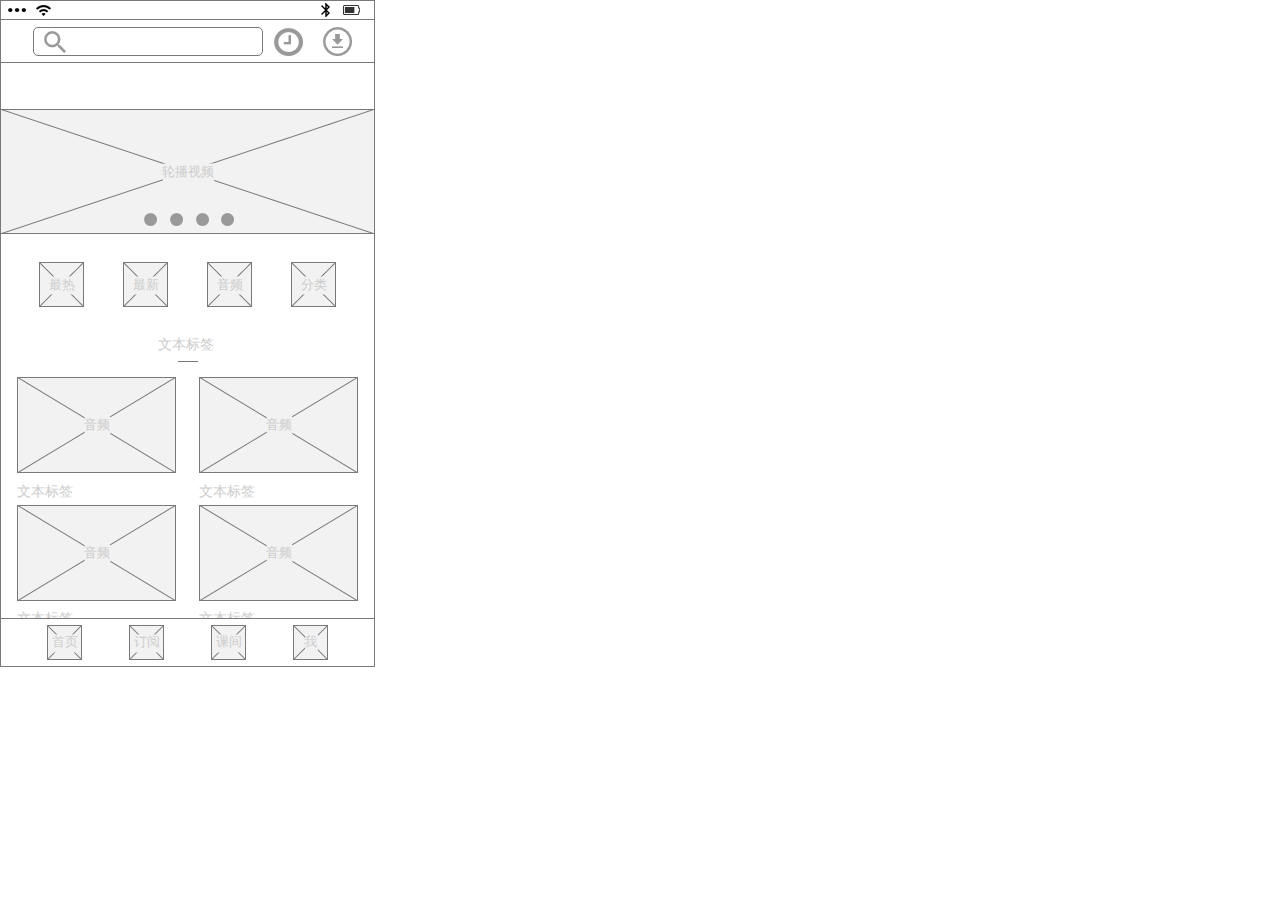
<file: index.html>
﻿<!DOCTYPE html>
<html>
  <head>
    <title>index</title>
    <meta http-equiv="X-UA-Compatible" content="IE=edge"/>
    <meta http-equiv="content-type" content="text/html; charset=utf-8"/>
    <meta name="apple-mobile-web-app-capable" content="yes"/>
    <link href="resources/css/jquery-ui-themes.css" type="text/css" rel="stylesheet"/>
    <link href="resources/css/axure_rp_page.css" type="text/css" rel="stylesheet"/>
    <link href="data/styles.css" type="text/css" rel="stylesheet"/>
    <link href="files/index/styles.css" type="text/css" rel="stylesheet"/>
    <script src="resources/scripts/jquery-1.7.1.min.js"></script>
    <script src="resources/scripts/jquery-ui-1.8.10.custom.min.js"></script>
    <script src="resources/scripts/axure/axQuery.js"></script>
    <script src="resources/scripts/axure/globals.js"></script>
    <script src="resources/scripts/axutils.js"></script>
    <script src="resources/scripts/axure/annotation.js"></script>
    <script src="resources/scripts/axure/axQuery.std.js"></script>
    <script src="resources/scripts/axure/doc.js"></script>
    <script src="data/document.js"></script>
    <script src="resources/scripts/messagecenter.js"></script>
    <script src="resources/scripts/axure/events.js"></script>
    <script src="resources/scripts/axure/recording.js"></script>
    <script src="resources/scripts/axure/action.js"></script>
    <script src="resources/scripts/axure/expr.js"></script>
    <script src="resources/scripts/axure/geometry.js"></script>
    <script src="resources/scripts/axure/flyout.js"></script>
    <script src="resources/scripts/axure/ie.js"></script>
    <script src="resources/scripts/axure/model.js"></script>
    <script src="resources/scripts/axure/repeater.js"></script>
    <script src="resources/scripts/axure/sto.js"></script>
    <script src="resources/scripts/axure/utils.temp.js"></script>
    <script src="resources/scripts/axure/variables.js"></script>
    <script src="resources/scripts/axure/drag.js"></script>
    <script src="resources/scripts/axure/move.js"></script>
    <script src="resources/scripts/axure/visibility.js"></script>
    <script src="resources/scripts/axure/style.js"></script>
    <script src="resources/scripts/axure/adaptive.js"></script>
    <script src="resources/scripts/axure/tree.js"></script>
    <script src="resources/scripts/axure/init.temp.js"></script>
    <script src="files/index/data.js"></script>
    <script src="resources/scripts/axure/legacy.js"></script>
    <script src="resources/scripts/axure/viewer.js"></script>
    <script src="resources/scripts/axure/math.js"></script>
    <script type="text/javascript">
      $axure.utils.getTransparentGifPath = function() { return 'resources/images/transparent.gif'; };
      $axure.utils.getOtherPath = function() { return 'resources/Other.html'; };
      $axure.utils.getReloadPath = function() { return 'resources/reload.html'; };
    </script>
  </head>
  <body>
    <div id="base" class="">

      <!-- Unnamed (矩形) -->
      <div id="u0" class="ax_default box_1">
        <div id="u0_div" class=""></div>
        <!-- Unnamed () -->
        <div id="u1" class="text" style="display:none; visibility: hidden">
          <p><span></span></p>
        </div>
      </div>

      <!-- Unnamed (动态面板) -->
      <div id="u2" class="ax_default">
        <div id="u2_state0" class="panel_state" data-label="State1">
          <div id="u2_state0_content" class="panel_state_content">

            <!-- Unnamed (组合) -->
            <div id="u3" class="ax_default" data-width="375" data-height="776">

              <!-- Unnamed (组合) -->
              <div id="u4" class="ax_default" data-width="375" data-height="125">

                <!-- Unnamed (占位符) -->
                <div id="u5" class="ax_default placeholder">
                  <img id="u5_img" class="img " src="images/index/u5.png"/>
                  <!-- Unnamed () -->
                  <div id="u6" class="text">
                    <p><span>轮播视频</span></p>
                  </div>
                </div>

                <!-- Unnamed (椭圆形) -->
                <div id="u7" class="ax_default ellipse">
                  <img id="u7_img" class="img " src="images/index/u7.png"/>
                  <!-- Unnamed () -->
                  <div id="u8" class="text" style="display:none; visibility: hidden">
                    <p><span></span></p>
                  </div>
                </div>

                <!-- Unnamed (椭圆形) -->
                <div id="u9" class="ax_default ellipse">
                  <img id="u9_img" class="img " src="images/index/u7.png"/>
                  <!-- Unnamed () -->
                  <div id="u10" class="text" style="display:none; visibility: hidden">
                    <p><span></span></p>
                  </div>
                </div>

                <!-- Unnamed (椭圆形) -->
                <div id="u11" class="ax_default ellipse">
                  <img id="u11_img" class="img " src="images/index/u7.png"/>
                  <!-- Unnamed () -->
                  <div id="u12" class="text" style="display:none; visibility: hidden">
                    <p><span></span></p>
                  </div>
                </div>

                <!-- Unnamed (椭圆形) -->
                <div id="u13" class="ax_default ellipse">
                  <img id="u13_img" class="img " src="images/index/u7.png"/>
                  <!-- Unnamed () -->
                  <div id="u14" class="text" style="display:none; visibility: hidden">
                    <p><span></span></p>
                  </div>
                </div>
              </div>

              <!-- Unnamed (占位符) -->
              <div id="u15" class="ax_default placeholder">
                <img id="u15_img" class="img " src="images/index/u15.png"/>
                <!-- Unnamed () -->
                <div id="u16" class="text">
                  <p><span>最热</span></p>
                </div>
              </div>

              <!-- Unnamed (占位符) -->
              <div id="u17" class="ax_default placeholder">
                <img id="u17_img" class="img " src="images/index/u15.png"/>
                <!-- Unnamed () -->
                <div id="u18" class="text">
                  <p><span>最新</span></p>
                </div>
              </div>

              <!-- Unnamed (占位符) -->
              <div id="u19" class="ax_default placeholder">
                <img id="u19_img" class="img " src="images/index/u15.png"/>
                <!-- Unnamed () -->
                <div id="u20" class="text">
                  <p><span>音频</span></p>
                </div>
              </div>

              <!-- Unnamed (占位符) -->
              <div id="u21" class="ax_default placeholder">
                <img id="u21_img" class="img " src="images/index/u15.png"/>
                <!-- Unnamed () -->
                <div id="u22" class="text">
                  <p><span>分类</span></p>
                </div>
              </div>

              <!-- Unnamed (矩形) -->
              <div id="u23" class="ax_default label">
                <div id="u23_div" class=""></div>
                <!-- Unnamed () -->
                <div id="u24" class="text">
                  <p><span>文本标签</span></p>
                </div>
              </div>

              <!-- Unnamed (占位符) -->
              <div id="u25" class="ax_default placeholder">
                <img id="u25_img" class="img " src="images/index/u25.png"/>
                <!-- Unnamed () -->
                <div id="u26" class="text">
                  <p><span>音频</span></p>
                </div>
              </div>

              <!-- Unnamed (占位符) -->
              <div id="u27" class="ax_default placeholder">
                <img id="u27_img" class="img " src="images/index/u25.png"/>
                <!-- Unnamed () -->
                <div id="u28" class="text">
                  <p><span>音频</span></p>
                </div>
              </div>

              <!-- Unnamed (占位符) -->
              <div id="u29" class="ax_default placeholder">
                <img id="u29_img" class="img " src="images/index/u25.png"/>
                <!-- Unnamed () -->
                <div id="u30" class="text">
                  <p><span>音频</span></p>
                </div>
              </div>

              <!-- Unnamed (占位符) -->
              <div id="u31" class="ax_default placeholder">
                <img id="u31_img" class="img " src="images/index/u25.png"/>
                <!-- Unnamed () -->
                <div id="u32" class="text">
                  <p><span>音频</span></p>
                </div>
              </div>

              <!-- Unnamed (矩形) -->
              <div id="u33" class="ax_default label">
                <div id="u33_div" class=""></div>
                <!-- Unnamed () -->
                <div id="u34" class="text">
                  <p><span>文本标签</span></p>
                </div>
              </div>

              <!-- Unnamed (矩形) -->
              <div id="u35" class="ax_default label">
                <div id="u35_div" class=""></div>
                <!-- Unnamed () -->
                <div id="u36" class="text">
                  <p><span>文本标签</span></p>
                </div>
              </div>

              <!-- Unnamed (矩形) -->
              <div id="u37" class="ax_default label">
                <div id="u37_div" class=""></div>
                <!-- Unnamed () -->
                <div id="u38" class="text">
                  <p><span>文本标签</span></p>
                </div>
              </div>

              <!-- Unnamed (矩形) -->
              <div id="u39" class="ax_default label">
                <div id="u39_div" class=""></div>
                <!-- Unnamed () -->
                <div id="u40" class="text">
                  <p><span>文本标签</span></p>
                </div>
              </div>

              <!-- Unnamed (水平线) -->
              <div id="u41" class="ax_default line">
                <img id="u41_img" class="img " src="images/index/u41.png"/>
                <!-- Unnamed () -->
                <div id="u42" class="text" style="display:none; visibility: hidden">
                  <p><span></span></p>
                </div>
              </div>

              <!-- Unnamed (占位符) -->
              <div id="u43" class="ax_default placeholder">
                <img id="u43_img" class="img " src="images/index/u25.png"/>
                <!-- Unnamed () -->
                <div id="u44" class="text">
                  <p><span>音频</span></p>
                </div>
              </div>

              <!-- Unnamed (占位符) -->
              <div id="u45" class="ax_default placeholder">
                <img id="u45_img" class="img " src="images/index/u25.png"/>
                <!-- Unnamed () -->
                <div id="u46" class="text">
                  <p><span>音频</span></p>
                </div>
              </div>

              <!-- Unnamed (占位符) -->
              <div id="u47" class="ax_default placeholder">
                <img id="u47_img" class="img " src="images/index/u25.png"/>
                <!-- Unnamed () -->
                <div id="u48" class="text">
                  <p><span>音频</span></p>
                </div>
              </div>

              <!-- Unnamed (占位符) -->
              <div id="u49" class="ax_default placeholder">
                <img id="u49_img" class="img " src="images/index/u25.png"/>
                <!-- Unnamed () -->
                <div id="u50" class="text">
                  <p><span>音频</span></p>
                </div>
              </div>

              <!-- Unnamed (矩形) -->
              <div id="u51" class="ax_default label">
                <div id="u51_div" class=""></div>
                <!-- Unnamed () -->
                <div id="u52" class="text">
                  <p><span>文本标签</span></p>
                </div>
              </div>

              <!-- Unnamed (矩形) -->
              <div id="u53" class="ax_default label">
                <div id="u53_div" class=""></div>
                <!-- Unnamed () -->
                <div id="u54" class="text">
                  <p><span>文本标签</span></p>
                </div>
              </div>

              <!-- Unnamed (矩形) -->
              <div id="u55" class="ax_default label">
                <div id="u55_div" class=""></div>
                <!-- Unnamed () -->
                <div id="u56" class="text">
                  <p><span>文本标签</span></p>
                </div>
              </div>

              <!-- Unnamed (矩形) -->
              <div id="u57" class="ax_default label">
                <div id="u57_div" class=""></div>
                <!-- Unnamed () -->
                <div id="u58" class="text">
                  <p><span>文本标签</span></p>
                </div>
              </div>
            </div>
          </div>
        </div>
      </div>

      <!-- Unnamed (矩形) -->
      <div id="u59" class="ax_default box_1">
        <div id="u59_div" class=""></div>
        <!-- Unnamed () -->
        <div id="u60" class="text" style="display:none; visibility: hidden">
          <p><span></span></p>
        </div>
      </div>

      <!-- Unnamed (占位符) -->
      <div id="u61" class="ax_default placeholder">
        <img id="u61_img" class="img " src="images/index/u61.png"/>
        <!-- Unnamed () -->
        <div id="u62" class="text">
          <p><span>首页</span></p>
        </div>
      </div>

      <!-- Unnamed (占位符) -->
      <div id="u63" class="ax_default placeholder">
        <img id="u63_img" class="img " src="images/index/u61.png"/>
        <!-- Unnamed () -->
        <div id="u64" class="text">
          <p><span>订阅</span></p>
        </div>
      </div>

      <!-- Unnamed (占位符) -->
      <div id="u65" class="ax_default placeholder">
        <img id="u65_img" class="img " src="images/index/u61.png"/>
        <!-- Unnamed () -->
        <div id="u66" class="text">
          <p><span>课间</span></p>
        </div>
      </div>

      <!-- Unnamed (占位符) -->
      <div id="u67" class="ax_default placeholder">
        <img id="u67_img" class="img " src="images/index/u67.png"/>
        <!-- Unnamed () -->
        <div id="u68" class="text">
          <p><span>我</span></p>
        </div>
      </div>

      <!-- Unnamed (矩形) -->
      <div id="u69" class="ax_default box_1">
        <div id="u69_div" class=""></div>
        <!-- Unnamed () -->
        <div id="u70" class="text" style="display:none; visibility: hidden">
          <p><span></span></p>
        </div>
      </div>

      <!-- Unnamed (组合) -->
      <div id="u71" class="ax_default" data-width="375" data-height="20">

        <!-- Unnamed (矩形) -->
        <div id="u72" class="ax_default box_1">
          <div id="u72_div" class=""></div>
          <!-- Unnamed () -->
          <div id="u73" class="text" style="display:none; visibility: hidden">
            <p><span></span></p>
          </div>
        </div>

        <!-- Unnamed (形状) -->
        <div id="u74" class="ax_default shape">
          <img id="u74_img" class="img " src="images/index/u74.png"/>
          <!-- Unnamed () -->
          <div id="u75" class="text" style="display:none; visibility: hidden">
            <p><span></span></p>
          </div>
        </div>

        <!-- Unnamed (形状) -->
        <div id="u76" class="ax_default shape">
          <img id="u76_img" class="img " src="images/index/u76.png"/>
          <!-- Unnamed () -->
          <div id="u77" class="text" style="display:none; visibility: hidden">
            <p><span></span></p>
          </div>
        </div>

        <!-- Unnamed (形状) -->
        <div id="u78" class="ax_default icon">
          <img id="u78_img" class="img " src="images/index/u78.png"/>
          <!-- Unnamed () -->
          <div id="u79" class="text" style="display:none; visibility: hidden">
            <p><span></span></p>
          </div>
        </div>

        <!-- bluetooth (形状) -->
        <div id="u80" class="ax_default shape" data-label="bluetooth">
          <img id="u80_img" class="img " src="images/index/bluetooth_u80.png"/>
          <!-- Unnamed () -->
          <div id="u81" class="text" style="display:none; visibility: hidden">
            <p><span></span></p>
          </div>
        </div>
      </div>

      <!-- Unnamed (矩形) -->
      <div id="u82" class="ax_default box_1">
        <div id="u82_div" class=""></div>
        <!-- Unnamed () -->
        <div id="u83" class="text" style="display:none; visibility: hidden">
          <p><span></span></p>
        </div>
      </div>

      <!-- search (形状) -->
      <div id="u84" class="ax_default shape" data-label="search">
        <img id="u84_img" class="img " src="images/index/search_u84.png"/>
        <!-- Unnamed () -->
        <div id="u85" class="text" style="display:none; visibility: hidden">
          <p><span></span></p>
        </div>
      </div>

      <!-- Unnamed (组合) -->
      <div id="u86" class="ax_default" data-width="29" data-height="29">

        <!-- file download (形状) -->
        <div id="u87" class="ax_default shape" data-label="file download">
          <img id="u87_img" class="img " src="images/index/file_download_u87.png"/>
          <!-- Unnamed () -->
          <div id="u88" class="text" style="display:none; visibility: hidden">
            <p><span></span></p>
          </div>
        </div>

        <!-- Unnamed (形状) -->
        <div id="u89" class="ax_default icon">
          <img id="u89_img" class="img " src="images/index/u89.png"/>
          <!-- Unnamed () -->
          <div id="u90" class="text" style="display:none; visibility: hidden">
            <p><span></span></p>
          </div>
        </div>
      </div>

      <!-- Unnamed (形状) -->
      <div id="u91" class="ax_default icon">
        <img id="u91_img" class="img " src="images/index/u91.png"/>
        <!-- Unnamed () -->
        <div id="u92" class="text" style="display:none; visibility: hidden">
          <p><span></span></p>
        </div>
      </div>

      <!-- 底部线段 (水平线) -->
      <div id="u93" class="ax_default line" data-label="底部线段">
        <img id="u93_img" class="img " src="images/index/底部线段_u93.png"/>
        <!-- Unnamed () -->
        <div id="u94" class="text" style="display:none; visibility: hidden">
          <p><span></span></p>
        </div>
      </div>

      <!-- 顶线段 (水平线) -->
      <div id="u95" class="ax_default line" data-label="顶线段">
        <img id="u95_img" class="img " src="images/index/底部线段_u93.png"/>
        <!-- Unnamed () -->
        <div id="u96" class="text" style="display:none; visibility: hidden">
          <p><span></span></p>
        </div>
      </div>
    </div>
  </body>
</html>
</file>
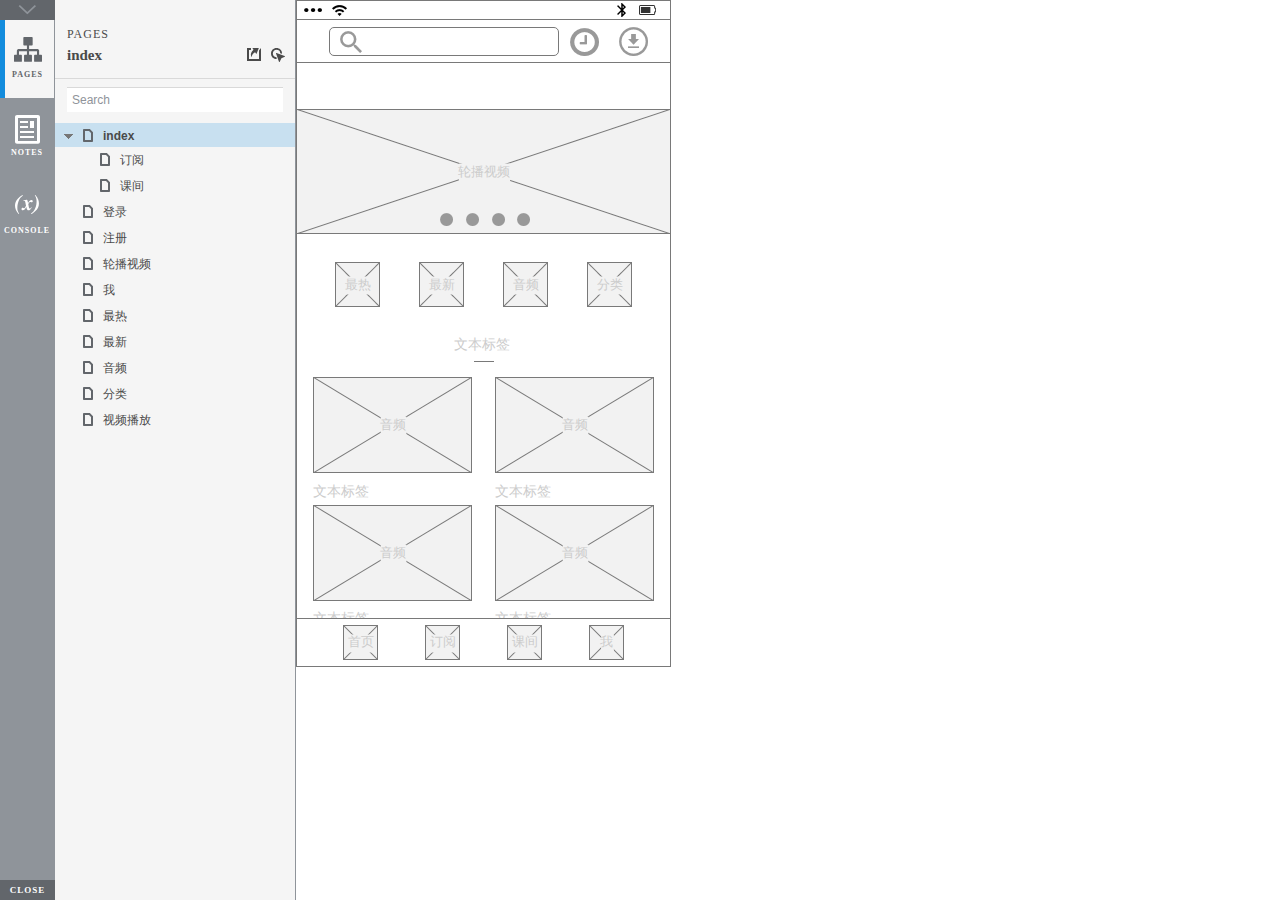
<file: start.html>
﻿<!DOCTYPE html>
<html xmlns="http://www.w3.org/1999/xhtml" xml:lang="en" lang="en">
<head>
    <title>Untitled Document</title>
    <meta http-equiv="X-UA-Compatible" content="IE=edge"/>
    <meta http-equiv="content-type" content="text/html; charset=utf-8" />
    <meta name="viewport" content="width=device-width, initial-scale=1.0" />
    <meta name="apple-mobile-web-app-capable" content="yes" />
    <link type="text/css" href="resources/css/reset.css" rel="Stylesheet" />
    <link type="text/css" href="resources/css/default.css" rel="Stylesheet" />
    <!--<link href='https://fonts.googleapis.com/css?family=Nunito:300' rel='stylesheet' type='text/css'>-->

    <script type="text/javascript">
        if (location.href.toString().indexOf('file://localhost/') == 0) {
            location.href = location.href.toString().replace('file://localhost/', 'file:///');
        }
    </script>

    <script type="text/javascript" src="resources/scripts/jquery-1.7.1.min.js"></script>
    <script type="text/javascript" src="resources/scripts/player/splitter.js"></script>
    <script type="text/javascript" src="resources/scripts/axutils.js"></script>
    <script type="text/javascript" src="resources/scripts/player/axplayer.js"></script>
    <script type="text/javascript" src="resources/scripts/messagecenter.js"></script>
    <script type="text/javascript" src="data/document.js"></script>
    <style type="text/css">

#outerContainer {
	width:1000px;
	height:1500px;
}

.vsplitbar {
    width: 3px;
    /*background: #B9B9B9;*/
    border-right: 1px solid #8f949a;
}

.vsplitbar:hover, .vsplitbar.active {
    background: #8f949a;
}

#rightPanel {
    background-color: White;
}

/*#leftPanel {
    min-width: 120px;
}*/

.splitterMask {
   position:absolute;
   top: 0;
   left: 0;
   width: 100%;
   height: 100%;
   overflow: hidden;
   background-image: url(resources/images/transparent.gif);
   z-index: 20000;
}

    </style>
    <script type="text/javascript" language="JavaScript"><!--
        var SITEMAP_COLLAPSE_VAR_NAME = 'c';
        var PLUGIN_VAR_NAME = 'g';
        var FOOTNOTES_VAR_NAME = 'fn';
        var ADAPTIVE_VIEW_VAR_NAME = 'view';
        var lastLeftPanelWidth = 295;
        var toolBarOnly = true;

        // isolate scope
        (function() {
            setUpController();
            
            var configuration = $axure.document.configuration;
            var _settings = {};
            _settings.projectId = configuration.prototypeId;
            _settings.isAxshare = configuration.isAxshare;
            _settings.loadFeedbackPlugin = configuration.loadFeedbackPlugin;
            var cHash = getHashStringVar(SITEMAP_COLLAPSE_VAR_NAME);
            _settings.startCollapsed = cHash == "1";
            if(cHash == "2") closePlayer();
            var gHash = getHashStringVar(PLUGIN_VAR_NAME);
            if(gHash == "") gHash = 1;
            _settings.startPluginGid = gHash;

            $axure.player.settings = _settings;

            $(window).bind('load', function() {
                if(CHROME_5_LOCAL && !$('body').attr('pluginDetected')) {
                    window.location = 'resources/chrome/chrome.html';
                }
            });

            $(document).ready(function() {
                $axure.page.bind('load.start', mainFrame_onload);
                $axure.messageCenter.addMessageListener(messageCenter_message);

                $(document).on('pluginShown', function (event, data) {
                    setVarInCurrentUrlHash('g', data ? data : '');
                });

                $(document).on('pluginCreated', function(event, data) {
                    if($axure.player.settings.startPluginGid == data) {
                        $axure.player.showPlugin(data);
                    }
                });

                if($axure.player.settings.loadFeedbackPlugin) {
                    if($axure.player.settings.isAxshare) {
                        $axure.utils.loadJS('/Scripts/plugins/feedback/feedback8.js');
                    } else {
                        $axure.utils.loadJS('http://share.axure.com/Scripts/plugins/feedback/feedback8.js');
                    }
                }

                if(navigator.userAgent.indexOf("MSIE") >= 0) $('#outerContainer').width('100%');
                initialize();
                if($axure.player.settings.startCollapsed) $('#outerContainer').splitter({ sizeLeft: 0 });
                else $('#outerContainer').splitter({ sizeLeft: lastLeftPanelWidth });
                $('#leftPanel').width(lastLeftPanelWidth);
                
                $(window).resize(function() { resizeContent(); });

                $('#maximizePanelContainer').hide();

                initializeLogo();

                $(window).resize();
                resizeContent();
                
                $axure.player.collapseToBar();

                if($axure.player.settings.startCollapsed) {
                    collapse();
                    $('#leftPanel').width(0);
                }

                if(MOBILE_DEVICE) {
                    $('#interfaceControlFrameMinimizeContainer').height('45px');
                    $('#interfaceControlFrameMinimizeContainer a').height('45px');
                    $('#interfaceControlFrameHeaderContainer').css('margin-top','45px');
                    $('#interfaceControlFrameCloseContainer a').css('padding','10px 0px');
                    $('#maximizePanelContainer').height('45px');//.css('top','inherit').css('bottom','0px');

                    $('body').removeClass('hashover');

                    if(IOS) {
                        $('#rightPanel').css('overflow', 'auto').css('-webkit-overflow-scrolling', 'touch').css('-ms-overflow-x', 'hidden');

                        window.addEventListener("orientationchange", function() {
                            var viewport = document.querySelector("meta[name=viewport]");
                            //so iOS doesn't zoom when switching back to portrait
                            viewport.setAttribute('content', 'width=device-width, initial-scale=1.0, maximum-scale=1.0');
                            viewport.setAttribute('content', 'width=device-width, initial-scale=1.0');
                            resizeContent();
                        }, false);

                        $axure.page.bind('load.start', function() {
                            resizeContent();
                        });
                    }
                }

            });

            function initialize() {
                var legacyQString = getQueryString("Page");
                if (legacyQString.length > 0) {
                    location.href = location.href.substring(0, location.href.indexOf("?")) + "#p=" + legacyQString;
                    return;
                }

                var mainFrame = document.getElementById("mainFrame");
                mainFrame.contentWindow.location.href = getInitialUrl();
            }

            function initializeLogo() {
                if($axure.document.configuration.logoImagePath) {
                    var image = new Image();
                    image.onload = function() {
                        $('#logoImage').css('max-width', this.width + 'px');
                        $axure.player.resizeContent();
                    };
                    image.src = $axure.document.configuration.logoImagePath;
                
                    $('#interfaceControlFrameLogoImageContainer').html('<img id="logoImage" src="" />');
                    $('#logoImage').attr('src', $axure.document.configuration.logoImagePath).load(function() { resizeContent(); });
                } else $('#interfaceControlFrameLogoImageContainer').hide();

                if ($axure.document.configuration.logoImageCaption) {
                    $('#interfaceControlFrameLogoCaptionContainer').html($axure.document.configuration.logoImageCaption);
                } else $('#interfaceControlFrameLogoCaptionContainer').hide();

                if(!$('#interfaceControlFrameLogoImageContainer').is(':visible') && !$('#interfaceControlFrameLogoCaptionContainer').is(':visible')) {
                    $('#interfaceControlFrameLogoContainer').hide();
                }
            }

            var resizeContent = $axure.player.resizeContent = function() {
                var newHeight = $(window).height();
                var newWidth = $(window).width();

                var controlContainerHeight = newHeight;// - 30;
                if($('#interfaceControlFrameLogoContainer').is(':visible')) controlContainerHeight -= $('#interfaceControlFrameLogoContainer').outerHeight();// + 16;

                $('#outerContainer').height(newHeight).width(newWidth);
                $('.vsplitbar').height(newHeight);
                $('#leftPanel').height(newHeight);
                $('#interfaceControlFrame').height(newHeight);
                $('#interfaceControlFrameContainer').height(newHeight);
                $('#interfaceControlFrameHostContainer').height(controlContainerHeight);

                $('#rightPanel').height(newHeight);
                $('#mainFrame').height(newHeight);

                if($('#leftPanel').is(':visible')) $('#rightPanel').width($(window).width() - $('#leftPanel').width() - 1);// $('.vsplitbar').width());
                else $('#rightPanel').width($(window).width());

                $(document).trigger('ContainerHeightChange',[controlContainerHeight]);

                if(MOBILE_DEVICE) {
                    if(!(getHashStringVar(ADAPTIVE_VIEW_VAR_NAME).length > 0)) $axure.messageCenter.postMessage('setAdaptiveViewForSize', {'width':newWidth, 'height':$('#rightPanel').height()});
                }
            }

            var collapseToBar = $axure.player.collapseToBar = function() {
                lastLeftPanelWidth = $('#leftPanel').width();
                $('#leftPanel').width('55px');
                $('.vsplitbar').hide();
                $('#rightPanel').width($(window).width() - $('#leftPanel').width());
                $(window).resize();
                $('#outerContainer').trigger('resize');
                toolBarOnly = true;
            }

            var expandFromBar = $axure.player.expandFromBar = function() {
                if($('.vsplitbar').is(':visible')) return;

                $('#leftPanel').width(lastLeftPanelWidth);
                $('.vsplitbar').show();
                $('#rightPanel').width($(window).width() - $('#leftPanel').width() - 1);// $('.vsplitbar').width());
                $(window).resize();
                $('#outerContainer').trigger('resize');
                toolBarOnly = false;
            }

        })();

        function messageCenter_message(message, data) {
            if(message == 'expandFrame') expand();
            else if(message == 'getCollapseFrameOnLoad' && $axure.player.settings.startCollapsed && !MOBILE_DEVICE) $axure.messageCenter.postMessage('collapseFrameOnLoad');
        }

        
        function getInitialUrl() {
            var pageName = getHashStringVar("p");
            if(pageName.length > 0) return pageName + ".html";
            else {
                var url = getFirstPageUrl($axure.document.sitemap.rootNodes);
                return (url ? url : "about:blank");
            }
        }

        function getFirstPageUrl(nodes) {
            for (var i = 0; i < nodes.length; i++) {
                var node = nodes[i];
                if (node.url) return node.url;
                else {
                    var hasChildren = (node.children && node.children.length > 0);
                    if (hasChildren) {
                        var url = getFirstPageUrl(node.children);
                        if (url) return url;
                    }
                }
            }
            return null;
        }

        function closePlayer() {
            if($axure.page.location) window.location.href = $axure.page.location;
            else {
                var pageFile = getInitialUrl();
                var currentLocation = window.location.toString();
                window.location.href = currentLocation.substr(0, currentLocation.lastIndexOf("/") + 1) + pageFile;
            }
        }

        function replaceHash(newHash) {
            var currentLocWithoutHash = window.location.toString().split('#')[0];

            //We use replace so that every hash change doesn't get appended to the history stack.
            //We use replaceState in browsers that support it, else replace the location
            if(typeof window.history.replaceState != 'undefined') {
                try {
                    //Chrome 45 (Version 45.0.2454.85 m) started throwing an error here when generated locally (this only happens with sitemap open) which broke all interactions.
                    //try catch breaks the url adjusting nicely when the sitemap is open, but all interactions and forward and back buttons work.
                    //Uncaught SecurityError: Failed to execute 'replaceState' on 'History': A history state object with URL 'file:///C:/Users/Ian/Documents/Axure/HTML/Untitled/start.html#p=home' cannot be created in a document with origin 'null'.
                    window.history.replaceState(null, null, currentLocWithoutHash + newHash);
                } catch(ex) {}
            } else {
                window.location.replace(currentLocWithoutHash + newHash);
            }
        }

        function collapse() {
            setVarInCurrentUrlHash('c', 1);
            if(!toolBarOnly) lastLeftPanelWidth = $('#leftPanel').width();

            $('#maximizePanelContainer').show();
            $('#leftPanel').hide();
            $('.vsplitbar').hide();
            $('#rightPanel').width($(window).width());
            $(window).resize();
            $('#outerContainer').trigger('resize');

            $(document).trigger('sidebarCollapse');

            if(MOBILE_DEVICE) {
                $('#maximizePanelContainer').animate({
                    top:$('#rightPanel').height() - $('#maximizePanelContainer').height()
                }, 300, 'swing', function() {
                    $('#maximizePanelContainer').css('top', 'inherit').css('bottom', '0px');
                });
            }
        }

        function expand() {
            if(MOBILE_DEVICE) {
                $('#maximizePanelContainer').css('top', '0px').css('bottom', 'inherit');
            }

            deleteVarFromCurrentUrlHash('c');
            $('#maximizePanelContainer').hide();
            $('#leftPanel').width(lastLeftPanelWidth);
            $('#leftPanel').show();
            if(!toolBarOnly) {
                $('.vsplitbar').show();
                $('#rightPanel').width($(window).width() - $('#leftPanel').width() - 1);
            } else {
                $axure.player.collapseToBar();
            }
            $(window).resize();
            $('#outerContainer').trigger('resize');

            $(document).trigger('sidebarExpanded');
        }


        function mainFrame_onload() {
            if($axure.page.pageName) document.title = $axure.page.pageName;
        }

        function getQueryString(query) {
            var qstring = self.location.href.split("?");
            if(qstring.length < 2) return "";
            return GetParameter(qstring, query);
        }
        
        function GetParameter(qstring, query) {
            var prms = qstring[1].split("&");
            var frmelements = new Array();
            var currprmeter, querystr = "";

            for(var i = 0; i < prms.length; i++) {
                currprmeter = prms[i].split("=");
                frmelements[i] = new Array();
                frmelements[i][0] = currprmeter[0];
                frmelements[i][1] = currprmeter[1];
            }

            for(j = 0; j < frmelements.length; j++) {
                if(frmelements[j][0].toLowerCase() == query.toLowerCase()) {
                    querystr = frmelements[j][1];
                    break;
                }
            }
            return querystr;
        }
        
        function getHashStringVar(query) {
            var qstring = self.location.href.split("#");
            if(qstring.length < 2) return "";
            return GetParameter(qstring, query);
        }

        function setHashStringVar(currentHash, varName, varVal) {
            var varWithEqual = varName + '=';
            var poundVarWithEqual = varVal === '' ? '' :  '#' + varName + '=' + varVal;
            var ampVarWithEqual = varVal === '' ? '' :  '&' + varName + '=' + varVal;
            var hashToSet = '';

            var pageIndex = currentHash.indexOf('#' + varWithEqual);
            if(pageIndex == -1) pageIndex = currentHash.indexOf('&' + varWithEqual);
            if(pageIndex != -1) {
                var newHash = currentHash.substring(0, pageIndex);

                newHash = newHash == '' ? poundVarWithEqual : newHash + ampVarWithEqual;

                var ampIndex = currentHash.indexOf('&', pageIndex + 1);
                if(ampIndex != -1) {
                    newHash = newHash == '' ? '#' + currentHash.substring(ampIndex + 1) : newHash + currentHash.substring(ampIndex);
                }
                hashToSet = newHash;
            } else if(currentHash.indexOf('#') != -1) {
                hashToSet = currentHash + ampVarWithEqual;
            } else {
                hashToSet = poundVarWithEqual;
            }

            if(hashToSet != '' || varVal == '') {
                return hashToSet;
            }

            return null;
        }

        function setVarInCurrentUrlHash(varName, varVal) {
            var newHash = setHashStringVar(window.location.hash, varName, varVal);

            if(newHash != null) {
                replaceHash(newHash);
            }
        }

        function deleteHashStringVar(currentHash, varName) {
            var varWithEqual = varName + '=';

            var pageIndex = currentHash.indexOf('#' + varWithEqual);
            if(pageIndex == -1) pageIndex = currentHash.indexOf('&' + varWithEqual);
            if(pageIndex != -1) {
                var newHash = currentHash.substring(0, pageIndex);

                var ampIndex = currentHash.indexOf('&', pageIndex + 1);

                //IF begin of string....if none blank, ELSE # instead of & and rest
                //IF in string....prefix + if none blank, ELSE &-rest
                if(newHash == '') { //beginning of string
                    newHash = ampIndex != -1 ? '#' + currentHash.substring(ampIndex + 1) : '';
                } else { //somewhere in the middle
                    newHash = newHash + (ampIndex != -1 ? currentHash.substring(ampIndex) : '');
                }

                return newHash;
            }

            return null;
        }

        function deleteVarFromCurrentUrlHash(varName) {
            var newHash = deleteHashStringVar(window.location.hash, varName);

            if(newHash != null) {
                replaceHash(newHash);
            }
        }
    --></script>

    <link type="text/css" rel="Stylesheet" href="plugins/sitemap/styles/sitemap.css" />
    <script type="text/javascript" src="plugins/sitemap/sitemap.js"></script>
    <link type="text/css" rel="Stylesheet" href="plugins/page_notes/styles/page_notes.css" />
    <script type="text/javascript" src="plugins/page_notes/page_notes.js"></script>
    <!--<link type="text/css" rel="Stylesheet" href="plugins/recordplay/styles/recordplay.css" />
    <script type="text/javascript" src="plugins/recordplay/recordplay.js"></script>-->
    <link type="text/css" rel="Stylesheet" href="plugins/debug/styles/debug.css" />
    <script type="text/javascript" src="plugins/debug/debug.js"></script>

</head>
<body scroll="no" class="hashover">
    <div id="outerContainer">

        <div id="leftPanel">
            <div id="interfaceControlFrame">
                <div id="interfaceControlFrameMinimizeContainer">
                    <a title="Collapse" id="interfaceControlFrameMinimizeButton" onclick="collapse();">&nbsp;</a>
                </div>
                <div id="interfaceControlFrameHeaderContainer">
                    <ul id="interfaceControlFrameHeader"></ul>
                </div>
                <div id="interfaceControlFrameContainer">
                    <div id="interfaceControlFrameLogoContainer">
                        <div id="interfaceControlFrameLogoImageContainer"></div>
                        <div id="interfaceControlFrameLogoCaptionContainer"></div>
                    </div>
                    <div id="interfaceControlFrameHostContainer">
                    </div>
                </div>
                <div id="interfaceControlFrameCloseContainer">
                    <a title="Close" id="interfaceControlFrameCloseButton" onclick="closePlayer();">CLOSE</a>
                </div>
            </div>
        </div>
        <div id="rightPanel">
            <iframe id="mainFrame" name="mainFrame" width="100%" height="100%" src="" frameborder="0" style="display: block;" webkitallowfullscreen mozallowfullscreen allowfullscreen></iframe>
        </div>

    </div>

    <div id="maximizePanelContainer">
        <iframe id="expandFrame" src="resources/expand.html" width="100%" height="100%" scrolling="no" allowtransparency="true" frameborder="0"></iframe>
    </div>

</body>
</html>
</file>
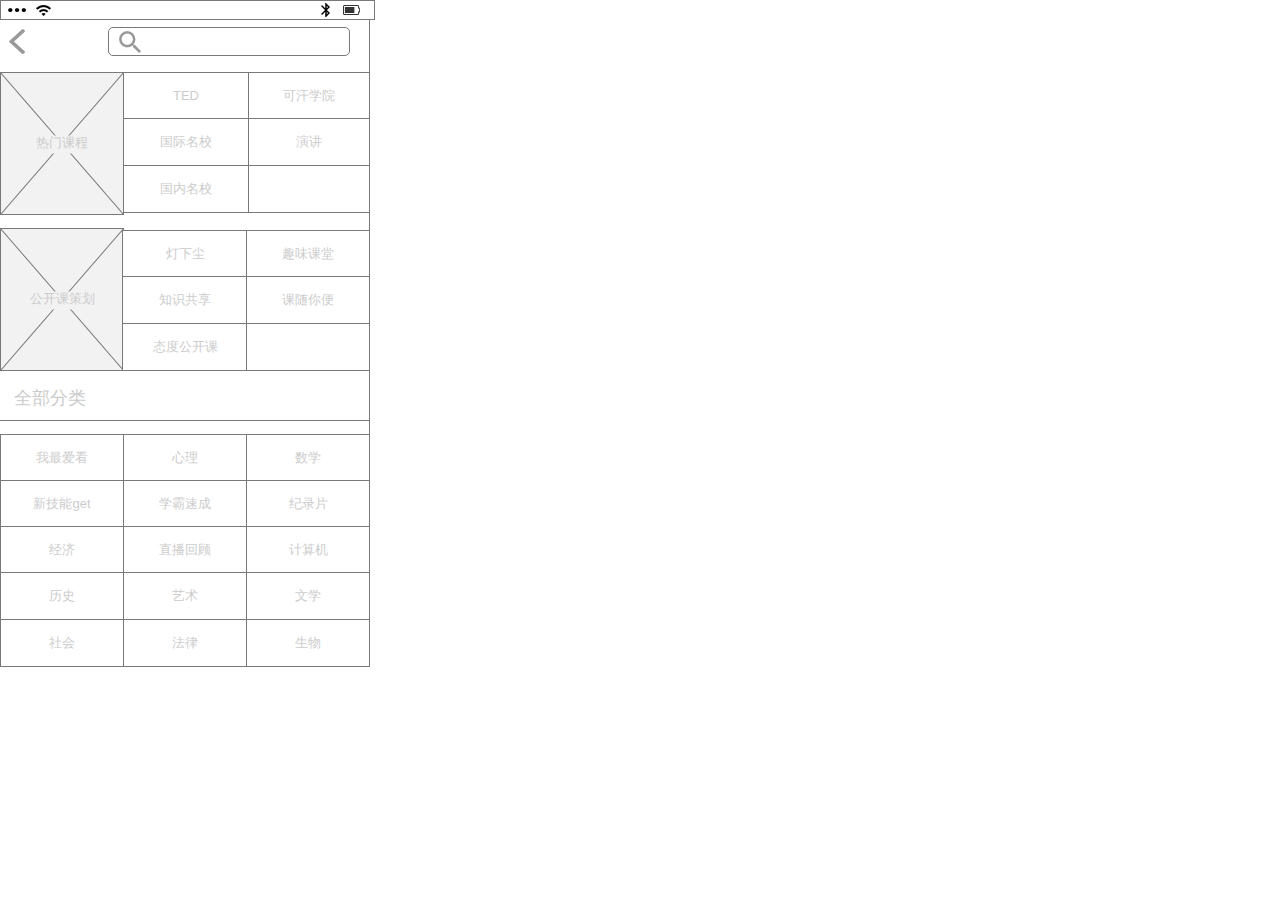
<file: 分类.html>
﻿<!DOCTYPE html>
<html>
  <head>
    <title>分类</title>
    <meta http-equiv="X-UA-Compatible" content="IE=edge"/>
    <meta http-equiv="content-type" content="text/html; charset=utf-8"/>
    <meta name="apple-mobile-web-app-capable" content="yes"/>
    <link href="resources/css/jquery-ui-themes.css" type="text/css" rel="stylesheet"/>
    <link href="resources/css/axure_rp_page.css" type="text/css" rel="stylesheet"/>
    <link href="data/styles.css" type="text/css" rel="stylesheet"/>
    <link href="files/分类/styles.css" type="text/css" rel="stylesheet"/>
    <script src="resources/scripts/jquery-1.7.1.min.js"></script>
    <script src="resources/scripts/jquery-ui-1.8.10.custom.min.js"></script>
    <script src="resources/scripts/axure/axQuery.js"></script>
    <script src="resources/scripts/axure/globals.js"></script>
    <script src="resources/scripts/axutils.js"></script>
    <script src="resources/scripts/axure/annotation.js"></script>
    <script src="resources/scripts/axure/axQuery.std.js"></script>
    <script src="resources/scripts/axure/doc.js"></script>
    <script src="data/document.js"></script>
    <script src="resources/scripts/messagecenter.js"></script>
    <script src="resources/scripts/axure/events.js"></script>
    <script src="resources/scripts/axure/recording.js"></script>
    <script src="resources/scripts/axure/action.js"></script>
    <script src="resources/scripts/axure/expr.js"></script>
    <script src="resources/scripts/axure/geometry.js"></script>
    <script src="resources/scripts/axure/flyout.js"></script>
    <script src="resources/scripts/axure/ie.js"></script>
    <script src="resources/scripts/axure/model.js"></script>
    <script src="resources/scripts/axure/repeater.js"></script>
    <script src="resources/scripts/axure/sto.js"></script>
    <script src="resources/scripts/axure/utils.temp.js"></script>
    <script src="resources/scripts/axure/variables.js"></script>
    <script src="resources/scripts/axure/drag.js"></script>
    <script src="resources/scripts/axure/move.js"></script>
    <script src="resources/scripts/axure/visibility.js"></script>
    <script src="resources/scripts/axure/style.js"></script>
    <script src="resources/scripts/axure/adaptive.js"></script>
    <script src="resources/scripts/axure/tree.js"></script>
    <script src="resources/scripts/axure/init.temp.js"></script>
    <script src="files/分类/data.js"></script>
    <script src="resources/scripts/axure/legacy.js"></script>
    <script src="resources/scripts/axure/viewer.js"></script>
    <script src="resources/scripts/axure/math.js"></script>
    <script type="text/javascript">
      $axure.utils.getTransparentGifPath = function() { return 'resources/images/transparent.gif'; };
      $axure.utils.getOtherPath = function() { return 'resources/Other.html'; };
      $axure.utils.getReloadPath = function() { return 'resources/reload.html'; };
    </script>
  </head>
  <body>
    <div id="base" class="">

      <!-- Unnamed (矩形) -->
      <div id="u551" class="ax_default box_1">
        <div id="u551_div" class=""></div>
        <!-- Unnamed () -->
        <div id="u552" class="text" style="display:none; visibility: hidden">
          <p><span></span></p>
        </div>
      </div>

      <!-- Unnamed (组合) -->
      <div id="u553" class="ax_default" data-width="375" data-height="20">

        <!-- Unnamed (矩形) -->
        <div id="u554" class="ax_default box_1">
          <div id="u554_div" class=""></div>
          <!-- Unnamed () -->
          <div id="u555" class="text" style="display:none; visibility: hidden">
            <p><span></span></p>
          </div>
        </div>

        <!-- Unnamed (形状) -->
        <div id="u556" class="ax_default shape">
          <img id="u556_img" class="img " src="images/index/u74.png"/>
          <!-- Unnamed () -->
          <div id="u557" class="text" style="display:none; visibility: hidden">
            <p><span></span></p>
          </div>
        </div>

        <!-- Unnamed (形状) -->
        <div id="u558" class="ax_default shape">
          <img id="u558_img" class="img " src="images/index/u76.png"/>
          <!-- Unnamed () -->
          <div id="u559" class="text" style="display:none; visibility: hidden">
            <p><span></span></p>
          </div>
        </div>

        <!-- Unnamed (形状) -->
        <div id="u560" class="ax_default icon">
          <img id="u560_img" class="img " src="images/index/u78.png"/>
          <!-- Unnamed () -->
          <div id="u561" class="text" style="display:none; visibility: hidden">
            <p><span></span></p>
          </div>
        </div>

        <!-- bluetooth (形状) -->
        <div id="u562" class="ax_default shape" data-label="bluetooth">
          <img id="u562_img" class="img " src="images/index/bluetooth_u80.png"/>
          <!-- Unnamed () -->
          <div id="u563" class="text" style="display:none; visibility: hidden">
            <p><span></span></p>
          </div>
        </div>
      </div>

      <!-- Unnamed (矩形) -->
      <div id="u564" class="ax_default box_1">
        <div id="u564_div" class=""></div>
        <!-- Unnamed () -->
        <div id="u565" class="text" style="display:none; visibility: hidden">
          <p><span></span></p>
        </div>
      </div>

      <!-- search (形状) -->
      <div id="u566" class="ax_default shape" data-label="search">
        <img id="u566_img" class="img " src="images/index/search_u84.png"/>
        <!-- Unnamed () -->
        <div id="u567" class="text" style="display:none; visibility: hidden">
          <p><span></span></p>
        </div>
      </div>

      <!-- Unnamed (形状) -->
      <div id="u568" class="ax_default icon">
        <img id="u568_img" class="img " src="images/订阅/u167.png"/>
        <!-- Unnamed () -->
        <div id="u569" class="text" style="display:none; visibility: hidden">
          <p><span></span></p>
        </div>
      </div>

      <!-- Unnamed (占位符) -->
      <div id="u570" class="ax_default placeholder">
        <img id="u570_img" class="img " src="images/分类/u570.png"/>
        <!-- Unnamed () -->
        <div id="u571" class="text">
          <p><span>热门课程</span></p>
        </div>
      </div>

      <!-- Unnamed (占位符) -->
      <div id="u572" class="ax_default placeholder">
        <img id="u572_img" class="img " src="images/分类/u570.png"/>
        <!-- Unnamed () -->
        <div id="u573" class="text">
          <p><span>公开课策划</span></p>
        </div>
      </div>

      <!-- Unnamed (矩形) -->
      <div id="u574" class="ax_default box_1">
        <div id="u574_div" class=""></div>
        <!-- Unnamed () -->
        <div id="u575" class="text">
          <p><span>TED</span></p>
        </div>
      </div>

      <!-- Unnamed (矩形) -->
      <div id="u576" class="ax_default box_1">
        <div id="u576_div" class=""></div>
        <!-- Unnamed () -->
        <div id="u577" class="text">
          <p><span>可汗学院</span></p>
        </div>
      </div>

      <!-- Unnamed (矩形) -->
      <div id="u578" class="ax_default box_1">
        <div id="u578_div" class=""></div>
        <!-- Unnamed () -->
        <div id="u579" class="text">
          <p><span>国际名校</span></p>
        </div>
      </div>

      <!-- Unnamed (矩形) -->
      <div id="u580" class="ax_default box_1">
        <div id="u580_div" class=""></div>
        <!-- Unnamed () -->
        <div id="u581" class="text">
          <p><span>演讲</span></p>
        </div>
      </div>

      <!-- Unnamed (矩形) -->
      <div id="u582" class="ax_default box_1">
        <div id="u582_div" class=""></div>
        <!-- Unnamed () -->
        <div id="u583" class="text">
          <p><span>国内名校</span></p>
        </div>
      </div>

      <!-- Unnamed (矩形) -->
      <div id="u584" class="ax_default box_1">
        <div id="u584_div" class=""></div>
        <!-- Unnamed () -->
        <div id="u585" class="text" style="display:none; visibility: hidden">
          <p><span></span></p>
        </div>
      </div>

      <!-- Unnamed (矩形) -->
      <div id="u586" class="ax_default box_1">
        <div id="u586_div" class=""></div>
        <!-- Unnamed () -->
        <div id="u587" class="text">
          <p><span>灯下尘</span></p>
        </div>
      </div>

      <!-- Unnamed (矩形) -->
      <div id="u588" class="ax_default box_1">
        <div id="u588_div" class=""></div>
        <!-- Unnamed () -->
        <div id="u589" class="text">
          <p><span>趣味课堂</span></p>
        </div>
      </div>

      <!-- Unnamed (矩形) -->
      <div id="u590" class="ax_default box_1">
        <div id="u590_div" class=""></div>
        <!-- Unnamed () -->
        <div id="u591" class="text">
          <p><span>知识共享</span></p>
        </div>
      </div>

      <!-- Unnamed (矩形) -->
      <div id="u592" class="ax_default box_1">
        <div id="u592_div" class=""></div>
        <!-- Unnamed () -->
        <div id="u593" class="text">
          <p><span>课随你便</span></p>
        </div>
      </div>

      <!-- Unnamed (矩形) -->
      <div id="u594" class="ax_default box_1">
        <div id="u594_div" class=""></div>
        <!-- Unnamed () -->
        <div id="u595" class="text">
          <p><span>态度公开课</span></p>
        </div>
      </div>

      <!-- Unnamed (矩形) -->
      <div id="u596" class="ax_default box_1">
        <div id="u596_div" class=""></div>
        <!-- Unnamed () -->
        <div id="u597" class="text" style="display:none; visibility: hidden">
          <p><span></span></p>
        </div>
      </div>

      <!-- Unnamed (组合) -->
      <div id="u598" class="ax_default" data-width="370" data-height="233">

        <!-- Unnamed (矩形) -->
        <div id="u599" class="ax_default box_1">
          <div id="u599_div" class=""></div>
          <!-- Unnamed () -->
          <div id="u600" class="text">
            <p><span>我最爱看</span></p>
          </div>
        </div>

        <!-- Unnamed (矩形) -->
        <div id="u601" class="ax_default box_1">
          <div id="u601_div" class=""></div>
          <!-- Unnamed () -->
          <div id="u602" class="text">
            <p><span>心理</span></p>
          </div>
        </div>

        <!-- Unnamed (矩形) -->
        <div id="u603" class="ax_default box_1">
          <div id="u603_div" class=""></div>
          <!-- Unnamed () -->
          <div id="u604" class="text">
            <p><span>新技能get</span></p>
          </div>
        </div>

        <!-- Unnamed (矩形) -->
        <div id="u605" class="ax_default box_1">
          <div id="u605_div" class=""></div>
          <!-- Unnamed () -->
          <div id="u606" class="text">
            <p><span>学霸速成</span></p>
          </div>
        </div>

        <!-- Unnamed (矩形) -->
        <div id="u607" class="ax_default box_1">
          <div id="u607_div" class=""></div>
          <!-- Unnamed () -->
          <div id="u608" class="text">
            <p><span>经济</span></p>
          </div>
        </div>

        <!-- Unnamed (矩形) -->
        <div id="u609" class="ax_default box_1">
          <div id="u609_div" class=""></div>
          <!-- Unnamed () -->
          <div id="u610" class="text">
            <p><span>直播回顾</span></p>
          </div>
        </div>

        <!-- Unnamed (矩形) -->
        <div id="u611" class="ax_default box_1">
          <div id="u611_div" class=""></div>
          <!-- Unnamed () -->
          <div id="u612" class="text">
            <p><span>历史</span></p>
          </div>
        </div>

        <!-- Unnamed (矩形) -->
        <div id="u613" class="ax_default box_1">
          <div id="u613_div" class=""></div>
          <!-- Unnamed () -->
          <div id="u614" class="text">
            <p><span>艺术</span></p>
          </div>
        </div>

        <!-- Unnamed (矩形) -->
        <div id="u615" class="ax_default box_1">
          <div id="u615_div" class=""></div>
          <!-- Unnamed () -->
          <div id="u616" class="text">
            <p><span>社会</span></p>
          </div>
        </div>

        <!-- Unnamed (矩形) -->
        <div id="u617" class="ax_default box_1">
          <div id="u617_div" class=""></div>
          <!-- Unnamed () -->
          <div id="u618" class="text">
            <p><span>法律</span></p>
          </div>
        </div>

        <!-- Unnamed (矩形) -->
        <div id="u619" class="ax_default box_1">
          <div id="u619_div" class=""></div>
          <!-- Unnamed () -->
          <div id="u620" class="text">
            <p><span>数学</span></p>
          </div>
        </div>

        <!-- Unnamed (矩形) -->
        <div id="u621" class="ax_default box_1">
          <div id="u621_div" class=""></div>
          <!-- Unnamed () -->
          <div id="u622" class="text">
            <p><span>纪录片</span></p>
          </div>
        </div>

        <!-- Unnamed (矩形) -->
        <div id="u623" class="ax_default box_1">
          <div id="u623_div" class=""></div>
          <!-- Unnamed () -->
          <div id="u624" class="text">
            <p><span>计算机</span></p>
          </div>
        </div>

        <!-- Unnamed (矩形) -->
        <div id="u625" class="ax_default box_1">
          <div id="u625_div" class=""></div>
          <!-- Unnamed () -->
          <div id="u626" class="text">
            <p><span>文学</span></p>
          </div>
        </div>

        <!-- Unnamed (矩形) -->
        <div id="u627" class="ax_default box_1">
          <div id="u627_div" class=""></div>
          <!-- Unnamed () -->
          <div id="u628" class="text">
            <p><span>生物</span></p>
          </div>
        </div>
      </div>

      <!-- Unnamed (水平线) -->
      <div id="u629" class="ax_default line">
        <img id="u629_img" class="img " src="images/分类/u629.png"/>
        <!-- Unnamed () -->
        <div id="u630" class="text" style="display:none; visibility: hidden">
          <p><span></span></p>
        </div>
      </div>

      <!-- Unnamed (矩形) -->
      <div id="u631" class="ax_default label">
        <div id="u631_div" class=""></div>
        <!-- Unnamed () -->
        <div id="u632" class="text">
          <p><span>全部分类</span></p>
        </div>
      </div>
    </div>
  </body>
</html>
</file>
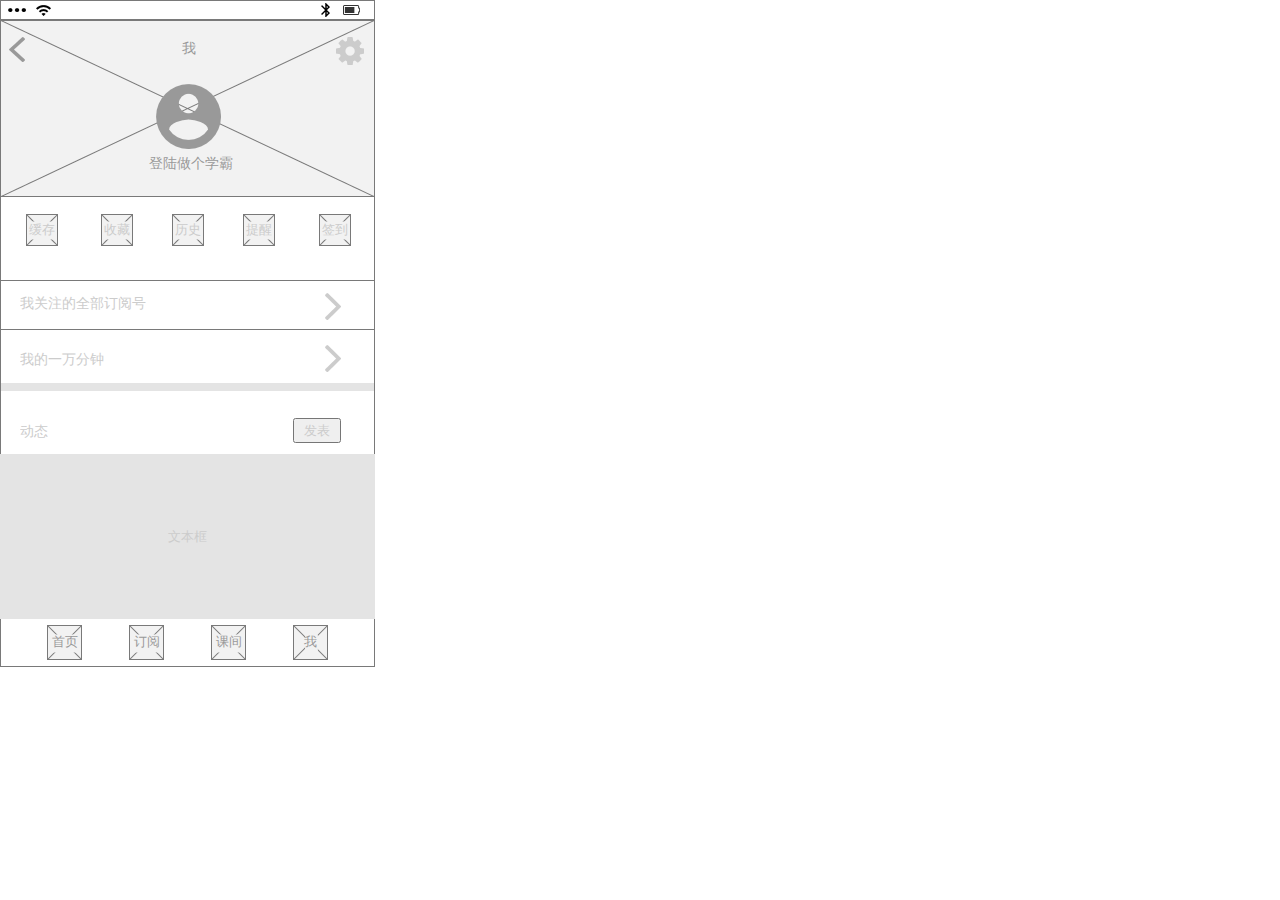
<file: 我.html>
﻿<!DOCTYPE html>
<html>
  <head>
    <title>我</title>
    <meta http-equiv="X-UA-Compatible" content="IE=edge"/>
    <meta http-equiv="content-type" content="text/html; charset=utf-8"/>
    <meta name="apple-mobile-web-app-capable" content="yes"/>
    <link href="resources/css/jquery-ui-themes.css" type="text/css" rel="stylesheet"/>
    <link href="resources/css/axure_rp_page.css" type="text/css" rel="stylesheet"/>
    <link href="data/styles.css" type="text/css" rel="stylesheet"/>
    <link href="files/我/styles.css" type="text/css" rel="stylesheet"/>
    <script src="resources/scripts/jquery-1.7.1.min.js"></script>
    <script src="resources/scripts/jquery-ui-1.8.10.custom.min.js"></script>
    <script src="resources/scripts/axure/axQuery.js"></script>
    <script src="resources/scripts/axure/globals.js"></script>
    <script src="resources/scripts/axutils.js"></script>
    <script src="resources/scripts/axure/annotation.js"></script>
    <script src="resources/scripts/axure/axQuery.std.js"></script>
    <script src="resources/scripts/axure/doc.js"></script>
    <script src="data/document.js"></script>
    <script src="resources/scripts/messagecenter.js"></script>
    <script src="resources/scripts/axure/events.js"></script>
    <script src="resources/scripts/axure/recording.js"></script>
    <script src="resources/scripts/axure/action.js"></script>
    <script src="resources/scripts/axure/expr.js"></script>
    <script src="resources/scripts/axure/geometry.js"></script>
    <script src="resources/scripts/axure/flyout.js"></script>
    <script src="resources/scripts/axure/ie.js"></script>
    <script src="resources/scripts/axure/model.js"></script>
    <script src="resources/scripts/axure/repeater.js"></script>
    <script src="resources/scripts/axure/sto.js"></script>
    <script src="resources/scripts/axure/utils.temp.js"></script>
    <script src="resources/scripts/axure/variables.js"></script>
    <script src="resources/scripts/axure/drag.js"></script>
    <script src="resources/scripts/axure/move.js"></script>
    <script src="resources/scripts/axure/visibility.js"></script>
    <script src="resources/scripts/axure/style.js"></script>
    <script src="resources/scripts/axure/adaptive.js"></script>
    <script src="resources/scripts/axure/tree.js"></script>
    <script src="resources/scripts/axure/init.temp.js"></script>
    <script src="files/我/data.js"></script>
    <script src="resources/scripts/axure/legacy.js"></script>
    <script src="resources/scripts/axure/viewer.js"></script>
    <script src="resources/scripts/axure/math.js"></script>
    <script type="text/javascript">
      $axure.utils.getTransparentGifPath = function() { return 'resources/images/transparent.gif'; };
      $axure.utils.getOtherPath = function() { return 'resources/Other.html'; };
      $axure.utils.getReloadPath = function() { return 'resources/reload.html'; };
    </script>
  </head>
  <body>
    <div id="base" class="">

      <!-- Unnamed (矩形) -->
      <div id="u405" class="ax_default box_1">
        <div id="u405_div" class=""></div>
        <!-- Unnamed () -->
        <div id="u406" class="text" style="display:none; visibility: hidden">
          <p><span></span></p>
        </div>
      </div>

      <!-- Unnamed (占位符) -->
      <div id="u407" class="ax_default placeholder">
        <img id="u407_img" class="img " src="images/我/u407.png"/>
        <!-- Unnamed () -->
        <div id="u408" class="text" style="display:none; visibility: hidden">
          <p><span></span></p>
        </div>
      </div>

      <!-- Unnamed (组合) -->
      <div id="u409" class="ax_default" data-width="375" data-height="20">

        <!-- Unnamed (矩形) -->
        <div id="u410" class="ax_default box_1">
          <div id="u410_div" class=""></div>
          <!-- Unnamed () -->
          <div id="u411" class="text" style="display:none; visibility: hidden">
            <p><span></span></p>
          </div>
        </div>

        <!-- Unnamed (形状) -->
        <div id="u412" class="ax_default shape">
          <img id="u412_img" class="img " src="images/index/u74.png"/>
          <!-- Unnamed () -->
          <div id="u413" class="text" style="display:none; visibility: hidden">
            <p><span></span></p>
          </div>
        </div>

        <!-- Unnamed (形状) -->
        <div id="u414" class="ax_default shape">
          <img id="u414_img" class="img " src="images/index/u76.png"/>
          <!-- Unnamed () -->
          <div id="u415" class="text" style="display:none; visibility: hidden">
            <p><span></span></p>
          </div>
        </div>

        <!-- Unnamed (形状) -->
        <div id="u416" class="ax_default icon">
          <img id="u416_img" class="img " src="images/index/u78.png"/>
          <!-- Unnamed () -->
          <div id="u417" class="text" style="display:none; visibility: hidden">
            <p><span></span></p>
          </div>
        </div>

        <!-- bluetooth (形状) -->
        <div id="u418" class="ax_default shape" data-label="bluetooth">
          <img id="u418_img" class="img " src="images/index/bluetooth_u80.png"/>
          <!-- Unnamed () -->
          <div id="u419" class="text" style="display:none; visibility: hidden">
            <p><span></span></p>
          </div>
        </div>
      </div>

      <!-- Unnamed (占位符) -->
      <div id="u420" class="ax_default placeholder">
        <img id="u420_img" class="img " src="images/index/u61.png"/>
        <!-- Unnamed () -->
        <div id="u421" class="text">
          <p><span>首页</span></p>
        </div>
      </div>

      <!-- Unnamed (占位符) -->
      <div id="u422" class="ax_default placeholder">
        <img id="u422_img" class="img " src="images/index/u61.png"/>
        <!-- Unnamed () -->
        <div id="u423" class="text">
          <p><span>订阅</span></p>
        </div>
      </div>

      <!-- Unnamed (占位符) -->
      <div id="u424" class="ax_default placeholder">
        <img id="u424_img" class="img " src="images/index/u61.png"/>
        <!-- Unnamed () -->
        <div id="u425" class="text">
          <p><span>课间</span></p>
        </div>
      </div>

      <!-- Unnamed (占位符) -->
      <div id="u426" class="ax_default placeholder">
        <img id="u426_img" class="img " src="images/index/u67.png"/>
        <!-- Unnamed () -->
        <div id="u427" class="text">
          <p><span>我</span></p>
        </div>
      </div>

      <!-- Unnamed (形状) -->
      <div id="u428" class="ax_default icon">
        <img id="u428_img" class="img " src="images/订阅/u167.png"/>
        <!-- Unnamed () -->
        <div id="u429" class="text" style="display:none; visibility: hidden">
          <p><span></span></p>
        </div>
      </div>

      <!-- Unnamed (矩形) -->
      <div id="u430" class="ax_default label">
        <div id="u430_div" class=""></div>
        <!-- Unnamed () -->
        <div id="u431" class="text">
          <p><span>我</span></p>
        </div>
      </div>

      <!-- account circle (形状) -->
      <div id="u432" class="ax_default shape" data-label="account circle">
        <img id="u432_img" class="img " src="images/我/account_circle_u432.png"/>
        <!-- Unnamed () -->
        <div id="u433" class="text" style="display:none; visibility: hidden">
          <p><span></span></p>
        </div>
      </div>

      <!-- Unnamed (矩形) -->
      <div id="u434" class="ax_default label">
        <div id="u434_div" class=""></div>
        <!-- Unnamed () -->
        <div id="u435" class="text">
          <p><span>登陆做个学霸</span></p>
        </div>
      </div>

      <!-- Unnamed (占位符) -->
      <div id="u436" class="ax_default placeholder">
        <img id="u436_img" class="img " src="images/我/u436.png"/>
        <!-- Unnamed () -->
        <div id="u437" class="text">
          <p><span>缓存</span></p>
        </div>
      </div>

      <!-- Unnamed (占位符) -->
      <div id="u438" class="ax_default placeholder">
        <img id="u438_img" class="img " src="images/我/u436.png"/>
        <!-- Unnamed () -->
        <div id="u439" class="text">
          <p><span>收藏</span></p>
        </div>
      </div>

      <!-- Unnamed (占位符) -->
      <div id="u440" class="ax_default placeholder">
        <img id="u440_img" class="img " src="images/我/u436.png"/>
        <!-- Unnamed () -->
        <div id="u441" class="text">
          <p><span>历史</span></p>
        </div>
      </div>

      <!-- Unnamed (占位符) -->
      <div id="u442" class="ax_default placeholder">
        <img id="u442_img" class="img " src="images/我/u436.png"/>
        <!-- Unnamed () -->
        <div id="u443" class="text">
          <p><span>提醒</span></p>
        </div>
      </div>

      <!-- Unnamed (占位符) -->
      <div id="u444" class="ax_default placeholder">
        <img id="u444_img" class="img " src="images/我/u436.png"/>
        <!-- Unnamed () -->
        <div id="u445" class="text">
          <p><span>签到</span></p>
        </div>
      </div>

      <!-- Unnamed (水平线) -->
      <div id="u446" class="ax_default line">
        <img id="u446_img" class="img " src="images/轮播视频/u341.png"/>
        <!-- Unnamed () -->
        <div id="u447" class="text" style="display:none; visibility: hidden">
          <p><span></span></p>
        </div>
      </div>

      <!-- Unnamed (水平线) -->
      <div id="u448" class="ax_default line">
        <img id="u448_img" class="img " src="images/轮播视频/u341.png"/>
        <!-- Unnamed () -->
        <div id="u449" class="text" style="display:none; visibility: hidden">
          <p><span></span></p>
        </div>
      </div>

      <!-- Unnamed (矩形) -->
      <div id="u450" class="ax_default box_1">
        <img id="u450_img" class="img " src="images/轮播视频/u349.png"/>
        <!-- Unnamed () -->
        <div id="u451" class="text" style="display:none; visibility: hidden">
          <p><span></span></p>
        </div>
      </div>

      <!-- Unnamed (文本框) -->
      <div id="u452" class="ax_default text_field">
        <input id="u452_input" type="text" value="我关注的全部订阅号"/>
      </div>

      <!-- Unnamed (文本框) -->
      <div id="u453" class="ax_default text_field">
        <input id="u453_input" type="text" value="我的一万分钟"/>
      </div>

      <!-- Unnamed (形状) -->
      <div id="u454" class="ax_default icon">
        <img id="u454_img" class="img " src="images/我/u454.png"/>
        <!-- Unnamed () -->
        <div id="u455" class="text" style="display:none; visibility: hidden">
          <p><span></span></p>
        </div>
      </div>

      <!-- Unnamed (形状) -->
      <div id="u456" class="ax_default icon">
        <img id="u456_img" class="img " src="images/我/u454.png"/>
        <!-- Unnamed () -->
        <div id="u457" class="text" style="display:none; visibility: hidden">
          <p><span></span></p>
        </div>
      </div>

      <!-- Unnamed (提交按钮) -->
      <div id="u458" class="ax_default html_button">
        <input id="u458_input" type="submit" value="发表"/>
      </div>

      <!-- Unnamed (文本框) -->
      <div id="u459" class="ax_default text_field">
        <input id="u459_input" type="text" value="动态"/>
      </div>

      <!-- Unnamed (文本框) -->
      <div id="u460" class="ax_default text_field">
        <input id="u460_input" type="text" value="文本框"/>
      </div>

      <!-- Unnamed (形状) -->
      <div id="u461" class="ax_default icon">
        <img id="u461_img" class="img " src="images/我/u461.png"/>
        <!-- Unnamed () -->
        <div id="u462" class="text" style="display:none; visibility: hidden">
          <p><span></span></p>
        </div>
      </div>
    </div>
  </body>
</html>
</file>
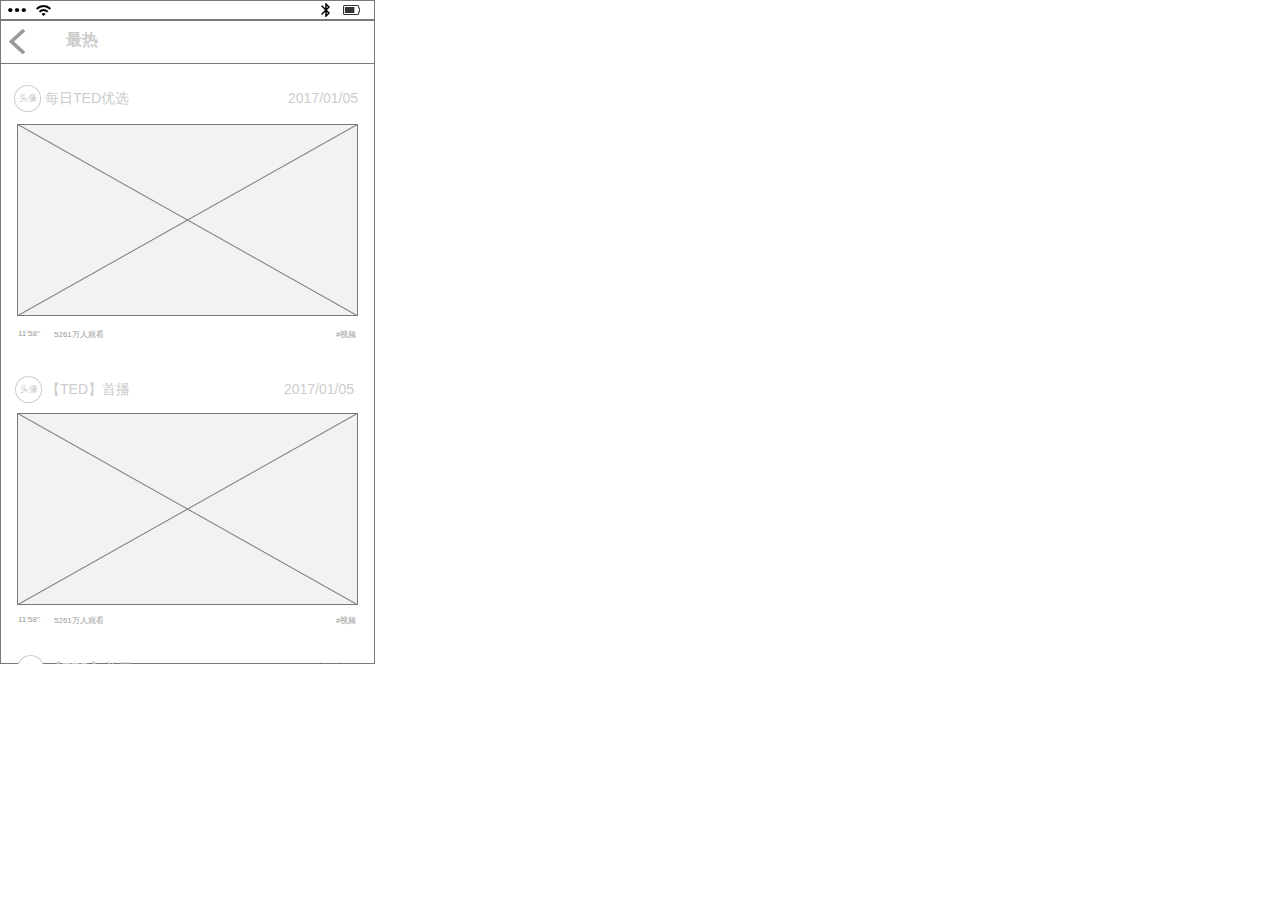
<file: 最热.html>
﻿<!DOCTYPE html>
<html>
  <head>
    <title>最热</title>
    <meta http-equiv="X-UA-Compatible" content="IE=edge"/>
    <meta http-equiv="content-type" content="text/html; charset=utf-8"/>
    <meta name="apple-mobile-web-app-capable" content="yes"/>
    <link href="resources/css/jquery-ui-themes.css" type="text/css" rel="stylesheet"/>
    <link href="resources/css/axure_rp_page.css" type="text/css" rel="stylesheet"/>
    <link href="data/styles.css" type="text/css" rel="stylesheet"/>
    <link href="files/最热/styles.css" type="text/css" rel="stylesheet"/>
    <script src="resources/scripts/jquery-1.7.1.min.js"></script>
    <script src="resources/scripts/jquery-ui-1.8.10.custom.min.js"></script>
    <script src="resources/scripts/axure/axQuery.js"></script>
    <script src="resources/scripts/axure/globals.js"></script>
    <script src="resources/scripts/axutils.js"></script>
    <script src="resources/scripts/axure/annotation.js"></script>
    <script src="resources/scripts/axure/axQuery.std.js"></script>
    <script src="resources/scripts/axure/doc.js"></script>
    <script src="data/document.js"></script>
    <script src="resources/scripts/messagecenter.js"></script>
    <script src="resources/scripts/axure/events.js"></script>
    <script src="resources/scripts/axure/recording.js"></script>
    <script src="resources/scripts/axure/action.js"></script>
    <script src="resources/scripts/axure/expr.js"></script>
    <script src="resources/scripts/axure/geometry.js"></script>
    <script src="resources/scripts/axure/flyout.js"></script>
    <script src="resources/scripts/axure/ie.js"></script>
    <script src="resources/scripts/axure/model.js"></script>
    <script src="resources/scripts/axure/repeater.js"></script>
    <script src="resources/scripts/axure/sto.js"></script>
    <script src="resources/scripts/axure/utils.temp.js"></script>
    <script src="resources/scripts/axure/variables.js"></script>
    <script src="resources/scripts/axure/drag.js"></script>
    <script src="resources/scripts/axure/move.js"></script>
    <script src="resources/scripts/axure/visibility.js"></script>
    <script src="resources/scripts/axure/style.js"></script>
    <script src="resources/scripts/axure/adaptive.js"></script>
    <script src="resources/scripts/axure/tree.js"></script>
    <script src="resources/scripts/axure/init.temp.js"></script>
    <script src="files/最热/data.js"></script>
    <script src="resources/scripts/axure/legacy.js"></script>
    <script src="resources/scripts/axure/viewer.js"></script>
    <script src="resources/scripts/axure/math.js"></script>
    <script type="text/javascript">
      $axure.utils.getTransparentGifPath = function() { return 'resources/images/transparent.gif'; };
      $axure.utils.getOtherPath = function() { return 'resources/Other.html'; };
      $axure.utils.getReloadPath = function() { return 'resources/reload.html'; };
    </script>
  </head>
  <body>
    <div id="base" class="">

      <!-- Unnamed (组合) -->
      <div id="u463" class="ax_default" data-width="375" data-height="664">

        <!-- Unnamed (矩形) -->
        <div id="u464" class="ax_default box_1">
          <div id="u464_div" class=""></div>
          <!-- Unnamed () -->
          <div id="u465" class="text" style="display:none; visibility: hidden">
            <p><span></span></p>
          </div>
        </div>
      </div>

      <!-- Unnamed (矩形) -->
      <div id="u466" class="ax_default box_1">
        <div id="u466_div" class=""></div>
        <!-- Unnamed () -->
        <div id="u467" class="text" style="display:none; visibility: hidden">
          <p><span></span></p>
        </div>
      </div>

      <!-- Unnamed (组合) -->
      <div id="u468" class="ax_default" data-width="375" data-height="20">

        <!-- Unnamed (矩形) -->
        <div id="u469" class="ax_default box_1">
          <div id="u469_div" class=""></div>
          <!-- Unnamed () -->
          <div id="u470" class="text" style="display:none; visibility: hidden">
            <p><span></span></p>
          </div>
        </div>

        <!-- Unnamed (形状) -->
        <div id="u471" class="ax_default shape">
          <img id="u471_img" class="img " src="images/index/u74.png"/>
          <!-- Unnamed () -->
          <div id="u472" class="text" style="display:none; visibility: hidden">
            <p><span></span></p>
          </div>
        </div>

        <!-- Unnamed (形状) -->
        <div id="u473" class="ax_default shape">
          <img id="u473_img" class="img " src="images/index/u76.png"/>
          <!-- Unnamed () -->
          <div id="u474" class="text" style="display:none; visibility: hidden">
            <p><span></span></p>
          </div>
        </div>

        <!-- Unnamed (形状) -->
        <div id="u475" class="ax_default icon">
          <img id="u475_img" class="img " src="images/index/u78.png"/>
          <!-- Unnamed () -->
          <div id="u476" class="text" style="display:none; visibility: hidden">
            <p><span></span></p>
          </div>
        </div>

        <!-- bluetooth (形状) -->
        <div id="u477" class="ax_default shape" data-label="bluetooth">
          <img id="u477_img" class="img " src="images/index/bluetooth_u80.png"/>
          <!-- Unnamed () -->
          <div id="u478" class="text" style="display:none; visibility: hidden">
            <p><span></span></p>
          </div>
        </div>
      </div>

      <!-- Unnamed (形状) -->
      <div id="u479" class="ax_default icon">
        <img id="u479_img" class="img " src="images/订阅/u167.png"/>
        <!-- Unnamed () -->
        <div id="u480" class="text" style="display:none; visibility: hidden">
          <p><span></span></p>
        </div>
      </div>

      <!-- Unnamed (矩形) -->
      <div id="u481" class="ax_default _三级标题">
        <div id="u481_div" class=""></div>
        <!-- Unnamed () -->
        <div id="u482" class="text">
          <p><span>最热</span></p>
        </div>
      </div>

      <!-- Unnamed (组合) -->
      <div id="u483" class="ax_default" data-width="349" data-height="579">

        <!-- Unnamed (动态面板) -->
        <div id="u484" class="ax_default">
          <div id="u484_state0" class="panel_state" data-label="State1">
            <div id="u484_state0_content" class="panel_state_content">

              <!-- Unnamed (组合) -->
              <div id="u485" class="ax_default" data-width="349" data-height="1112">

                <!-- Unnamed (椭圆形) -->
                <div id="u486" class="ax_default ellipse">
                  <img id="u486_img" class="img " src="images/最热/u486.png"/>
                  <!-- Unnamed () -->
                  <div id="u487" class="text">
                    <p><span>头像</span></p>
                  </div>
                </div>

                <!-- Unnamed (组合) -->
                <div id="u488" class="ax_default" data-width="348" data-height="1107">

                  <!-- Unnamed (矩形) -->
                  <div id="u489" class="ax_default label">
                    <div id="u489_div" class=""></div>
                    <!-- Unnamed () -->
                    <div id="u490" class="text">
                      <p><span>每日TED优选</span></p>
                    </div>
                  </div>

                  <!-- Unnamed (矩形) -->
                  <div id="u491" class="ax_default label">
                    <div id="u491_div" class=""></div>
                    <!-- Unnamed () -->
                    <div id="u492" class="text">
                      <p><span>2017/01/05</span></p>
                    </div>
                  </div>

                  <!-- Unnamed (占位符) -->
                  <div id="u493" class="ax_default placeholder">
                    <img id="u493_img" class="img " src="images/最热/u493.png"/>
                    <!-- Unnamed () -->
                    <div id="u494" class="text" style="display:none; visibility: hidden">
                      <p><span></span></p>
                    </div>
                  </div>

                  <!-- Unnamed (占位符) -->
                  <div id="u495" class="ax_default placeholder">
                    <img id="u495_img" class="img " src="images/最热/u493.png"/>
                    <!-- Unnamed () -->
                    <div id="u496" class="text" style="display:none; visibility: hidden">
                      <p><span></span></p>
                    </div>
                  </div>

                  <!-- Unnamed (矩形) -->
                  <div id="u497" class="ax_default label">
                    <div id="u497_div" class=""></div>
                    <!-- Unnamed () -->
                    <div id="u498" class="text">
                      <p><span>【TED】首播</span></p>
                    </div>
                  </div>

                  <!-- Unnamed (矩形) -->
                  <div id="u499" class="ax_default label">
                    <div id="u499_div" class=""></div>
                    <!-- Unnamed () -->
                    <div id="u500" class="text">
                      <p><span>2017/01/05</span></p>
                    </div>
                  </div>

                  <!-- Unnamed (椭圆形) -->
                  <div id="u501" class="ax_default ellipse">
                    <img id="u501_img" class="img " src="images/最热/u486.png"/>
                    <!-- Unnamed () -->
                    <div id="u502" class="text">
                      <p><span>头像</span></p>
                    </div>
                  </div>

                  <!-- Unnamed (组合) -->
                  <div id="u503" class="ax_default" data-width="340" data-height="10">

                    <!-- Unnamed (矩形) -->
                    <div id="u504" class="ax_default label">
                      <div id="u504_div" class=""></div>
                      <!-- Unnamed () -->
                      <div id="u505" class="text">
                        <p><span>11‘58’‘</span></p>
                      </div>
                    </div>

                    <!-- Unnamed (矩形) -->
                    <div id="u506" class="ax_default label">
                      <div id="u506_div" class=""></div>
                      <!-- Unnamed () -->
                      <div id="u507" class="text">
                        <p><span>5261万人观看</span></p>
                      </div>
                    </div>

                    <!-- Unnamed (矩形) -->
                    <div id="u508" class="ax_default label">
                      <div id="u508_div" class=""></div>
                      <!-- Unnamed () -->
                      <div id="u509" class="text">
                        <p><span>#视频</span></p>
                      </div>
                    </div>
                  </div>

                  <!-- Unnamed (组合) -->
                  <div id="u510" class="ax_default" data-width="340" data-height="10">

                    <!-- Unnamed (矩形) -->
                    <div id="u511" class="ax_default label">
                      <div id="u511_div" class=""></div>
                      <!-- Unnamed () -->
                      <div id="u512" class="text">
                        <p><span>11‘58’‘</span></p>
                      </div>
                    </div>

                    <!-- Unnamed (矩形) -->
                    <div id="u513" class="ax_default label">
                      <div id="u513_div" class=""></div>
                      <!-- Unnamed () -->
                      <div id="u514" class="text">
                        <p><span>5261万人观看</span></p>
                      </div>
                    </div>

                    <!-- Unnamed (矩形) -->
                    <div id="u515" class="ax_default label">
                      <div id="u515_div" class=""></div>
                      <!-- Unnamed () -->
                      <div id="u516" class="text">
                        <p><span>#视频</span></p>
                      </div>
                    </div>
                  </div>

                  <!-- Unnamed (占位符) -->
                  <div id="u517" class="ax_default placeholder">
                    <img id="u517_img" class="img " src="images/最热/u493.png"/>
                    <!-- Unnamed () -->
                    <div id="u518" class="text" style="display:none; visibility: hidden">
                      <p><span></span></p>
                    </div>
                  </div>

                  <!-- Unnamed (矩形) -->
                  <div id="u519" class="ax_default label">
                    <div id="u519_div" class=""></div>
                    <!-- Unnamed () -->
                    <div id="u520" class="text">
                      <p><span>【TED】首播</span></p>
                    </div>
                  </div>

                  <!-- Unnamed (矩形) -->
                  <div id="u521" class="ax_default label">
                    <div id="u521_div" class=""></div>
                    <!-- Unnamed () -->
                    <div id="u522" class="text">
                      <p><span>2017/01/05</span></p>
                    </div>
                  </div>

                  <!-- Unnamed (椭圆形) -->
                  <div id="u523" class="ax_default ellipse">
                    <img id="u523_img" class="img " src="images/最热/u486.png"/>
                    <!-- Unnamed () -->
                    <div id="u524" class="text">
                      <p><span>头像</span></p>
                    </div>
                  </div>

                  <!-- Unnamed (组合) -->
                  <div id="u525" class="ax_default" data-width="340" data-height="10">

                    <!-- Unnamed (矩形) -->
                    <div id="u526" class="ax_default label">
                      <div id="u526_div" class=""></div>
                      <!-- Unnamed () -->
                      <div id="u527" class="text">
                        <p><span>11‘58’‘</span></p>
                      </div>
                    </div>

                    <!-- Unnamed (矩形) -->
                    <div id="u528" class="ax_default label">
                      <div id="u528_div" class=""></div>
                      <!-- Unnamed () -->
                      <div id="u529" class="text">
                        <p><span>5261万人观看</span></p>
                      </div>
                    </div>

                    <!-- Unnamed (矩形) -->
                    <div id="u530" class="ax_default label">
                      <div id="u530_div" class=""></div>
                      <!-- Unnamed () -->
                      <div id="u531" class="text">
                        <p><span>#视频</span></p>
                      </div>
                    </div>
                  </div>

                  <!-- Unnamed (占位符) -->
                  <div id="u532" class="ax_default placeholder">
                    <img id="u532_img" class="img " src="images/最热/u493.png"/>
                    <!-- Unnamed () -->
                    <div id="u533" class="text" style="display:none; visibility: hidden">
                      <p><span></span></p>
                    </div>
                  </div>

                  <!-- Unnamed (矩形) -->
                  <div id="u534" class="ax_default label">
                    <div id="u534_div" class=""></div>
                    <!-- Unnamed () -->
                    <div id="u535" class="text">
                      <p><span>【TED】首播</span></p>
                    </div>
                  </div>

                  <!-- Unnamed (矩形) -->
                  <div id="u536" class="ax_default label">
                    <div id="u536_div" class=""></div>
                    <!-- Unnamed () -->
                    <div id="u537" class="text">
                      <p><span>2017/01/05</span></p>
                    </div>
                  </div>

                  <!-- Unnamed (椭圆形) -->
                  <div id="u538" class="ax_default ellipse">
                    <img id="u538_img" class="img " src="images/最热/u486.png"/>
                    <!-- Unnamed () -->
                    <div id="u539" class="text">
                      <p><span>头像</span></p>
                    </div>
                  </div>

                  <!-- Unnamed (组合) -->
                  <div id="u540" class="ax_default" data-width="340" data-height="10">

                    <!-- Unnamed (矩形) -->
                    <div id="u541" class="ax_default label">
                      <div id="u541_div" class=""></div>
                      <!-- Unnamed () -->
                      <div id="u542" class="text">
                        <p><span>11‘58’‘</span></p>
                      </div>
                    </div>

                    <!-- Unnamed (矩形) -->
                    <div id="u543" class="ax_default label">
                      <div id="u543_div" class=""></div>
                      <!-- Unnamed () -->
                      <div id="u544" class="text">
                        <p><span>5261万人观看</span></p>
                      </div>
                    </div>

                    <!-- Unnamed (矩形) -->
                    <div id="u545" class="ax_default label">
                      <div id="u545_div" class=""></div>
                      <!-- Unnamed () -->
                      <div id="u546" class="text">
                        <p><span>#视频</span></p>
                      </div>
                    </div>
                  </div>
                </div>
              </div>
            </div>
          </div>
        </div>
      </div>

      <!-- 顶部线段 (水平线) -->
      <div id="u547" class="ax_default line" data-label="顶部线段">
        <img id="u547_img" class="img " src="images/index/底部线段_u93.png"/>
        <!-- Unnamed () -->
        <div id="u548" class="text" style="display:none; visibility: hidden">
          <p><span></span></p>
        </div>
      </div>

      <!-- 底部线段 (水平线) -->
      <div id="u549" class="ax_default line" data-label="底部线段">
        <img id="u549_img" class="img " src="images/index/底部线段_u93.png"/>
        <!-- Unnamed () -->
        <div id="u550" class="text" style="display:none; visibility: hidden">
          <p><span></span></p>
        </div>
      </div>
    </div>
  </body>
</html>
</file>
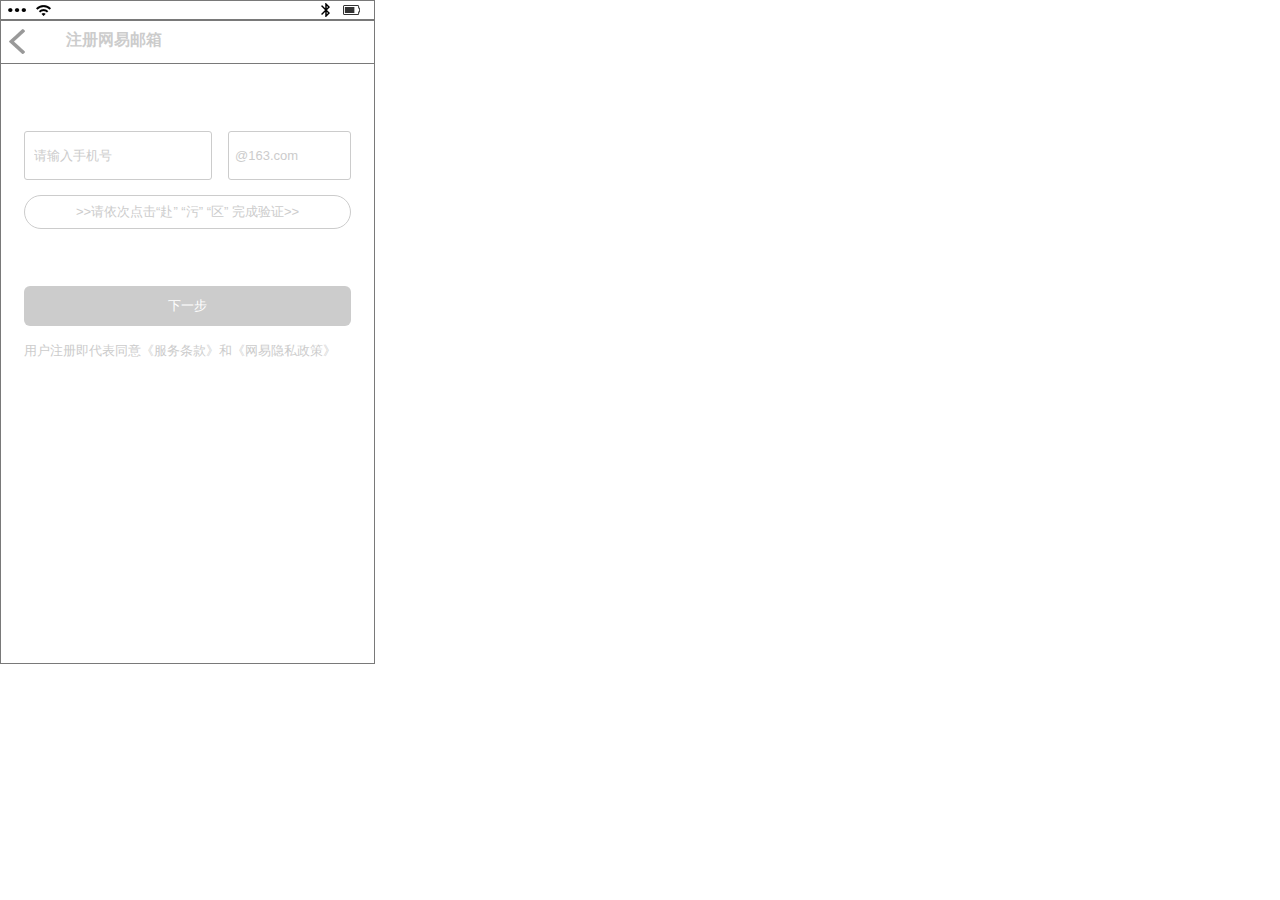
<file: 注册.html>
﻿<!DOCTYPE html>
<html>
  <head>
    <title>注册</title>
    <meta http-equiv="X-UA-Compatible" content="IE=edge"/>
    <meta http-equiv="content-type" content="text/html; charset=utf-8"/>
    <meta name="apple-mobile-web-app-capable" content="yes"/>
    <link href="resources/css/jquery-ui-themes.css" type="text/css" rel="stylesheet"/>
    <link href="resources/css/axure_rp_page.css" type="text/css" rel="stylesheet"/>
    <link href="data/styles.css" type="text/css" rel="stylesheet"/>
    <link href="files/注册/styles.css" type="text/css" rel="stylesheet"/>
    <script src="resources/scripts/jquery-1.7.1.min.js"></script>
    <script src="resources/scripts/jquery-ui-1.8.10.custom.min.js"></script>
    <script src="resources/scripts/axure/axQuery.js"></script>
    <script src="resources/scripts/axure/globals.js"></script>
    <script src="resources/scripts/axutils.js"></script>
    <script src="resources/scripts/axure/annotation.js"></script>
    <script src="resources/scripts/axure/axQuery.std.js"></script>
    <script src="resources/scripts/axure/doc.js"></script>
    <script src="data/document.js"></script>
    <script src="resources/scripts/messagecenter.js"></script>
    <script src="resources/scripts/axure/events.js"></script>
    <script src="resources/scripts/axure/recording.js"></script>
    <script src="resources/scripts/axure/action.js"></script>
    <script src="resources/scripts/axure/expr.js"></script>
    <script src="resources/scripts/axure/geometry.js"></script>
    <script src="resources/scripts/axure/flyout.js"></script>
    <script src="resources/scripts/axure/ie.js"></script>
    <script src="resources/scripts/axure/model.js"></script>
    <script src="resources/scripts/axure/repeater.js"></script>
    <script src="resources/scripts/axure/sto.js"></script>
    <script src="resources/scripts/axure/utils.temp.js"></script>
    <script src="resources/scripts/axure/variables.js"></script>
    <script src="resources/scripts/axure/drag.js"></script>
    <script src="resources/scripts/axure/move.js"></script>
    <script src="resources/scripts/axure/visibility.js"></script>
    <script src="resources/scripts/axure/style.js"></script>
    <script src="resources/scripts/axure/adaptive.js"></script>
    <script src="resources/scripts/axure/tree.js"></script>
    <script src="resources/scripts/axure/init.temp.js"></script>
    <script src="files/注册/data.js"></script>
    <script src="resources/scripts/axure/legacy.js"></script>
    <script src="resources/scripts/axure/viewer.js"></script>
    <script src="resources/scripts/axure/math.js"></script>
    <script type="text/javascript">
      $axure.utils.getTransparentGifPath = function() { return 'resources/images/transparent.gif'; };
      $axure.utils.getOtherPath = function() { return 'resources/Other.html'; };
      $axure.utils.getReloadPath = function() { return 'resources/reload.html'; };
    </script>
  </head>
  <body>
    <div id="base" class="">

      <!-- Unnamed (矩形) -->
      <div id="u275" class="ax_default box_1">
        <div id="u275_div" class=""></div>
        <!-- Unnamed () -->
        <div id="u276" class="text" style="display:none; visibility: hidden">
          <p><span></span></p>
        </div>
      </div>

      <!-- Unnamed (矩形) -->
      <div id="u277" class="ax_default box_1">
        <div id="u277_div" class=""></div>
        <!-- Unnamed () -->
        <div id="u278" class="text" style="display:none; visibility: hidden">
          <p><span></span></p>
        </div>
      </div>

      <!-- Unnamed (组合) -->
      <div id="u279" class="ax_default" data-width="375" data-height="20">

        <!-- Unnamed (矩形) -->
        <div id="u280" class="ax_default box_1">
          <div id="u280_div" class=""></div>
          <!-- Unnamed () -->
          <div id="u281" class="text" style="display:none; visibility: hidden">
            <p><span></span></p>
          </div>
        </div>

        <!-- Unnamed (形状) -->
        <div id="u282" class="ax_default shape">
          <img id="u282_img" class="img " src="images/index/u74.png"/>
          <!-- Unnamed () -->
          <div id="u283" class="text" style="display:none; visibility: hidden">
            <p><span></span></p>
          </div>
        </div>

        <!-- Unnamed (形状) -->
        <div id="u284" class="ax_default shape">
          <img id="u284_img" class="img " src="images/index/u76.png"/>
          <!-- Unnamed () -->
          <div id="u285" class="text" style="display:none; visibility: hidden">
            <p><span></span></p>
          </div>
        </div>

        <!-- Unnamed (形状) -->
        <div id="u286" class="ax_default icon">
          <img id="u286_img" class="img " src="images/index/u78.png"/>
          <!-- Unnamed () -->
          <div id="u287" class="text" style="display:none; visibility: hidden">
            <p><span></span></p>
          </div>
        </div>

        <!-- bluetooth (形状) -->
        <div id="u288" class="ax_default shape" data-label="bluetooth">
          <img id="u288_img" class="img " src="images/index/bluetooth_u80.png"/>
          <!-- Unnamed () -->
          <div id="u289" class="text" style="display:none; visibility: hidden">
            <p><span></span></p>
          </div>
        </div>
      </div>

      <!-- Unnamed (形状) -->
      <div id="u290" class="ax_default icon">
        <img id="u290_img" class="img " src="images/订阅/u167.png"/>
        <!-- Unnamed () -->
        <div id="u291" class="text" style="display:none; visibility: hidden">
          <p><span></span></p>
        </div>
      </div>

      <!-- Unnamed (矩形) -->
      <div id="u292" class="ax_default _三级标题">
        <div id="u292_div" class=""></div>
        <!-- Unnamed () -->
        <div id="u293" class="text">
          <p><span>注册网易邮箱</span></p>
        </div>
      </div>

      <!-- Unnamed (矩形) -->
      <div id="u294" class="ax_default box_1">
        <div id="u294_div" class=""></div>
        <!-- Unnamed () -->
        <div id="u295" class="text" style="display:none; visibility: hidden">
          <p><span></span></p>
        </div>
      </div>

      <!-- Unnamed (文本框) -->
      <div id="u296" class="ax_default text_field">
        <input id="u296_input" type="text" value=""/>
      </div>

      <!-- Unnamed (矩形) -->
      <div id="u297" class="ax_default box_1">
        <div id="u297_div" class=""></div>
        <!-- Unnamed () -->
        <div id="u298" class="text" style="display:none; visibility: hidden">
          <p><span></span></p>
        </div>
      </div>

      <!-- Unnamed (文本框) -->
      <div id="u299" class="ax_default text_field">
        <input id="u299_input" type="text" value=""/>
      </div>

      <!-- Unnamed (矩形) -->
      <div id="u300" class="ax_default box_1">
        <div id="u300_div" class=""></div>
        <!-- Unnamed () -->
        <div id="u301" class="text">
          <p><span>&gt;&gt;请依次点击“赴” “污” “区” 完成验证&gt;&gt;</span></p>
        </div>
      </div>

      <!-- Unnamed (矩形) -->
      <div id="u302" class="ax_default primary_button">
        <div id="u302_div" class=""></div>
        <!-- Unnamed () -->
        <div id="u303" class="text">
          <p><span>下一步</span></p>
        </div>
      </div>

      <!-- Unnamed (矩形) -->
      <div id="u304" class="ax_default label">
        <div id="u304_div" class=""></div>
        <!-- Unnamed () -->
        <div id="u305" class="text">
          <p><span>用户注册即代表同意《服务条款》和《网易隐私政策》</span></p>
        </div>
      </div>
    </div>
  </body>
</html>
</file>
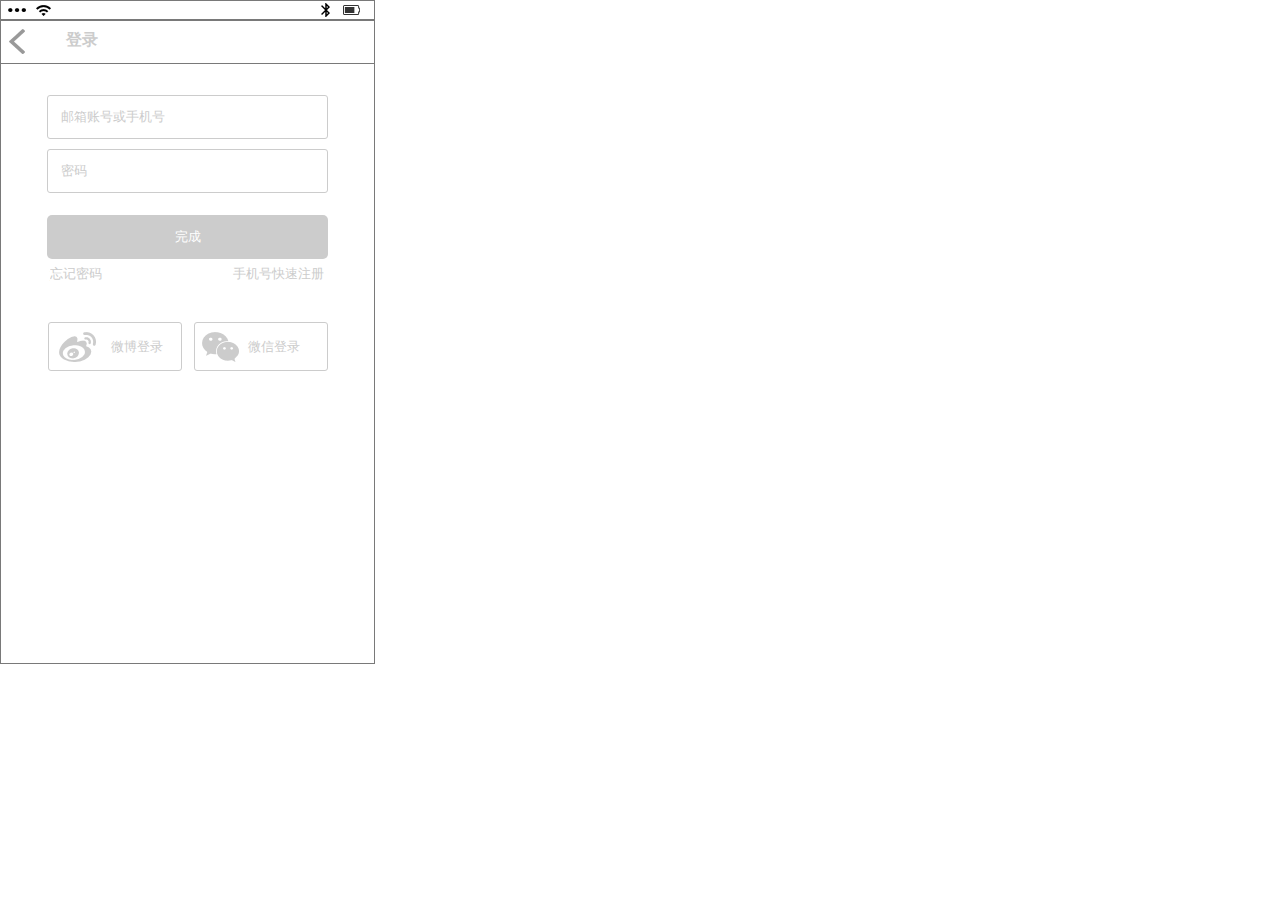
<file: 登录.html>
﻿<!DOCTYPE html>
<html>
  <head>
    <title>登录</title>
    <meta http-equiv="X-UA-Compatible" content="IE=edge"/>
    <meta http-equiv="content-type" content="text/html; charset=utf-8"/>
    <meta name="apple-mobile-web-app-capable" content="yes"/>
    <link href="resources/css/jquery-ui-themes.css" type="text/css" rel="stylesheet"/>
    <link href="resources/css/axure_rp_page.css" type="text/css" rel="stylesheet"/>
    <link href="data/styles.css" type="text/css" rel="stylesheet"/>
    <link href="files/登录/styles.css" type="text/css" rel="stylesheet"/>
    <script src="resources/scripts/jquery-1.7.1.min.js"></script>
    <script src="resources/scripts/jquery-ui-1.8.10.custom.min.js"></script>
    <script src="resources/scripts/axure/axQuery.js"></script>
    <script src="resources/scripts/axure/globals.js"></script>
    <script src="resources/scripts/axutils.js"></script>
    <script src="resources/scripts/axure/annotation.js"></script>
    <script src="resources/scripts/axure/axQuery.std.js"></script>
    <script src="resources/scripts/axure/doc.js"></script>
    <script src="data/document.js"></script>
    <script src="resources/scripts/messagecenter.js"></script>
    <script src="resources/scripts/axure/events.js"></script>
    <script src="resources/scripts/axure/recording.js"></script>
    <script src="resources/scripts/axure/action.js"></script>
    <script src="resources/scripts/axure/expr.js"></script>
    <script src="resources/scripts/axure/geometry.js"></script>
    <script src="resources/scripts/axure/flyout.js"></script>
    <script src="resources/scripts/axure/ie.js"></script>
    <script src="resources/scripts/axure/model.js"></script>
    <script src="resources/scripts/axure/repeater.js"></script>
    <script src="resources/scripts/axure/sto.js"></script>
    <script src="resources/scripts/axure/utils.temp.js"></script>
    <script src="resources/scripts/axure/variables.js"></script>
    <script src="resources/scripts/axure/drag.js"></script>
    <script src="resources/scripts/axure/move.js"></script>
    <script src="resources/scripts/axure/visibility.js"></script>
    <script src="resources/scripts/axure/style.js"></script>
    <script src="resources/scripts/axure/adaptive.js"></script>
    <script src="resources/scripts/axure/tree.js"></script>
    <script src="resources/scripts/axure/init.temp.js"></script>
    <script src="files/登录/data.js"></script>
    <script src="resources/scripts/axure/legacy.js"></script>
    <script src="resources/scripts/axure/viewer.js"></script>
    <script src="resources/scripts/axure/math.js"></script>
    <script type="text/javascript">
      $axure.utils.getTransparentGifPath = function() { return 'resources/images/transparent.gif'; };
      $axure.utils.getOtherPath = function() { return 'resources/Other.html'; };
      $axure.utils.getReloadPath = function() { return 'resources/reload.html'; };
    </script>
  </head>
  <body>
    <div id="base" class="">

      <!-- Unnamed (矩形) -->
      <div id="u236" class="ax_default box_1">
        <div id="u236_div" class=""></div>
        <!-- Unnamed () -->
        <div id="u237" class="text" style="display:none; visibility: hidden">
          <p><span></span></p>
        </div>
      </div>

      <!-- Unnamed (矩形) -->
      <div id="u238" class="ax_default box_1">
        <div id="u238_div" class=""></div>
        <!-- Unnamed () -->
        <div id="u239" class="text" style="display:none; visibility: hidden">
          <p><span></span></p>
        </div>
      </div>

      <!-- Unnamed (组合) -->
      <div id="u240" class="ax_default" data-width="375" data-height="20">

        <!-- Unnamed (矩形) -->
        <div id="u241" class="ax_default box_1">
          <div id="u241_div" class=""></div>
          <!-- Unnamed () -->
          <div id="u242" class="text" style="display:none; visibility: hidden">
            <p><span></span></p>
          </div>
        </div>

        <!-- Unnamed (形状) -->
        <div id="u243" class="ax_default shape">
          <img id="u243_img" class="img " src="images/index/u74.png"/>
          <!-- Unnamed () -->
          <div id="u244" class="text" style="display:none; visibility: hidden">
            <p><span></span></p>
          </div>
        </div>

        <!-- Unnamed (形状) -->
        <div id="u245" class="ax_default shape">
          <img id="u245_img" class="img " src="images/index/u76.png"/>
          <!-- Unnamed () -->
          <div id="u246" class="text" style="display:none; visibility: hidden">
            <p><span></span></p>
          </div>
        </div>

        <!-- Unnamed (形状) -->
        <div id="u247" class="ax_default icon">
          <img id="u247_img" class="img " src="images/index/u78.png"/>
          <!-- Unnamed () -->
          <div id="u248" class="text" style="display:none; visibility: hidden">
            <p><span></span></p>
          </div>
        </div>

        <!-- bluetooth (形状) -->
        <div id="u249" class="ax_default shape" data-label="bluetooth">
          <img id="u249_img" class="img " src="images/index/bluetooth_u80.png"/>
          <!-- Unnamed () -->
          <div id="u250" class="text" style="display:none; visibility: hidden">
            <p><span></span></p>
          </div>
        </div>
      </div>

      <!-- Unnamed (形状) -->
      <div id="u251" class="ax_default icon">
        <img id="u251_img" class="img " src="images/订阅/u167.png"/>
        <!-- Unnamed () -->
        <div id="u252" class="text" style="display:none; visibility: hidden">
          <p><span></span></p>
        </div>
      </div>

      <!-- Unnamed (矩形) -->
      <div id="u253" class="ax_default _三级标题">
        <div id="u253_div" class=""></div>
        <!-- Unnamed () -->
        <div id="u254" class="text">
          <p><span>登录</span></p>
        </div>
      </div>

      <!-- Unnamed (矩形) -->
      <div id="u255" class="ax_default box_1">
        <div id="u255_div" class=""></div>
        <!-- Unnamed () -->
        <div id="u256" class="text" style="display:none; visibility: hidden">
          <p><span></span></p>
        </div>
      </div>

      <!-- Unnamed (文本框) -->
      <div id="u257" class="ax_default text_field">
        <input id="u257_input" type="text" value=""/>
      </div>

      <!-- Unnamed (矩形) -->
      <div id="u258" class="ax_default box_1">
        <div id="u258_div" class=""></div>
        <!-- Unnamed () -->
        <div id="u259" class="text" style="display:none; visibility: hidden">
          <p><span></span></p>
        </div>
      </div>

      <!-- Unnamed (文本框) -->
      <div id="u260" class="ax_default text_field">
        <input id="u260_input" type="password" value=""/>
      </div>

      <!-- Unnamed (矩形) -->
      <div id="u261" class="ax_default primary_button">
        <div id="u261_div" class=""></div>
        <!-- Unnamed () -->
        <div id="u262" class="text">
          <p><span>完成</span></p>
        </div>
      </div>

      <!-- Unnamed (矩形) -->
      <div id="u263" class="ax_default link_button">
        <div id="u263_div" class=""></div>
        <!-- Unnamed () -->
        <div id="u264" class="text">
          <p><span>忘记密码</span></p>
        </div>
      </div>

      <!-- Unnamed (矩形) -->
      <div id="u265" class="ax_default link_button">
        <div id="u265_div" class=""></div>
        <!-- Unnamed () -->
        <div id="u266" class="text">
          <p><span>手机号快速注册</span></p>
        </div>
      </div>

      <!-- Unnamed (矩形) -->
      <div id="u267" class="ax_default box_1">
        <div id="u267_div" class=""></div>
        <!-- Unnamed () -->
        <div id="u268" class="text">
          <p><span>&nbsp;&nbsp; &nbsp; &nbsp; &nbsp; &nbsp;&nbsp; 微博登录</span></p>
        </div>
      </div>

      <!-- Unnamed (矩形) -->
      <div id="u269" class="ax_default box_1">
        <div id="u269_div" class=""></div>
        <!-- Unnamed () -->
        <div id="u270" class="text">
          <p><span>&nbsp;&nbsp; &nbsp; &nbsp; 微信登录</span></p>
        </div>
      </div>

      <!-- Unnamed (形状) -->
      <div id="u271" class="ax_default icon">
        <img id="u271_img" class="img " src="images/登录/u271.png"/>
        <!-- Unnamed () -->
        <div id="u272" class="text" style="display:none; visibility: hidden">
          <p><span></span></p>
        </div>
      </div>

      <!-- Unnamed (形状) -->
      <div id="u273" class="ax_default icon">
        <img id="u273_img" class="img " src="images/登录/u273.png"/>
        <!-- Unnamed () -->
        <div id="u274" class="text" style="display:none; visibility: hidden">
          <p><span></span></p>
        </div>
      </div>
    </div>
  </body>
</html>
</file>
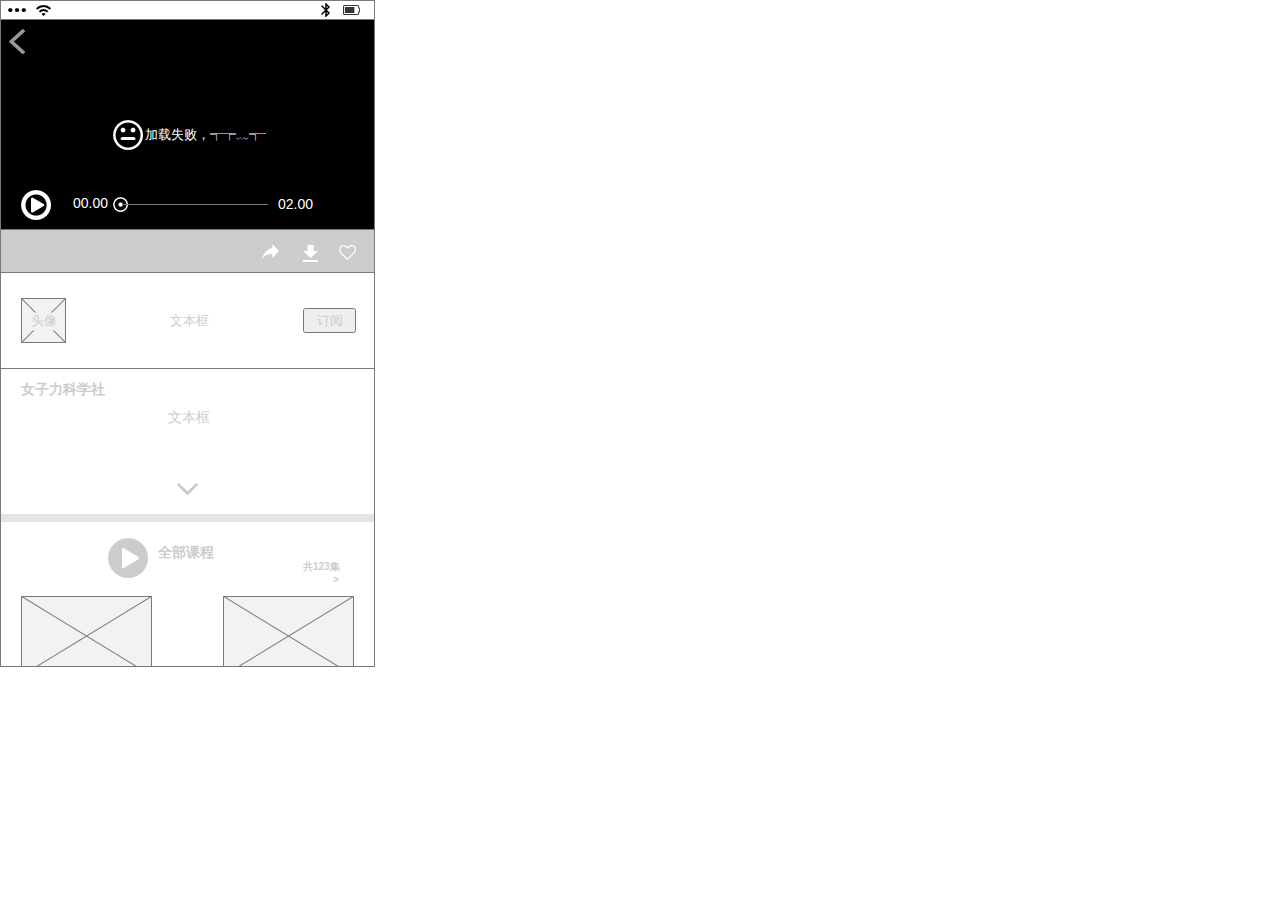
<file: 视频播放.html>
﻿<!DOCTYPE html>
<html>
  <head>
    <title>视频播放</title>
    <meta http-equiv="X-UA-Compatible" content="IE=edge"/>
    <meta http-equiv="content-type" content="text/html; charset=utf-8"/>
    <meta name="apple-mobile-web-app-capable" content="yes"/>
    <link href="resources/css/jquery-ui-themes.css" type="text/css" rel="stylesheet"/>
    <link href="resources/css/axure_rp_page.css" type="text/css" rel="stylesheet"/>
    <link href="data/styles.css" type="text/css" rel="stylesheet"/>
    <link href="files/视频播放/styles.css" type="text/css" rel="stylesheet"/>
    <script src="resources/scripts/jquery-1.7.1.min.js"></script>
    <script src="resources/scripts/jquery-ui-1.8.10.custom.min.js"></script>
    <script src="resources/scripts/axure/axQuery.js"></script>
    <script src="resources/scripts/axure/globals.js"></script>
    <script src="resources/scripts/axutils.js"></script>
    <script src="resources/scripts/axure/annotation.js"></script>
    <script src="resources/scripts/axure/axQuery.std.js"></script>
    <script src="resources/scripts/axure/doc.js"></script>
    <script src="data/document.js"></script>
    <script src="resources/scripts/messagecenter.js"></script>
    <script src="resources/scripts/axure/events.js"></script>
    <script src="resources/scripts/axure/recording.js"></script>
    <script src="resources/scripts/axure/action.js"></script>
    <script src="resources/scripts/axure/expr.js"></script>
    <script src="resources/scripts/axure/geometry.js"></script>
    <script src="resources/scripts/axure/flyout.js"></script>
    <script src="resources/scripts/axure/ie.js"></script>
    <script src="resources/scripts/axure/model.js"></script>
    <script src="resources/scripts/axure/repeater.js"></script>
    <script src="resources/scripts/axure/sto.js"></script>
    <script src="resources/scripts/axure/utils.temp.js"></script>
    <script src="resources/scripts/axure/variables.js"></script>
    <script src="resources/scripts/axure/drag.js"></script>
    <script src="resources/scripts/axure/move.js"></script>
    <script src="resources/scripts/axure/visibility.js"></script>
    <script src="resources/scripts/axure/style.js"></script>
    <script src="resources/scripts/axure/adaptive.js"></script>
    <script src="resources/scripts/axure/tree.js"></script>
    <script src="resources/scripts/axure/init.temp.js"></script>
    <script src="files/视频播放/data.js"></script>
    <script src="resources/scripts/axure/legacy.js"></script>
    <script src="resources/scripts/axure/viewer.js"></script>
    <script src="resources/scripts/axure/math.js"></script>
    <script type="text/javascript">
      $axure.utils.getTransparentGifPath = function() { return 'resources/images/transparent.gif'; };
      $axure.utils.getOtherPath = function() { return 'resources/Other.html'; };
      $axure.utils.getReloadPath = function() { return 'resources/reload.html'; };
    </script>
  </head>
  <body>
    <div id="base" class="">

      <!-- Unnamed (矩形) -->
      <div id="u633" class="ax_default box_1">
        <div id="u633_div" class=""></div>
        <!-- Unnamed () -->
        <div id="u634" class="text" style="display:none; visibility: hidden">
          <p><span></span></p>
        </div>
      </div>

      <!-- Unnamed (组合) -->
      <div id="u635" class="ax_default" data-width="375" data-height="20">

        <!-- Unnamed (矩形) -->
        <div id="u636" class="ax_default box_1">
          <div id="u636_div" class=""></div>
          <!-- Unnamed () -->
          <div id="u637" class="text" style="display:none; visibility: hidden">
            <p><span></span></p>
          </div>
        </div>

        <!-- Unnamed (形状) -->
        <div id="u638" class="ax_default shape">
          <img id="u638_img" class="img " src="images/index/u74.png"/>
          <!-- Unnamed () -->
          <div id="u639" class="text" style="display:none; visibility: hidden">
            <p><span></span></p>
          </div>
        </div>

        <!-- Unnamed (形状) -->
        <div id="u640" class="ax_default shape">
          <img id="u640_img" class="img " src="images/index/u76.png"/>
          <!-- Unnamed () -->
          <div id="u641" class="text" style="display:none; visibility: hidden">
            <p><span></span></p>
          </div>
        </div>

        <!-- Unnamed (形状) -->
        <div id="u642" class="ax_default icon">
          <img id="u642_img" class="img " src="images/index/u78.png"/>
          <!-- Unnamed () -->
          <div id="u643" class="text" style="display:none; visibility: hidden">
            <p><span></span></p>
          </div>
        </div>

        <!-- bluetooth (形状) -->
        <div id="u644" class="ax_default shape" data-label="bluetooth">
          <img id="u644_img" class="img " src="images/index/bluetooth_u80.png"/>
          <!-- Unnamed () -->
          <div id="u645" class="text" style="display:none; visibility: hidden">
            <p><span></span></p>
          </div>
        </div>
      </div>

      <!-- Unnamed (矩形) -->
      <div id="u646" class="ax_default label">
        <div id="u646_div" class=""></div>
        <!-- Unnamed () -->
        <div id="u647" class="text">
          <p><span>播放：3153次</span></p>
        </div>
      </div>

      <!-- Unnamed (矩形) -->
      <div id="u648" class="ax_default label">
        <div id="u648_div" class=""></div>
        <!-- Unnamed () -->
        <div id="u649" class="text">
          <p><span>&gt;</span></p>
        </div>
      </div>

      <!-- Unnamed (动态面板) -->
      <div id="u650" class="ax_default">
        <div id="u650_state0" class="panel_state" data-label="State1">
          <div id="u650_state0_content" class="panel_state_content">

            <!-- Unnamed (组合) -->
            <div id="u651" class="ax_default" data-width="375" data-height="972">

              <!-- Unnamed (矩形) -->
              <div id="u652" class="ax_default box_1">
                <div id="u652_div" class=""></div>
                <!-- Unnamed () -->
                <div id="u653" class="text" style="display:none; visibility: hidden">
                  <p><span></span></p>
                </div>
              </div>

              <!-- Unnamed (形状) -->
              <div id="u654" class="ax_default icon">
                <img id="u654_img" class="img " src="images/轮播视频/u329.png"/>
                <!-- Unnamed () -->
                <div id="u655" class="text" style="display:none; visibility: hidden">
                  <p><span></span></p>
                </div>
              </div>

              <!-- file download (形状) -->
              <div id="u656" class="ax_default shape" data-label="file download">
                <img id="u656_img" class="img " src="images/轮播视频/file_download_u333.png"/>
                <!-- Unnamed () -->
                <div id="u657" class="text" style="display:none; visibility: hidden">
                  <p><span></span></p>
                </div>
              </div>

              <!-- reply (形状) -->
              <div id="u658" class="ax_default shape" data-label="reply">
                <img id="u658_img" class="img " src="images/轮播视频/reply_u335.png"/>
                <!-- Unnamed () -->
                <div id="u659" class="text" style="display:none; visibility: hidden">
                  <p><span></span></p>
                </div>
              </div>

              <!-- Unnamed (占位符) -->
              <div id="u660" class="ax_default placeholder">
                <img id="u660_img" class="img " src="images/index/u15.png"/>
                <!-- Unnamed () -->
                <div id="u661" class="text">
                  <p><span>头像</span></p>
                </div>
              </div>

              <!-- Unnamed (提交按钮) -->
              <div id="u662" class="ax_default html_button">
                <input id="u662_input" type="submit" value="订阅"/>
              </div>

              <!-- Unnamed (文本框) -->
              <div id="u663" class="ax_default text_field">
                <input id="u663_input" type="text" value="文本框"/>
              </div>

              <!-- Unnamed (水平线) -->
              <div id="u664" class="ax_default line">
                <img id="u664_img" class="img " src="images/轮播视频/u341.png"/>
                <!-- Unnamed () -->
                <div id="u665" class="text" style="display:none; visibility: hidden">
                  <p><span></span></p>
                </div>
              </div>

              <!-- Unnamed (矩形) -->
              <div id="u666" class="ax_default label">
                <div id="u666_div" class=""></div>
                <!-- Unnamed () -->
                <div id="u667" class="text">
                  <p><span>女子力科学社</span></p>
                </div>
              </div>

              <!-- Unnamed (矩形) -->
              <div id="u668" class="ax_default label">
                <div id="u668_div" class=""></div>
                <!-- Unnamed () -->
                <div id="u669" class="text">
                  <p><span>文本框</span></p>
                </div>
              </div>

              <!-- Unnamed (形状) -->
              <div id="u670" class="ax_default icon">
                <img id="u670_img" class="img " src="images/轮播视频/u347.png"/>
                <!-- Unnamed () -->
                <div id="u671" class="text" style="display:none; visibility: hidden">
                  <p><span></span></p>
                </div>
              </div>

              <!-- Unnamed (矩形) -->
              <div id="u672" class="ax_default box_1">
                <img id="u672_img" class="img " src="images/轮播视频/u349.png"/>
                <!-- Unnamed () -->
                <div id="u673" class="text" style="display:none; visibility: hidden">
                  <p><span></span></p>
                </div>
              </div>

              <!-- Unnamed (矩形) -->
              <div id="u674" class="ax_default label">
                <div id="u674_div" class=""></div>
                <!-- Unnamed () -->
                <div id="u675" class="text">
                  <p><span>全部课程</span></p>
                </div>
              </div>

              <!-- Unnamed (矩形) -->
              <div id="u676" class="ax_default label">
                <div id="u676_div" class=""></div>
                <!-- Unnamed () -->
                <div id="u677" class="text">
                  <p><span>共123集</span></p>
                </div>
              </div>

              <!-- Unnamed (占位符) -->
              <div id="u678" class="ax_default placeholder">
                <img id="u678_img" class="img " src="images/轮播视频/u355.png"/>
                <!-- Unnamed () -->
                <div id="u679" class="text" style="display:none; visibility: hidden">
                  <p><span></span></p>
                </div>
              </div>

              <!-- Unnamed (形状) -->
              <div id="u680" class="ax_default icon">
                <img id="u680_img" class="img " src="images/轮播视频/u331.png"/>
                <!-- Unnamed () -->
                <div id="u681" class="text" style="display:none; visibility: hidden">
                  <p><span></span></p>
                </div>
              </div>

              <!-- Unnamed (占位符) -->
              <div id="u682" class="ax_default placeholder">
                <img id="u682_img" class="img " src="images/轮播视频/u355.png"/>
                <!-- Unnamed () -->
                <div id="u683" class="text" style="display:none; visibility: hidden">
                  <p><span></span></p>
                </div>
              </div>

              <!-- Unnamed (占位符) -->
              <div id="u684" class="ax_default placeholder">
                <img id="u684_img" class="img " src="images/轮播视频/u355.png"/>
                <!-- Unnamed () -->
                <div id="u685" class="text" style="display:none; visibility: hidden">
                  <p><span></span></p>
                </div>
              </div>

              <!-- Unnamed (形状) -->
              <div id="u686" class="ax_default icon">
                <img id="u686_img" class="img " src="images/轮播视频/u363.png"/>
                <!-- Unnamed () -->
                <div id="u687" class="text" style="display:none; visibility: hidden">
                  <p><span></span></p>
                </div>
              </div>

              <!-- Unnamed (占位符) -->
              <div id="u688" class="ax_default placeholder">
                <img id="u688_img" class="img " src="images/轮播视频/u355.png"/>
                <!-- Unnamed () -->
                <div id="u689" class="text" style="display:none; visibility: hidden">
                  <p><span></span></p>
                </div>
              </div>

              <!-- Unnamed (形状) -->
              <div id="u690" class="ax_default icon">
                <img id="u690_img" class="img " src="images/轮播视频/u363.png"/>
                <!-- Unnamed () -->
                <div id="u691" class="text" style="display:none; visibility: hidden">
                  <p><span></span></p>
                </div>
              </div>

              <!-- Unnamed (占位符) -->
              <div id="u692" class="ax_default placeholder">
                <img id="u692_img" class="img " src="images/轮播视频/u355.png"/>
                <!-- Unnamed () -->
                <div id="u693" class="text" style="display:none; visibility: hidden">
                  <p><span></span></p>
                </div>
              </div>

              <!-- Unnamed (形状) -->
              <div id="u694" class="ax_default icon">
                <img id="u694_img" class="img " src="images/轮播视频/u363.png"/>
                <!-- Unnamed () -->
                <div id="u695" class="text" style="display:none; visibility: hidden">
                  <p><span></span></p>
                </div>
              </div>

              <!-- Unnamed (占位符) -->
              <div id="u696" class="ax_default placeholder">
                <img id="u696_img" class="img " src="images/轮播视频/u355.png"/>
                <!-- Unnamed () -->
                <div id="u697" class="text" style="display:none; visibility: hidden">
                  <p><span></span></p>
                </div>
              </div>

              <!-- Unnamed (形状) -->
              <div id="u698" class="ax_default icon">
                <img id="u698_img" class="img " src="images/轮播视频/u363.png"/>
                <!-- Unnamed () -->
                <div id="u699" class="text" style="display:none; visibility: hidden">
                  <p><span></span></p>
                </div>
              </div>

              <!-- Unnamed (占位符) -->
              <div id="u700" class="ax_default placeholder">
                <img id="u700_img" class="img " src="images/轮播视频/u355.png"/>
                <!-- Unnamed () -->
                <div id="u701" class="text" style="display:none; visibility: hidden">
                  <p><span></span></p>
                </div>
              </div>

              <!-- Unnamed (形状) -->
              <div id="u702" class="ax_default icon">
                <img id="u702_img" class="img " src="images/轮播视频/u363.png"/>
                <!-- Unnamed () -->
                <div id="u703" class="text" style="display:none; visibility: hidden">
                  <p><span></span></p>
                </div>
              </div>

              <!-- Unnamed (占位符) -->
              <div id="u704" class="ax_default placeholder">
                <img id="u704_img" class="img " src="images/轮播视频/u355.png"/>
                <!-- Unnamed () -->
                <div id="u705" class="text" style="display:none; visibility: hidden">
                  <p><span></span></p>
                </div>
              </div>

              <!-- Unnamed (形状) -->
              <div id="u706" class="ax_default icon">
                <img id="u706_img" class="img " src="images/轮播视频/u363.png"/>
                <!-- Unnamed () -->
                <div id="u707" class="text" style="display:none; visibility: hidden">
                  <p><span></span></p>
                </div>
              </div>

              <!-- Unnamed (占位符) -->
              <div id="u708" class="ax_default placeholder">
                <img id="u708_img" class="img " src="images/轮播视频/u355.png"/>
                <!-- Unnamed () -->
                <div id="u709" class="text" style="display:none; visibility: hidden">
                  <p><span></span></p>
                </div>
              </div>

              <!-- Unnamed (形状) -->
              <div id="u710" class="ax_default icon">
                <img id="u710_img" class="img " src="images/轮播视频/u363.png"/>
                <!-- Unnamed () -->
                <div id="u711" class="text" style="display:none; visibility: hidden">
                  <p><span></span></p>
                </div>
              </div>

              <!-- Unnamed (占位符) -->
              <div id="u712" class="ax_default placeholder">
                <img id="u712_img" class="img " src="images/轮播视频/u355.png"/>
                <!-- Unnamed () -->
                <div id="u713" class="text" style="display:none; visibility: hidden">
                  <p><span></span></p>
                </div>
              </div>

              <!-- Unnamed (形状) -->
              <div id="u714" class="ax_default icon">
                <img id="u714_img" class="img " src="images/轮播视频/u363.png"/>
                <!-- Unnamed () -->
                <div id="u715" class="text" style="display:none; visibility: hidden">
                  <p><span></span></p>
                </div>
              </div>

              <!-- Unnamed (占位符) -->
              <div id="u716" class="ax_default placeholder">
                <img id="u716_img" class="img " src="images/轮播视频/u355.png"/>
                <!-- Unnamed () -->
                <div id="u717" class="text" style="display:none; visibility: hidden">
                  <p><span></span></p>
                </div>
              </div>

              <!-- Unnamed (形状) -->
              <div id="u718" class="ax_default icon">
                <img id="u718_img" class="img " src="images/轮播视频/u363.png"/>
                <!-- Unnamed () -->
                <div id="u719" class="text" style="display:none; visibility: hidden">
                  <p><span></span></p>
                </div>
              </div>

              <!-- Unnamed (占位符) -->
              <div id="u720" class="ax_default placeholder">
                <img id="u720_img" class="img " src="images/轮播视频/u355.png"/>
                <!-- Unnamed () -->
                <div id="u721" class="text" style="display:none; visibility: hidden">
                  <p><span></span></p>
                </div>
              </div>

              <!-- Unnamed (形状) -->
              <div id="u722" class="ax_default icon">
                <img id="u722_img" class="img " src="images/轮播视频/u363.png"/>
                <!-- Unnamed () -->
                <div id="u723" class="text" style="display:none; visibility: hidden">
                  <p><span></span></p>
                </div>
              </div>

              <!-- Unnamed (形状) -->
              <div id="u724" class="ax_default icon">
                <img id="u724_img" class="img " src="images/轮播视频/u347.png"/>
                <!-- Unnamed () -->
                <div id="u725" class="text" style="display:none; visibility: hidden">
                  <p><span></span></p>
                </div>
              </div>
            </div>

            <!-- Unnamed (矩形) -->
            <div id="u726" class="ax_default box_1">
              <div id="u726_div" class=""></div>
              <!-- Unnamed () -->
              <div id="u727" class="text" style="display:none; visibility: hidden">
                <p><span></span></p>
              </div>
            </div>

            <!-- Unnamed (形状) -->
            <div id="u728" class="ax_default icon">
              <img id="u728_img" class="img " src="images/视频播放/u728.png"/>
              <!-- Unnamed () -->
              <div id="u729" class="text" style="display:none; visibility: hidden">
                <p><span></span></p>
              </div>
            </div>

            <!-- Unnamed (组合) -->
            <div id="u730" class="ax_default" data-width="155" data-height="30">

              <!-- Unnamed (形状) -->
              <div id="u731" class="ax_default icon">
                <img id="u731_img" class="img " src="images/视频播放/u731.png"/>
                <!-- Unnamed () -->
                <div id="u732" class="text" style="display:none; visibility: hidden">
                  <p><span></span></p>
                </div>
              </div>

              <!-- Unnamed (文本框) -->
              <div id="u733" class="ax_default text_field">
                <input id="u733_input" type="text" value="加载失败，┭┮﹏┭┮"/>
              </div>
            </div>

            <!-- Unnamed (形状) -->
            <div id="u734" class="ax_default shape">
              <img id="u734_img" class="img " src="images/视频播放/u734.png"/>
              <!-- Unnamed () -->
              <div id="u735" class="text" style="display:none; visibility: hidden">
                <p><span></span></p>
              </div>
            </div>

            <!-- Unnamed (水平线) -->
            <div id="u736" class="ax_default line">
              <img id="u736_img" class="img " src="images/视频播放/u736.png"/>
              <!-- Unnamed () -->
              <div id="u737" class="text" style="display:none; visibility: hidden">
                <p><span></span></p>
              </div>
            </div>

            <!-- Unnamed (矩形) -->
            <div id="u738" class="ax_default label">
              <div id="u738_div" class=""></div>
              <!-- Unnamed () -->
              <div id="u739" class="text">
                <p><span>00.00</span></p>
              </div>
            </div>

            <!-- Unnamed (矩形) -->
            <div id="u740" class="ax_default label">
              <div id="u740_div" class=""></div>
              <!-- Unnamed () -->
              <div id="u741" class="text">
                <p><span>02.00</span></p>
              </div>
            </div>
          </div>
        </div>
      </div>

      <!-- Unnamed (形状) -->
      <div id="u742" class="ax_default icon">
        <img id="u742_img" class="img " src="images/订阅/u167.png"/>
        <!-- Unnamed () -->
        <div id="u743" class="text" style="display:none; visibility: hidden">
          <p><span></span></p>
        </div>
      </div>
    </div>
  </body>
</html>
</file>
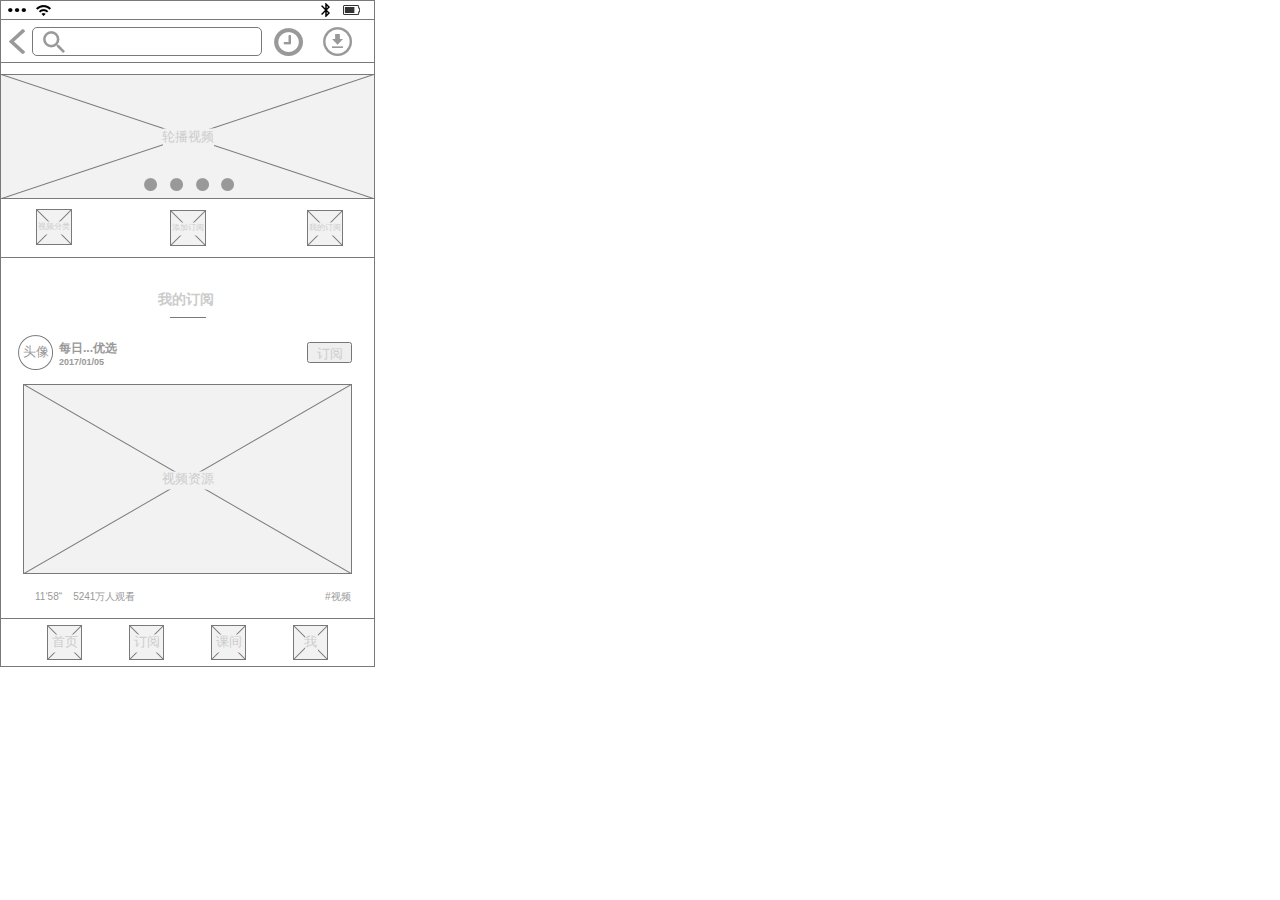
<file: 订阅.html>
﻿<!DOCTYPE html>
<html>
  <head>
    <title>订阅</title>
    <meta http-equiv="X-UA-Compatible" content="IE=edge"/>
    <meta http-equiv="content-type" content="text/html; charset=utf-8"/>
    <meta name="apple-mobile-web-app-capable" content="yes"/>
    <link href="resources/css/jquery-ui-themes.css" type="text/css" rel="stylesheet"/>
    <link href="resources/css/axure_rp_page.css" type="text/css" rel="stylesheet"/>
    <link href="data/styles.css" type="text/css" rel="stylesheet"/>
    <link href="files/订阅/styles.css" type="text/css" rel="stylesheet"/>
    <script src="resources/scripts/jquery-1.7.1.min.js"></script>
    <script src="resources/scripts/jquery-ui-1.8.10.custom.min.js"></script>
    <script src="resources/scripts/axure/axQuery.js"></script>
    <script src="resources/scripts/axure/globals.js"></script>
    <script src="resources/scripts/axutils.js"></script>
    <script src="resources/scripts/axure/annotation.js"></script>
    <script src="resources/scripts/axure/axQuery.std.js"></script>
    <script src="resources/scripts/axure/doc.js"></script>
    <script src="data/document.js"></script>
    <script src="resources/scripts/messagecenter.js"></script>
    <script src="resources/scripts/axure/events.js"></script>
    <script src="resources/scripts/axure/recording.js"></script>
    <script src="resources/scripts/axure/action.js"></script>
    <script src="resources/scripts/axure/expr.js"></script>
    <script src="resources/scripts/axure/geometry.js"></script>
    <script src="resources/scripts/axure/flyout.js"></script>
    <script src="resources/scripts/axure/ie.js"></script>
    <script src="resources/scripts/axure/model.js"></script>
    <script src="resources/scripts/axure/repeater.js"></script>
    <script src="resources/scripts/axure/sto.js"></script>
    <script src="resources/scripts/axure/utils.temp.js"></script>
    <script src="resources/scripts/axure/variables.js"></script>
    <script src="resources/scripts/axure/drag.js"></script>
    <script src="resources/scripts/axure/move.js"></script>
    <script src="resources/scripts/axure/visibility.js"></script>
    <script src="resources/scripts/axure/style.js"></script>
    <script src="resources/scripts/axure/adaptive.js"></script>
    <script src="resources/scripts/axure/tree.js"></script>
    <script src="resources/scripts/axure/init.temp.js"></script>
    <script src="files/订阅/data.js"></script>
    <script src="resources/scripts/axure/legacy.js"></script>
    <script src="resources/scripts/axure/viewer.js"></script>
    <script src="resources/scripts/axure/math.js"></script>
    <script type="text/javascript">
      $axure.utils.getTransparentGifPath = function() { return 'resources/images/transparent.gif'; };
      $axure.utils.getOtherPath = function() { return 'resources/Other.html'; };
      $axure.utils.getReloadPath = function() { return 'resources/reload.html'; };
    </script>
  </head>
  <body>
    <div id="base" class="">

      <!-- Unnamed (矩形) -->
      <div id="u97" class="ax_default box_1">
        <div id="u97_div" class=""></div>
        <!-- Unnamed () -->
        <div id="u98" class="text" style="display:none; visibility: hidden">
          <p><span></span></p>
        </div>
      </div>

      <!-- Unnamed (矩形) -->
      <div id="u99" class="ax_default box_1">
        <div id="u99_div" class=""></div>
        <!-- Unnamed () -->
        <div id="u100" class="text" style="display:none; visibility: hidden">
          <p><span></span></p>
        </div>
      </div>

      <!-- Unnamed (矩形) -->
      <div id="u101" class="ax_default box_1">
        <div id="u101_div" class=""></div>
        <!-- Unnamed () -->
        <div id="u102" class="text" style="display:none; visibility: hidden">
          <p><span></span></p>
        </div>
      </div>

      <!-- search (形状) -->
      <div id="u103" class="ax_default shape" data-label="search">
        <img id="u103_img" class="img " src="images/index/search_u84.png"/>
        <!-- Unnamed () -->
        <div id="u104" class="text" style="display:none; visibility: hidden">
          <p><span></span></p>
        </div>
      </div>

      <!-- Unnamed (组合) -->
      <div id="u105" class="ax_default" data-width="29" data-height="29">

        <!-- file download (形状) -->
        <div id="u106" class="ax_default shape" data-label="file download">
          <img id="u106_img" class="img " src="images/index/file_download_u87.png"/>
          <!-- Unnamed () -->
          <div id="u107" class="text" style="display:none; visibility: hidden">
            <p><span></span></p>
          </div>
        </div>

        <!-- Unnamed (形状) -->
        <div id="u108" class="ax_default icon">
          <img id="u108_img" class="img " src="images/index/u89.png"/>
          <!-- Unnamed () -->
          <div id="u109" class="text" style="display:none; visibility: hidden">
            <p><span></span></p>
          </div>
        </div>
      </div>

      <!-- Unnamed (形状) -->
      <div id="u110" class="ax_default icon">
        <img id="u110_img" class="img " src="images/index/u91.png"/>
        <!-- Unnamed () -->
        <div id="u111" class="text" style="display:none; visibility: hidden">
          <p><span></span></p>
        </div>
      </div>

      <!-- Unnamed (组合) -->
      <div id="u112" class="ax_default" data-width="375" data-height="20">

        <!-- Unnamed (矩形) -->
        <div id="u113" class="ax_default box_1">
          <div id="u113_div" class=""></div>
          <!-- Unnamed () -->
          <div id="u114" class="text" style="display:none; visibility: hidden">
            <p><span></span></p>
          </div>
        </div>

        <!-- Unnamed (形状) -->
        <div id="u115" class="ax_default shape">
          <img id="u115_img" class="img " src="images/index/u74.png"/>
          <!-- Unnamed () -->
          <div id="u116" class="text" style="display:none; visibility: hidden">
            <p><span></span></p>
          </div>
        </div>

        <!-- Unnamed (形状) -->
        <div id="u117" class="ax_default shape">
          <img id="u117_img" class="img " src="images/index/u76.png"/>
          <!-- Unnamed () -->
          <div id="u118" class="text" style="display:none; visibility: hidden">
            <p><span></span></p>
          </div>
        </div>

        <!-- Unnamed (形状) -->
        <div id="u119" class="ax_default icon">
          <img id="u119_img" class="img " src="images/index/u78.png"/>
          <!-- Unnamed () -->
          <div id="u120" class="text" style="display:none; visibility: hidden">
            <p><span></span></p>
          </div>
        </div>

        <!-- bluetooth (形状) -->
        <div id="u121" class="ax_default shape" data-label="bluetooth">
          <img id="u121_img" class="img " src="images/index/bluetooth_u80.png"/>
          <!-- Unnamed () -->
          <div id="u122" class="text" style="display:none; visibility: hidden">
            <p><span></span></p>
          </div>
        </div>
      </div>

      <!-- Unnamed (组合) -->
      <div id="u123" class="ax_default" data-width="375" data-height="125">

        <!-- Unnamed (占位符) -->
        <div id="u124" class="ax_default placeholder">
          <img id="u124_img" class="img " src="images/index/u5.png"/>
          <!-- Unnamed () -->
          <div id="u125" class="text">
            <p><span>轮播视频</span></p>
          </div>
        </div>

        <!-- Unnamed (椭圆形) -->
        <div id="u126" class="ax_default ellipse">
          <img id="u126_img" class="img " src="images/index/u7.png"/>
          <!-- Unnamed () -->
          <div id="u127" class="text" style="display:none; visibility: hidden">
            <p><span></span></p>
          </div>
        </div>

        <!-- Unnamed (椭圆形) -->
        <div id="u128" class="ax_default ellipse">
          <img id="u128_img" class="img " src="images/index/u7.png"/>
          <!-- Unnamed () -->
          <div id="u129" class="text" style="display:none; visibility: hidden">
            <p><span></span></p>
          </div>
        </div>

        <!-- Unnamed (椭圆形) -->
        <div id="u130" class="ax_default ellipse">
          <img id="u130_img" class="img " src="images/index/u7.png"/>
          <!-- Unnamed () -->
          <div id="u131" class="text" style="display:none; visibility: hidden">
            <p><span></span></p>
          </div>
        </div>

        <!-- Unnamed (椭圆形) -->
        <div id="u132" class="ax_default ellipse">
          <img id="u132_img" class="img " src="images/index/u7.png"/>
          <!-- Unnamed () -->
          <div id="u133" class="text" style="display:none; visibility: hidden">
            <p><span></span></p>
          </div>
        </div>
      </div>

      <!-- Unnamed (矩形) -->
      <div id="u134" class="ax_default box_1">
        <div id="u134_div" class=""></div>
        <!-- Unnamed () -->
        <div id="u135" class="text" style="display:none; visibility: hidden">
          <p><span></span></p>
        </div>
      </div>

      <!-- Unnamed (占位符) -->
      <div id="u136" class="ax_default placeholder">
        <img id="u136_img" class="img " src="images/订阅/u136.png"/>
        <!-- Unnamed () -->
        <div id="u137" class="text">
          <p><span>视频分类</span></p>
        </div>
      </div>

      <!-- Unnamed (占位符) -->
      <div id="u138" class="ax_default placeholder">
        <img id="u138_img" class="img " src="images/订阅/u136.png"/>
        <!-- Unnamed () -->
        <div id="u139" class="text">
          <p><span>我的订阅</span></p>
        </div>
      </div>

      <!-- Unnamed (占位符) -->
      <div id="u140" class="ax_default placeholder">
        <img id="u140_img" class="img " src="images/订阅/u136.png"/>
        <!-- Unnamed () -->
        <div id="u141" class="text">
          <p><span>添加订阅</span></p>
        </div>
      </div>

      <!-- Unnamed (矩形) -->
      <div id="u142" class="ax_default label">
        <div id="u142_div" class=""></div>
        <!-- Unnamed () -->
        <div id="u143" class="text">
          <p><span>我的订阅</span></p>
        </div>
      </div>

      <!-- Unnamed (水平线) -->
      <div id="u144" class="ax_default line">
        <img id="u144_img" class="img " src="images/订阅/u144.png"/>
        <!-- Unnamed () -->
        <div id="u145" class="text" style="display:none; visibility: hidden">
          <p><span></span></p>
        </div>
      </div>

      <!-- Unnamed (矩形) -->
      <div id="u146" class="ax_default box_1">
        <div id="u146_div" class=""></div>
        <!-- Unnamed () -->
        <div id="u147" class="text" style="display:none; visibility: hidden">
          <p><span></span></p>
        </div>
      </div>

      <!-- Unnamed (占位符) -->
      <div id="u148" class="ax_default placeholder">
        <img id="u148_img" class="img " src="images/index/u61.png"/>
        <!-- Unnamed () -->
        <div id="u149" class="text">
          <p><span>首页</span></p>
        </div>
      </div>

      <!-- Unnamed (占位符) -->
      <div id="u150" class="ax_default placeholder">
        <img id="u150_img" class="img " src="images/index/u61.png"/>
        <!-- Unnamed () -->
        <div id="u151" class="text">
          <p><span>订阅</span></p>
        </div>
      </div>

      <!-- Unnamed (占位符) -->
      <div id="u152" class="ax_default placeholder">
        <img id="u152_img" class="img " src="images/index/u61.png"/>
        <!-- Unnamed () -->
        <div id="u153" class="text">
          <p><span>课间</span></p>
        </div>
      </div>

      <!-- Unnamed (占位符) -->
      <div id="u154" class="ax_default placeholder">
        <img id="u154_img" class="img " src="images/index/u67.png"/>
        <!-- Unnamed () -->
        <div id="u155" class="text">
          <p><span>我</span></p>
        </div>
      </div>

      <!-- Unnamed (占位符) -->
      <div id="u156" class="ax_default placeholder">
        <img id="u156_img" class="img " src="images/订阅/u156.png"/>
        <!-- Unnamed () -->
        <div id="u157" class="text">
          <p><span>视频资源</span></p>
        </div>
      </div>

      <!-- Unnamed (矩形) -->
      <div id="u158" class="ax_default label">
        <div id="u158_div" class=""></div>
        <!-- Unnamed () -->
        <div id="u159" class="text">
          <p><span>11‘58“&nbsp; &nbsp; 5241万人观看</span></p>
        </div>
      </div>

      <!-- Unnamed (矩形) -->
      <div id="u160" class="ax_default label">
        <div id="u160_div" class=""></div>
        <!-- Unnamed () -->
        <div id="u161" class="text">
          <p><span>#视频</span></p>
        </div>
      </div>

      <!-- Unnamed (椭圆形) -->
      <div id="u162" class="ax_default ellipse">
        <img id="u162_img" class="img " src="images/订阅/u162.png"/>
        <!-- Unnamed () -->
        <div id="u163" class="text">
          <p><span>头像</span></p>
        </div>
      </div>

      <!-- Unnamed (矩形) -->
      <div id="u164" class="ax_default label">
        <div id="u164_div" class=""></div>
        <!-- Unnamed () -->
        <div id="u165" class="text">
          <p style="font-size:12px;"><span>每日...优选</span></p><p style="font-size:9px;"><span>2017/01/05</span></p>
        </div>
      </div>

      <!-- Unnamed (提交按钮) -->
      <div id="u166" class="ax_default html_button">
        <input id="u166_input" type="submit" value="订阅"/>
      </div>

      <!-- Unnamed (形状) -->
      <div id="u167" class="ax_default icon">
        <img id="u167_img" class="img " src="images/订阅/u167.png"/>
        <!-- Unnamed () -->
        <div id="u168" class="text" style="display:none; visibility: hidden">
          <p><span></span></p>
        </div>
      </div>
    </div>
  </body>
</html>
</file>
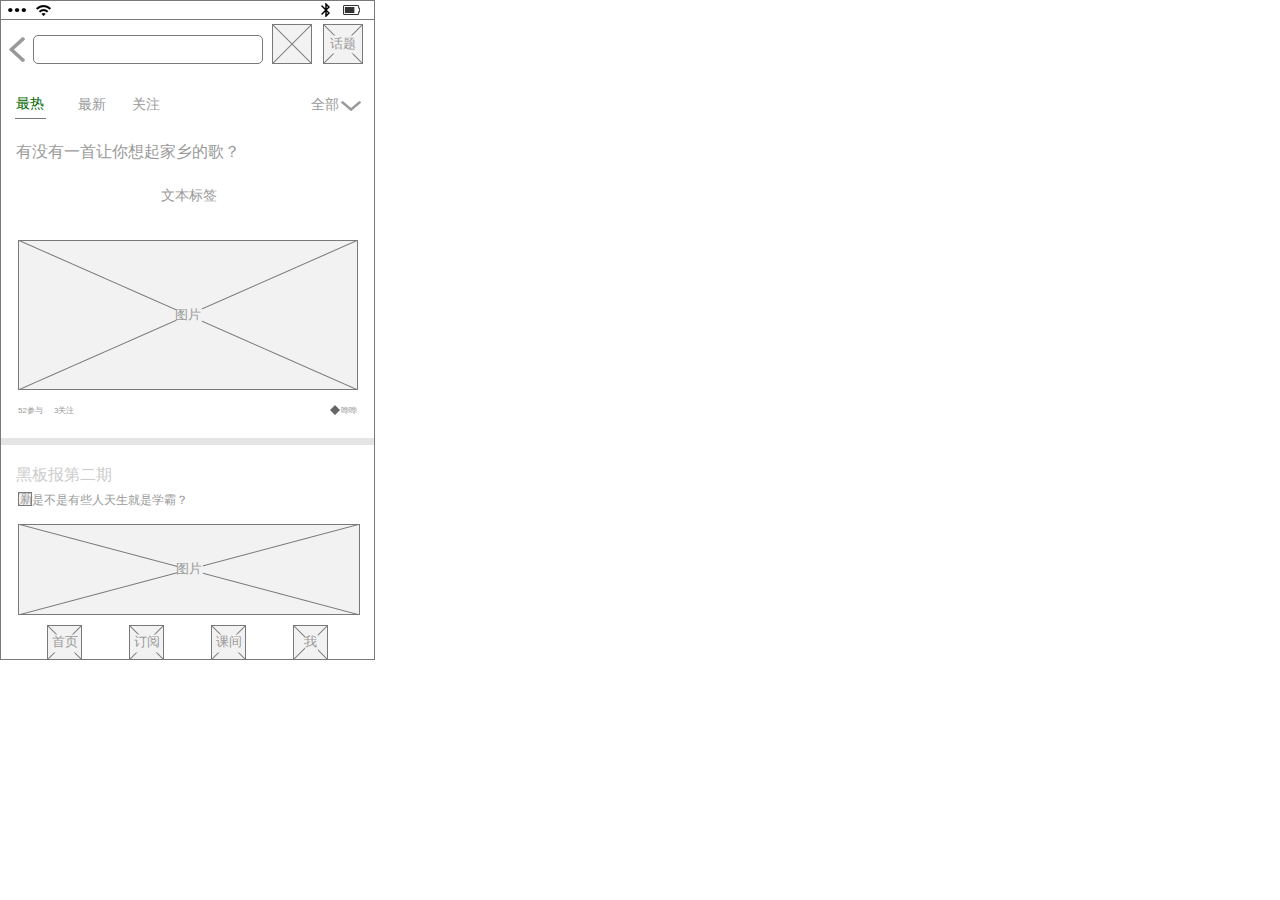
<file: 课间.html>
﻿<!DOCTYPE html>
<html>
  <head>
    <title>课间</title>
    <meta http-equiv="X-UA-Compatible" content="IE=edge"/>
    <meta http-equiv="content-type" content="text/html; charset=utf-8"/>
    <meta name="apple-mobile-web-app-capable" content="yes"/>
    <link href="resources/css/jquery-ui-themes.css" type="text/css" rel="stylesheet"/>
    <link href="resources/css/axure_rp_page.css" type="text/css" rel="stylesheet"/>
    <link href="data/styles.css" type="text/css" rel="stylesheet"/>
    <link href="files/课间/styles.css" type="text/css" rel="stylesheet"/>
    <script src="resources/scripts/jquery-1.7.1.min.js"></script>
    <script src="resources/scripts/jquery-ui-1.8.10.custom.min.js"></script>
    <script src="resources/scripts/axure/axQuery.js"></script>
    <script src="resources/scripts/axure/globals.js"></script>
    <script src="resources/scripts/axutils.js"></script>
    <script src="resources/scripts/axure/annotation.js"></script>
    <script src="resources/scripts/axure/axQuery.std.js"></script>
    <script src="resources/scripts/axure/doc.js"></script>
    <script src="data/document.js"></script>
    <script src="resources/scripts/messagecenter.js"></script>
    <script src="resources/scripts/axure/events.js"></script>
    <script src="resources/scripts/axure/recording.js"></script>
    <script src="resources/scripts/axure/action.js"></script>
    <script src="resources/scripts/axure/expr.js"></script>
    <script src="resources/scripts/axure/geometry.js"></script>
    <script src="resources/scripts/axure/flyout.js"></script>
    <script src="resources/scripts/axure/ie.js"></script>
    <script src="resources/scripts/axure/model.js"></script>
    <script src="resources/scripts/axure/repeater.js"></script>
    <script src="resources/scripts/axure/sto.js"></script>
    <script src="resources/scripts/axure/utils.temp.js"></script>
    <script src="resources/scripts/axure/variables.js"></script>
    <script src="resources/scripts/axure/drag.js"></script>
    <script src="resources/scripts/axure/move.js"></script>
    <script src="resources/scripts/axure/visibility.js"></script>
    <script src="resources/scripts/axure/style.js"></script>
    <script src="resources/scripts/axure/adaptive.js"></script>
    <script src="resources/scripts/axure/tree.js"></script>
    <script src="resources/scripts/axure/init.temp.js"></script>
    <script src="files/课间/data.js"></script>
    <script src="resources/scripts/axure/legacy.js"></script>
    <script src="resources/scripts/axure/viewer.js"></script>
    <script src="resources/scripts/axure/math.js"></script>
    <script type="text/javascript">
      $axure.utils.getTransparentGifPath = function() { return 'resources/images/transparent.gif'; };
      $axure.utils.getOtherPath = function() { return 'resources/Other.html'; };
      $axure.utils.getReloadPath = function() { return 'resources/reload.html'; };
    </script>
  </head>
  <body>
    <div id="base" class="">

      <!-- search (形状) -->
      <div id="u169" class="ax_default shape" data-label="search">
        <img id="u169_img" class="img " src="images/index/search_u84.png"/>
        <!-- Unnamed () -->
        <div id="u170" class="text" style="display:none; visibility: hidden">
          <p><span></span></p>
        </div>
      </div>

      <!-- Unnamed (矩形) -->
      <div id="u171" class="ax_default box_1">
        <div id="u171_div" class=""></div>
        <!-- Unnamed () -->
        <div id="u172" class="text" style="display:none; visibility: hidden">
          <p><span></span></p>
        </div>
      </div>

      <!-- Unnamed (矩形) -->
      <div id="u173" class="ax_default box_1">
        <div id="u173_div" class=""></div>
        <!-- Unnamed () -->
        <div id="u174" class="text" style="display:none; visibility: hidden">
          <p><span></span></p>
        </div>
      </div>

      <!-- Unnamed (组合) -->
      <div id="u175" class="ax_default" data-width="375" data-height="20">

        <!-- Unnamed (矩形) -->
        <div id="u176" class="ax_default box_1">
          <div id="u176_div" class=""></div>
          <!-- Unnamed () -->
          <div id="u177" class="text" style="display:none; visibility: hidden">
            <p><span></span></p>
          </div>
        </div>

        <!-- Unnamed (形状) -->
        <div id="u178" class="ax_default shape">
          <img id="u178_img" class="img " src="images/index/u74.png"/>
          <!-- Unnamed () -->
          <div id="u179" class="text" style="display:none; visibility: hidden">
            <p><span></span></p>
          </div>
        </div>

        <!-- Unnamed (形状) -->
        <div id="u180" class="ax_default shape">
          <img id="u180_img" class="img " src="images/index/u76.png"/>
          <!-- Unnamed () -->
          <div id="u181" class="text" style="display:none; visibility: hidden">
            <p><span></span></p>
          </div>
        </div>

        <!-- Unnamed (形状) -->
        <div id="u182" class="ax_default icon">
          <img id="u182_img" class="img " src="images/index/u78.png"/>
          <!-- Unnamed () -->
          <div id="u183" class="text" style="display:none; visibility: hidden">
            <p><span></span></p>
          </div>
        </div>

        <!-- bluetooth (形状) -->
        <div id="u184" class="ax_default shape" data-label="bluetooth">
          <img id="u184_img" class="img " src="images/index/bluetooth_u80.png"/>
          <!-- Unnamed () -->
          <div id="u185" class="text" style="display:none; visibility: hidden">
            <p><span></span></p>
          </div>
        </div>
      </div>

      <!-- Unnamed (占位符) -->
      <div id="u186" class="ax_default placeholder">
        <img id="u186_img" class="img " src="images/index/u61.png"/>
        <!-- Unnamed () -->
        <div id="u187" class="text">
          <p><span>首页</span></p>
        </div>
      </div>

      <!-- Unnamed (占位符) -->
      <div id="u188" class="ax_default placeholder">
        <img id="u188_img" class="img " src="images/index/u61.png"/>
        <!-- Unnamed () -->
        <div id="u189" class="text">
          <p><span>订阅</span></p>
        </div>
      </div>

      <!-- Unnamed (占位符) -->
      <div id="u190" class="ax_default placeholder">
        <img id="u190_img" class="img " src="images/index/u61.png"/>
        <!-- Unnamed () -->
        <div id="u191" class="text">
          <p><span>课间</span></p>
        </div>
      </div>

      <!-- Unnamed (占位符) -->
      <div id="u192" class="ax_default placeholder">
        <img id="u192_img" class="img " src="images/index/u67.png"/>
        <!-- Unnamed () -->
        <div id="u193" class="text">
          <p><span>我</span></p>
        </div>
      </div>

      <!-- Unnamed (占位符) -->
      <div id="u194" class="ax_default placeholder">
        <img id="u194_img" class="img " src="images/课间/u194.png"/>
        <!-- Unnamed () -->
        <div id="u195" class="text" style="display:none; visibility: hidden">
          <p><span></span></p>
        </div>
      </div>

      <!-- Unnamed (占位符) -->
      <div id="u196" class="ax_default placeholder">
        <img id="u196_img" class="img " src="images/课间/u196.png"/>
        <!-- Unnamed () -->
        <div id="u197" class="text">
          <p><span>话题</span></p>
        </div>
      </div>

      <!-- Unnamed (形状) -->
      <div id="u198" class="ax_default icon">
        <img id="u198_img" class="img " src="images/订阅/u167.png"/>
        <!-- Unnamed () -->
        <div id="u199" class="text" style="display:none; visibility: hidden">
          <p><span></span></p>
        </div>
      </div>

      <!-- Unnamed (矩形) -->
      <div id="u200" class="ax_default label">
        <div id="u200_div" class=""></div>
        <!-- Unnamed () -->
        <div id="u201" class="text">
          <p><span>最热</span></p>
        </div>
      </div>

      <!-- Unnamed (水平线) -->
      <div id="u202" class="ax_default line">
        <img id="u202_img" class="img " src="images/课间/u202.png"/>
        <!-- Unnamed () -->
        <div id="u203" class="text" style="display:none; visibility: hidden">
          <p><span></span></p>
        </div>
      </div>

      <!-- Unnamed (矩形) -->
      <div id="u204" class="ax_default label">
        <div id="u204_div" class=""></div>
        <!-- Unnamed () -->
        <div id="u205" class="text">
          <p><span>最新</span></p>
        </div>
      </div>

      <!-- Unnamed (矩形) -->
      <div id="u206" class="ax_default label">
        <div id="u206_div" class=""></div>
        <!-- Unnamed () -->
        <div id="u207" class="text">
          <p><span>关注</span></p>
        </div>
      </div>

      <!-- Unnamed (矩形) -->
      <div id="u208" class="ax_default label">
        <div id="u208_div" class=""></div>
        <!-- Unnamed () -->
        <div id="u209" class="text">
          <p><span>全部</span></p>
        </div>
      </div>

      <!-- Unnamed (形状) -->
      <div id="u210" class="ax_default icon">
        <img id="u210_img" class="img " src="images/课间/u210.png"/>
        <!-- Unnamed () -->
        <div id="u211" class="text" style="display:none; visibility: hidden">
          <p><span></span></p>
        </div>
      </div>

      <!-- Unnamed (矩形) -->
      <div id="u212" class="ax_default _三级标题">
        <div id="u212_div" class=""></div>
        <!-- Unnamed () -->
        <div id="u213" class="text">
          <p><span>有没有一首让你想起家乡的歌？</span></p>
        </div>
      </div>

      <!-- Unnamed (矩形) -->
      <div id="u214" class="ax_default label">
        <div id="u214_div" class=""></div>
        <!-- Unnamed () -->
        <div id="u215" class="text">
          <p><span>文本标签</span></p>
        </div>
      </div>

      <!-- Unnamed (占位符) -->
      <div id="u216" class="ax_default placeholder">
        <img id="u216_img" class="img " src="images/课间/u216.png"/>
        <!-- Unnamed () -->
        <div id="u217" class="text">
          <p><span>图片</span></p>
        </div>
      </div>

      <!-- Unnamed (矩形) -->
      <div id="u218" class="ax_default label">
        <div id="u218_div" class=""></div>
        <!-- Unnamed () -->
        <div id="u219" class="text">
          <p><span>52参与</span></p>
        </div>
      </div>

      <!-- Unnamed (矩形) -->
      <div id="u220" class="ax_default label">
        <div id="u220_div" class=""></div>
        <!-- Unnamed () -->
        <div id="u221" class="text">
          <p><span>3关注</span></p>
        </div>
      </div>

      <!-- Unnamed (矩形) -->
      <div id="u222" class="ax_default label">
        <div id="u222_div" class=""></div>
        <!-- Unnamed () -->
        <div id="u223" class="text">
          <p><span>&nbsp;&nbsp; &nbsp; 哗哗</span></p>
        </div>
      </div>

      <!-- Unnamed (菱形) -->
      <div id="u224" class="ax_default box_2">
        <img id="u224_img" class="img " src="images/课间/u224.png"/>
        <!-- Unnamed () -->
        <div id="u225" class="text" style="display:none; visibility: hidden">
          <p><span></span></p>
        </div>
      </div>

      <!-- Unnamed (矩形) -->
      <div id="u226" class="ax_default box_1">
        <img id="u226_img" class="img " src="images/课间/u226.png"/>
        <!-- Unnamed () -->
        <div id="u227" class="text" style="display:none; visibility: hidden">
          <p><span></span></p>
        </div>
      </div>

      <!-- Unnamed (矩形) -->
      <div id="u228" class="ax_default _三级标题">
        <div id="u228_div" class=""></div>
        <!-- Unnamed () -->
        <div id="u229" class="text">
          <p><span>黑板报第二期</span></p>
        </div>
      </div>

      <!-- Unnamed (占位符) -->
      <div id="u230" class="ax_default placeholder">
        <img id="u230_img" class="img " src="images/课间/u230.png"/>
        <!-- Unnamed () -->
        <div id="u231" class="text">
          <p><span>新</span></p>
        </div>
      </div>

      <!-- Unnamed (矩形) -->
      <div id="u232" class="ax_default label">
        <div id="u232_div" class=""></div>
        <!-- Unnamed () -->
        <div id="u233" class="text">
          <p><span>是不是有些人天生就是学霸？</span></p>
        </div>
      </div>

      <!-- Unnamed (占位符) -->
      <div id="u234" class="ax_default placeholder">
        <img id="u234_img" class="img " src="images/课间/u234.png"/>
        <!-- Unnamed () -->
        <div id="u235" class="text">
          <p><span>图片</span></p>
        </div>
      </div>
    </div>
  </body>
</html>
</file>
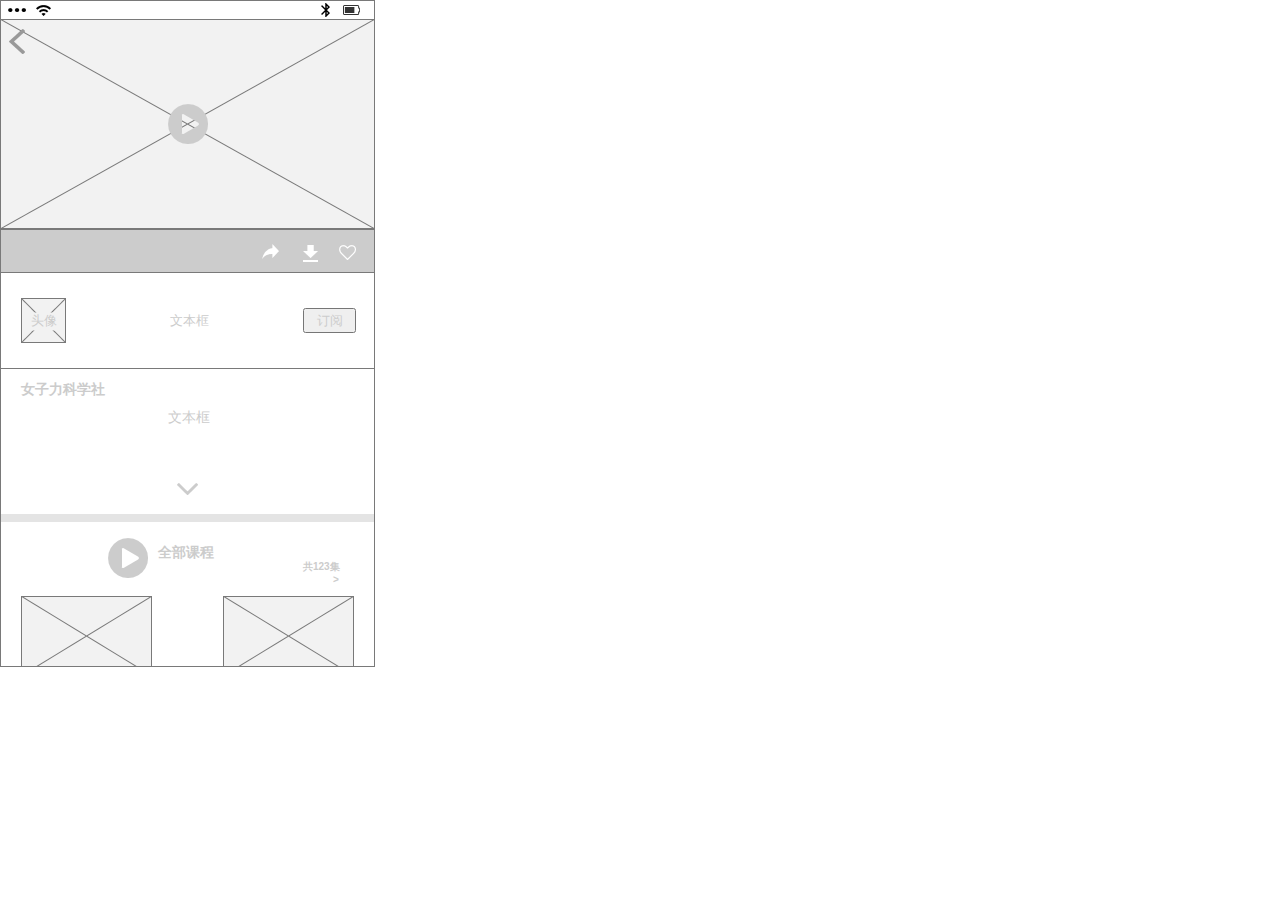
<file: 轮播视频.html>
﻿<!DOCTYPE html>
<html>
  <head>
    <title>轮播视频</title>
    <meta http-equiv="X-UA-Compatible" content="IE=edge"/>
    <meta http-equiv="content-type" content="text/html; charset=utf-8"/>
    <meta name="apple-mobile-web-app-capable" content="yes"/>
    <link href="resources/css/jquery-ui-themes.css" type="text/css" rel="stylesheet"/>
    <link href="resources/css/axure_rp_page.css" type="text/css" rel="stylesheet"/>
    <link href="data/styles.css" type="text/css" rel="stylesheet"/>
    <link href="files/轮播视频/styles.css" type="text/css" rel="stylesheet"/>
    <script src="resources/scripts/jquery-1.7.1.min.js"></script>
    <script src="resources/scripts/jquery-ui-1.8.10.custom.min.js"></script>
    <script src="resources/scripts/axure/axQuery.js"></script>
    <script src="resources/scripts/axure/globals.js"></script>
    <script src="resources/scripts/axutils.js"></script>
    <script src="resources/scripts/axure/annotation.js"></script>
    <script src="resources/scripts/axure/axQuery.std.js"></script>
    <script src="resources/scripts/axure/doc.js"></script>
    <script src="data/document.js"></script>
    <script src="resources/scripts/messagecenter.js"></script>
    <script src="resources/scripts/axure/events.js"></script>
    <script src="resources/scripts/axure/recording.js"></script>
    <script src="resources/scripts/axure/action.js"></script>
    <script src="resources/scripts/axure/expr.js"></script>
    <script src="resources/scripts/axure/geometry.js"></script>
    <script src="resources/scripts/axure/flyout.js"></script>
    <script src="resources/scripts/axure/ie.js"></script>
    <script src="resources/scripts/axure/model.js"></script>
    <script src="resources/scripts/axure/repeater.js"></script>
    <script src="resources/scripts/axure/sto.js"></script>
    <script src="resources/scripts/axure/utils.temp.js"></script>
    <script src="resources/scripts/axure/variables.js"></script>
    <script src="resources/scripts/axure/drag.js"></script>
    <script src="resources/scripts/axure/move.js"></script>
    <script src="resources/scripts/axure/visibility.js"></script>
    <script src="resources/scripts/axure/style.js"></script>
    <script src="resources/scripts/axure/adaptive.js"></script>
    <script src="resources/scripts/axure/tree.js"></script>
    <script src="resources/scripts/axure/init.temp.js"></script>
    <script src="files/轮播视频/data.js"></script>
    <script src="resources/scripts/axure/legacy.js"></script>
    <script src="resources/scripts/axure/viewer.js"></script>
    <script src="resources/scripts/axure/math.js"></script>
    <script type="text/javascript">
      $axure.utils.getTransparentGifPath = function() { return 'resources/images/transparent.gif'; };
      $axure.utils.getOtherPath = function() { return 'resources/Other.html'; };
      $axure.utils.getReloadPath = function() { return 'resources/reload.html'; };
    </script>
  </head>
  <body>
    <div id="base" class="">

      <!-- Unnamed (矩形) -->
      <div id="u306" class="ax_default box_1">
        <div id="u306_div" class=""></div>
        <!-- Unnamed () -->
        <div id="u307" class="text" style="display:none; visibility: hidden">
          <p><span></span></p>
        </div>
      </div>

      <!-- Unnamed (组合) -->
      <div id="u308" class="ax_default" data-width="375" data-height="20">

        <!-- Unnamed (矩形) -->
        <div id="u309" class="ax_default box_1">
          <div id="u309_div" class=""></div>
          <!-- Unnamed () -->
          <div id="u310" class="text" style="display:none; visibility: hidden">
            <p><span></span></p>
          </div>
        </div>

        <!-- Unnamed (形状) -->
        <div id="u311" class="ax_default shape">
          <img id="u311_img" class="img " src="images/index/u74.png"/>
          <!-- Unnamed () -->
          <div id="u312" class="text" style="display:none; visibility: hidden">
            <p><span></span></p>
          </div>
        </div>

        <!-- Unnamed (形状) -->
        <div id="u313" class="ax_default shape">
          <img id="u313_img" class="img " src="images/index/u76.png"/>
          <!-- Unnamed () -->
          <div id="u314" class="text" style="display:none; visibility: hidden">
            <p><span></span></p>
          </div>
        </div>

        <!-- Unnamed (形状) -->
        <div id="u315" class="ax_default icon">
          <img id="u315_img" class="img " src="images/index/u78.png"/>
          <!-- Unnamed () -->
          <div id="u316" class="text" style="display:none; visibility: hidden">
            <p><span></span></p>
          </div>
        </div>

        <!-- bluetooth (形状) -->
        <div id="u317" class="ax_default shape" data-label="bluetooth">
          <img id="u317_img" class="img " src="images/index/bluetooth_u80.png"/>
          <!-- Unnamed () -->
          <div id="u318" class="text" style="display:none; visibility: hidden">
            <p><span></span></p>
          </div>
        </div>
      </div>

      <!-- Unnamed (矩形) -->
      <div id="u319" class="ax_default label">
        <div id="u319_div" class=""></div>
        <!-- Unnamed () -->
        <div id="u320" class="text">
          <p><span>播放：3153次</span></p>
        </div>
      </div>

      <!-- Unnamed (矩形) -->
      <div id="u321" class="ax_default label">
        <div id="u321_div" class=""></div>
        <!-- Unnamed () -->
        <div id="u322" class="text">
          <p><span>&gt;</span></p>
        </div>
      </div>

      <!-- Unnamed (动态面板) -->
      <div id="u323" class="ax_default">
        <div id="u323_state0" class="panel_state" data-label="State1">
          <div id="u323_state0_content" class="panel_state_content">

            <!-- Unnamed (组合) -->
            <div id="u324" class="ax_default" data-width="375" data-height="1182">

              <!-- Unnamed (占位符) -->
              <div id="u325" class="ax_default placeholder">
                <img id="u325_img" class="img " src="images/轮播视频/u325.png"/>
                <!-- Unnamed () -->
                <div id="u326" class="text" style="display:none; visibility: hidden">
                  <p><span></span></p>
                </div>
              </div>

              <!-- Unnamed (矩形) -->
              <div id="u327" class="ax_default box_1">
                <div id="u327_div" class=""></div>
                <!-- Unnamed () -->
                <div id="u328" class="text" style="display:none; visibility: hidden">
                  <p><span></span></p>
                </div>
              </div>

              <!-- Unnamed (形状) -->
              <div id="u329" class="ax_default icon">
                <img id="u329_img" class="img " src="images/轮播视频/u329.png"/>
                <!-- Unnamed () -->
                <div id="u330" class="text" style="display:none; visibility: hidden">
                  <p><span></span></p>
                </div>
              </div>

              <!-- Unnamed (形状) -->
              <div id="u331" class="ax_default icon">
                <img id="u331_img" class="img " src="images/轮播视频/u331.png"/>
                <!-- Unnamed () -->
                <div id="u332" class="text" style="display:none; visibility: hidden">
                  <p><span></span></p>
                </div>
              </div>

              <!-- file download (形状) -->
              <div id="u333" class="ax_default shape" data-label="file download">
                <img id="u333_img" class="img " src="images/轮播视频/file_download_u333.png"/>
                <!-- Unnamed () -->
                <div id="u334" class="text" style="display:none; visibility: hidden">
                  <p><span></span></p>
                </div>
              </div>

              <!-- reply (形状) -->
              <div id="u335" class="ax_default shape" data-label="reply">
                <img id="u335_img" class="img " src="images/轮播视频/reply_u335.png"/>
                <!-- Unnamed () -->
                <div id="u336" class="text" style="display:none; visibility: hidden">
                  <p><span></span></p>
                </div>
              </div>

              <!-- Unnamed (占位符) -->
              <div id="u337" class="ax_default placeholder">
                <img id="u337_img" class="img " src="images/index/u15.png"/>
                <!-- Unnamed () -->
                <div id="u338" class="text">
                  <p><span>头像</span></p>
                </div>
              </div>

              <!-- Unnamed (提交按钮) -->
              <div id="u339" class="ax_default html_button">
                <input id="u339_input" type="submit" value="订阅"/>
              </div>

              <!-- Unnamed (文本框) -->
              <div id="u340" class="ax_default text_field">
                <input id="u340_input" type="text" value="文本框"/>
              </div>

              <!-- Unnamed (水平线) -->
              <div id="u341" class="ax_default line">
                <img id="u341_img" class="img " src="images/轮播视频/u341.png"/>
                <!-- Unnamed () -->
                <div id="u342" class="text" style="display:none; visibility: hidden">
                  <p><span></span></p>
                </div>
              </div>

              <!-- Unnamed (矩形) -->
              <div id="u343" class="ax_default label">
                <div id="u343_div" class=""></div>
                <!-- Unnamed () -->
                <div id="u344" class="text">
                  <p><span>女子力科学社</span></p>
                </div>
              </div>

              <!-- Unnamed (矩形) -->
              <div id="u345" class="ax_default label">
                <div id="u345_div" class=""></div>
                <!-- Unnamed () -->
                <div id="u346" class="text">
                  <p><span>文本框</span></p>
                </div>
              </div>

              <!-- Unnamed (形状) -->
              <div id="u347" class="ax_default icon">
                <img id="u347_img" class="img " src="images/轮播视频/u347.png"/>
                <!-- Unnamed () -->
                <div id="u348" class="text" style="display:none; visibility: hidden">
                  <p><span></span></p>
                </div>
              </div>

              <!-- Unnamed (矩形) -->
              <div id="u349" class="ax_default box_1">
                <img id="u349_img" class="img " src="images/轮播视频/u349.png"/>
                <!-- Unnamed () -->
                <div id="u350" class="text" style="display:none; visibility: hidden">
                  <p><span></span></p>
                </div>
              </div>

              <!-- Unnamed (矩形) -->
              <div id="u351" class="ax_default label">
                <div id="u351_div" class=""></div>
                <!-- Unnamed () -->
                <div id="u352" class="text">
                  <p><span>全部课程</span></p>
                </div>
              </div>

              <!-- Unnamed (矩形) -->
              <div id="u353" class="ax_default label">
                <div id="u353_div" class=""></div>
                <!-- Unnamed () -->
                <div id="u354" class="text">
                  <p><span>共123集</span></p>
                </div>
              </div>

              <!-- Unnamed (占位符) -->
              <div id="u355" class="ax_default placeholder">
                <img id="u355_img" class="img " src="images/轮播视频/u355.png"/>
                <!-- Unnamed () -->
                <div id="u356" class="text" style="display:none; visibility: hidden">
                  <p><span></span></p>
                </div>
              </div>

              <!-- Unnamed (形状) -->
              <div id="u357" class="ax_default icon">
                <img id="u357_img" class="img " src="images/轮播视频/u331.png"/>
                <!-- Unnamed () -->
                <div id="u358" class="text" style="display:none; visibility: hidden">
                  <p><span></span></p>
                </div>
              </div>

              <!-- Unnamed (占位符) -->
              <div id="u359" class="ax_default placeholder">
                <img id="u359_img" class="img " src="images/轮播视频/u355.png"/>
                <!-- Unnamed () -->
                <div id="u360" class="text" style="display:none; visibility: hidden">
                  <p><span></span></p>
                </div>
              </div>

              <!-- Unnamed (占位符) -->
              <div id="u361" class="ax_default placeholder">
                <img id="u361_img" class="img " src="images/轮播视频/u355.png"/>
                <!-- Unnamed () -->
                <div id="u362" class="text" style="display:none; visibility: hidden">
                  <p><span></span></p>
                </div>
              </div>

              <!-- Unnamed (形状) -->
              <div id="u363" class="ax_default icon">
                <img id="u363_img" class="img " src="images/轮播视频/u363.png"/>
                <!-- Unnamed () -->
                <div id="u364" class="text" style="display:none; visibility: hidden">
                  <p><span></span></p>
                </div>
              </div>

              <!-- Unnamed (占位符) -->
              <div id="u365" class="ax_default placeholder">
                <img id="u365_img" class="img " src="images/轮播视频/u355.png"/>
                <!-- Unnamed () -->
                <div id="u366" class="text" style="display:none; visibility: hidden">
                  <p><span></span></p>
                </div>
              </div>

              <!-- Unnamed (形状) -->
              <div id="u367" class="ax_default icon">
                <img id="u367_img" class="img " src="images/轮播视频/u363.png"/>
                <!-- Unnamed () -->
                <div id="u368" class="text" style="display:none; visibility: hidden">
                  <p><span></span></p>
                </div>
              </div>

              <!-- Unnamed (占位符) -->
              <div id="u369" class="ax_default placeholder">
                <img id="u369_img" class="img " src="images/轮播视频/u355.png"/>
                <!-- Unnamed () -->
                <div id="u370" class="text" style="display:none; visibility: hidden">
                  <p><span></span></p>
                </div>
              </div>

              <!-- Unnamed (形状) -->
              <div id="u371" class="ax_default icon">
                <img id="u371_img" class="img " src="images/轮播视频/u363.png"/>
                <!-- Unnamed () -->
                <div id="u372" class="text" style="display:none; visibility: hidden">
                  <p><span></span></p>
                </div>
              </div>

              <!-- Unnamed (占位符) -->
              <div id="u373" class="ax_default placeholder">
                <img id="u373_img" class="img " src="images/轮播视频/u355.png"/>
                <!-- Unnamed () -->
                <div id="u374" class="text" style="display:none; visibility: hidden">
                  <p><span></span></p>
                </div>
              </div>

              <!-- Unnamed (形状) -->
              <div id="u375" class="ax_default icon">
                <img id="u375_img" class="img " src="images/轮播视频/u363.png"/>
                <!-- Unnamed () -->
                <div id="u376" class="text" style="display:none; visibility: hidden">
                  <p><span></span></p>
                </div>
              </div>

              <!-- Unnamed (占位符) -->
              <div id="u377" class="ax_default placeholder">
                <img id="u377_img" class="img " src="images/轮播视频/u355.png"/>
                <!-- Unnamed () -->
                <div id="u378" class="text" style="display:none; visibility: hidden">
                  <p><span></span></p>
                </div>
              </div>

              <!-- Unnamed (形状) -->
              <div id="u379" class="ax_default icon">
                <img id="u379_img" class="img " src="images/轮播视频/u363.png"/>
                <!-- Unnamed () -->
                <div id="u380" class="text" style="display:none; visibility: hidden">
                  <p><span></span></p>
                </div>
              </div>

              <!-- Unnamed (占位符) -->
              <div id="u381" class="ax_default placeholder">
                <img id="u381_img" class="img " src="images/轮播视频/u355.png"/>
                <!-- Unnamed () -->
                <div id="u382" class="text" style="display:none; visibility: hidden">
                  <p><span></span></p>
                </div>
              </div>

              <!-- Unnamed (形状) -->
              <div id="u383" class="ax_default icon">
                <img id="u383_img" class="img " src="images/轮播视频/u363.png"/>
                <!-- Unnamed () -->
                <div id="u384" class="text" style="display:none; visibility: hidden">
                  <p><span></span></p>
                </div>
              </div>

              <!-- Unnamed (占位符) -->
              <div id="u385" class="ax_default placeholder">
                <img id="u385_img" class="img " src="images/轮播视频/u355.png"/>
                <!-- Unnamed () -->
                <div id="u386" class="text" style="display:none; visibility: hidden">
                  <p><span></span></p>
                </div>
              </div>

              <!-- Unnamed (形状) -->
              <div id="u387" class="ax_default icon">
                <img id="u387_img" class="img " src="images/轮播视频/u363.png"/>
                <!-- Unnamed () -->
                <div id="u388" class="text" style="display:none; visibility: hidden">
                  <p><span></span></p>
                </div>
              </div>

              <!-- Unnamed (占位符) -->
              <div id="u389" class="ax_default placeholder">
                <img id="u389_img" class="img " src="images/轮播视频/u355.png"/>
                <!-- Unnamed () -->
                <div id="u390" class="text" style="display:none; visibility: hidden">
                  <p><span></span></p>
                </div>
              </div>

              <!-- Unnamed (形状) -->
              <div id="u391" class="ax_default icon">
                <img id="u391_img" class="img " src="images/轮播视频/u363.png"/>
                <!-- Unnamed () -->
                <div id="u392" class="text" style="display:none; visibility: hidden">
                  <p><span></span></p>
                </div>
              </div>

              <!-- Unnamed (占位符) -->
              <div id="u393" class="ax_default placeholder">
                <img id="u393_img" class="img " src="images/轮播视频/u355.png"/>
                <!-- Unnamed () -->
                <div id="u394" class="text" style="display:none; visibility: hidden">
                  <p><span></span></p>
                </div>
              </div>

              <!-- Unnamed (形状) -->
              <div id="u395" class="ax_default icon">
                <img id="u395_img" class="img " src="images/轮播视频/u363.png"/>
                <!-- Unnamed () -->
                <div id="u396" class="text" style="display:none; visibility: hidden">
                  <p><span></span></p>
                </div>
              </div>

              <!-- Unnamed (占位符) -->
              <div id="u397" class="ax_default placeholder">
                <img id="u397_img" class="img " src="images/轮播视频/u355.png"/>
                <!-- Unnamed () -->
                <div id="u398" class="text" style="display:none; visibility: hidden">
                  <p><span></span></p>
                </div>
              </div>

              <!-- Unnamed (形状) -->
              <div id="u399" class="ax_default icon">
                <img id="u399_img" class="img " src="images/轮播视频/u363.png"/>
                <!-- Unnamed () -->
                <div id="u400" class="text" style="display:none; visibility: hidden">
                  <p><span></span></p>
                </div>
              </div>

              <!-- Unnamed (形状) -->
              <div id="u401" class="ax_default icon">
                <img id="u401_img" class="img " src="images/轮播视频/u347.png"/>
                <!-- Unnamed () -->
                <div id="u402" class="text" style="display:none; visibility: hidden">
                  <p><span></span></p>
                </div>
              </div>
            </div>
          </div>
        </div>
      </div>

      <!-- Unnamed (形状) -->
      <div id="u403" class="ax_default icon">
        <img id="u403_img" class="img " src="images/订阅/u167.png"/>
        <!-- Unnamed () -->
        <div id="u404" class="text" style="display:none; visibility: hidden">
          <p><span></span></p>
        </div>
      </div>
    </div>
  </body>
</html>
</file>
<file: resources/css/axure_rp_page.css>
﻿/* so the window resize fires within a frame in IE7 */
html, body {
    height: 100%;
}

a {
    color: inherit;
}

p {
    margin: 0px;
    text-rendering: optimizeLegibility;
    font-feature-settings: "kern" 1;
    -webkit-font-feature-settings: "kern";
    -moz-font-feature-settings: "kern";
    -moz-font-feature-settings: "kern=1";
    font-kerning: normal;
}

iframe {
    background: #FFFFFF;
}

/* to match IE with C, FF */
input {
    padding: 1px 0px 1px 0px;
    box-sizing: border-box;
    -moz-box-sizing: border-box;
}

textarea {
    margin: 0px;
    box-sizing: border-box;
    -moz-box-sizing: border-box;
}

div.intcases {
    font-family: arial; 
    font-size: 12px;
    text-align:left; 
    border:1px solid #AAA; 
    background:#FFF none repeat scroll 0% 0%; 
    z-index:9999; 
    visibility:hidden; 
    position:absolute;
    padding: 0px;
    border-radius: 3px;
    white-space: nowrap;
}

div.intcaselink {
    cursor: pointer;
    padding: 3px 8px 3px 8px;
    margin: 5px;
    background:#EEE none repeat scroll 0% 0%; 
    border:1px solid #AAA;
    border-radius: 3px;
}

div.refpageimage {
    position: absolute;
    left: 0px;
    top: 0px;
    font-size: 0px;
    width: 16px;
    height: 16px;
    cursor: pointer;
    background-image: url(images/newwindow.gif);
    background-repeat: no-repeat;
}

div.annnoteimage {
    position: absolute;
    left: 0px;
    top: 0px;
    font-size: 0px;
    /*width: 16px;
    height: 12px;*/
    cursor: help;
    /*background-image: url(images/note.gif);*/
    /*background-repeat: no-repeat;*/
    width: 13px;
    height: 12px;
    padding-top: 1px;
    text-align: center;
    background-color: #138CDD;
    -moz-box-shadow: 1px 1px 3px #aaa;
    -webkit-box-shadow: 1px 1px 3px #aaa;
    box-shadow: 1px 1px 3px #aaa;
}

div.annnoteline {
    display: inline-block;
    width: 9px;
    height: 1px;
    border-bottom: 1px solid white;
    margin-top: 1px;
}

div.annnotelabel {
    position: absolute;
    left: 0px;
    top: 0px;
    font-family: Helvetica,Arial;
    font-size: 10px;
    /*border: 1px solid rgb(166,221,242);*/
    cursor: help;
    /*background:rgb(0,157,217) none repeat scroll 0% 0%;*/ 
    padding: 1px 3px 1px 3px;
    white-space: nowrap;
    color: white;
    
    background-color: #138CDD;
    -moz-box-shadow: 1px 1px 3px #aaa;
    -webkit-box-shadow: 1px 1px 3px #aaa;
    box-shadow: 1px 1px 3px #aaa;
}

.annotation {
    font-size: 12px;
    padding-left: 2px;
    margin-bottom: 5px;
}

.annotationName {
    /*font-size: 13px;
    font-weight: bold;
    margin-bottom: 3px;
    white-space: nowrap;*/

    font-family: 'Trebuchet MS';
    font-size: 14px;
    font-weight: bold;
    margin-bottom: 5px;
    white-space: nowrap;
}

.annotationValue {
    font-family: Arial, Helvetica, Sans-Serif;
    font-size: 12px;
    color: #4a4a4a;
    line-height: 21px;
    margin-bottom: 20px;
}

.noteLink {
    text-decoration: inherit;
    color: inherit;
}

.noteLink:hover {
    background-color: white;
}

/* this is a fix for the issue where dialogs jump around and takes the text-align from the body */
.dialogFix {
    position:absolute;
    text-align:left;
    border: 1px solid #8f949a;
}


@keyframes pulsate {
  from {
    box-shadow: 0 0 10px #15d6ba;
  }
  to {
    box-shadow: 0 0 20px #15d6ba;
  }
}

@-webkit-keyframes pulsate {
  from {
    -webkit-box-shadow: 0 0 10px #15d6ba;
    box-shadow: 0 0 10px #15d6ba;
  }
  to {
    -webkit-box-shadow: 0 0 20px #15d6ba;
    box-shadow: 0 0 20px #15d6ba;
  }
}
 
@-moz-keyframes pulsate {
  from {
    -moz-box-shadow: 0 0 10px #15d6ba;
    box-shadow: 0 0 10px #15d6ba;
  }
  to {
    -moz-box-shadow: 0 0 20px #15d6ba;
    box-shadow: 0 0 20px #15d6ba;
  }
}

.legacyPulsateBorder {
    /*border: 5px solid #15d6ba;
    margin: -5px;*/
    -moz-box-shadow: 0 0 10px 3px #15d6ba;
    box-shadow: 0 0 10px 3px #15d6ba;
}

.pulsateBorder {
  animation-name: pulsate;
  animation-timing-function: ease-in-out;
  animation-duration: 0.9s;
  animation-iteration-count: infinite;
  animation-direction: alternate;
  
  -webkit-animation-name: pulsate;
  -webkit-animation-timing-function: ease-in-out;
  -webkit-animation-duration: 0.9s;
  -webkit-animation-iteration-count: infinite;
  -webkit-animation-direction: alternate;

  -moz-animation-name: pulsate;
  -moz-animation-timing-function: ease-in-out;
  -moz-animation-duration: 0.9s;
  -moz-animation-iteration-count: infinite;
  -moz-animation-direction: alternate;
}

.ax_default_hidden, .ax_default_unplaced{
    display: none;
    visibility: hidden;
}

.widgetNoteSelected {
    -moz-box-shadow: 0 0 10px 3px #138CDD;
    box-shadow: 0 0 10px 3px #138CDD;
    /*-moz-box-shadow: 0 0 20px #3915d6;
    box-shadow: 0 0 20px #3915d6;*/
    /*border: 3px solid #3915d6;*/
    /*margin: -3px;*/
}


.singleImg {
    display: none;
    visibility: hidden;
}
</file>
<file: data/styles.css>
﻿.ax_default {
  font-family:'Arial Normal', 'Arial';
  font-weight:400;
  font-style:normal;
  font-size:13px;
  color:#333333;
  text-align:center;
  line-height:normal;
}
.box_1 {
}
.box_2 {
}
.box_3 {
}
.ellipse {
}
._图片 {
}
.placeholder {
}
.button {
}
.primary_button {
  color:#FFFFFF;
}
.link_button {
  color:#169BD5;
}
._一级标题 {
  font-family:'Arial Normal', 'Arial';
  font-weight:bold;
  font-style:normal;
  font-size:32px;
  text-align:left;
}
._二级标题 {
  font-family:'Arial Normal', 'Arial';
  font-weight:bold;
  font-style:normal;
  font-size:24px;
  text-align:left;
}
._三级标题 {
  font-family:'Arial Normal', 'Arial';
  font-weight:bold;
  font-style:normal;
  font-size:18px;
  text-align:left;
}
._四级标题 {
  font-family:'Arial Normal', 'Arial';
  font-weight:bold;
  font-style:normal;
  font-size:14px;
  text-align:left;
}
._五级标题 {
  font-family:'Arial Normal', 'Arial';
  font-weight:bold;
  font-style:normal;
  text-align:left;
}
._六级标题 {
  font-family:'Arial Normal', 'Arial';
  font-weight:bold;
  font-style:normal;
  font-size:10px;
  text-align:left;
}
.label {
  font-size:14px;
  text-align:left;
}
._文本段落 {
  text-align:left;
}
.line {
}
.text_field {
  color:#000000;
  text-align:left;
}
.droplist {
  color:#000000;
  text-align:left;
}
.html_button {
  text-align:center;
}
._文本段落1 {
  text-align:left;
}
._形状 {
}
._图片1 {
  color:#000000;
}
.shape {
  font-family:'Arial Normal', 'Arial';
  font-weight:400;
  font-style:normal;
  font-size:13px;
  color:#333333;
  text-align:center;
  line-height:normal;
}
.icon {
}
</file>
<file: files/index/styles.css>
﻿body {
  margin:0px;
  background-image:none;
  position:static;
  left:auto;
  width:375px;
  margin-left:0;
  margin-right:0;
  text-align:left;
}
#base {
  position:absolute;
  z-index:0;
}
#u0_div {
  position:absolute;
  left:0px;
  top:0px;
  width:375px;
  height:667px;
  background:inherit;
  background-color:rgba(255, 255, 255, 1);
  box-sizing:border-box;
  border-width:1px;
  border-style:solid;
  border-color:rgba(121, 121, 121, 1);
  border-radius:0px;
  -moz-box-shadow:none;
  -webkit-box-shadow:none;
  box-shadow:none;
}
#u0 {
  position:absolute;
  left:0px;
  top:0px;
  width:375px;
  height:667px;
}
#u1 {
  position:absolute;
  left:2px;
  top:326px;
  width:371px;
  visibility:hidden;
  word-wrap:break-word;
}
#u2 {
  position:absolute;
  left:0px;
  top:62px;
  width:375px;
  height:593px;
  overflow:hidden;
  touch-action:none;
}
#u2_state0 {
  position:absolute;
  left:0px;
  top:0px;
  width:375px;
  height:593px;
  -ms-overflow-x:hidden;
  overflow-x:hidden;
  -ms-overflow-y:hidden;
  overflow-y:hidden;
  background-image:none;
}
#u2_state0_content {
  position:absolute;
  left:0px;
  top:0px;
  width:1px;
  height:1px;
}
#u3 {
  position:absolute;
  left:0px;
  top:0px;
  width:0px;
  height:0px;
}
#u4 {
  position:absolute;
  left:0px;
  top:0px;
  width:0px;
  height:0px;
}
#u5_img {
  position:absolute;
  left:0px;
  top:0px;
  width:376px;
  height:126px;
}
#u5 {
  position:absolute;
  left:0px;
  top:47px;
  width:375px;
  height:125px;
  color:#CCCCCC;
}
#u6 {
  position:absolute;
  left:2px;
  top:55px;
  width:371px;
  word-wrap:break-word;
}
#u7_img {
  position:absolute;
  left:0px;
  top:0px;
  width:13px;
  height:13px;
}
#u7 {
  position:absolute;
  left:144px;
  top:151px;
  width:13px;
  height:13px;
}
#u8 {
  position:absolute;
  left:2px;
  top:-2px;
  width:9px;
  visibility:hidden;
  word-wrap:break-word;
}
#u9_img {
  position:absolute;
  left:0px;
  top:0px;
  width:13px;
  height:13px;
}
#u9 {
  position:absolute;
  left:170px;
  top:151px;
  width:13px;
  height:13px;
}
#u10 {
  position:absolute;
  left:2px;
  top:-2px;
  width:9px;
  visibility:hidden;
  word-wrap:break-word;
}
#u11_img {
  position:absolute;
  left:0px;
  top:0px;
  width:13px;
  height:13px;
}
#u11 {
  position:absolute;
  left:196px;
  top:151px;
  width:13px;
  height:13px;
}
#u12 {
  position:absolute;
  left:2px;
  top:-2px;
  width:9px;
  visibility:hidden;
  word-wrap:break-word;
}
#u13_img {
  position:absolute;
  left:0px;
  top:0px;
  width:13px;
  height:13px;
}
#u13 {
  position:absolute;
  left:221px;
  top:151px;
  width:13px;
  height:13px;
}
#u14 {
  position:absolute;
  left:2px;
  top:-2px;
  width:9px;
  visibility:hidden;
  word-wrap:break-word;
}
#u15_img {
  position:absolute;
  left:0px;
  top:0px;
  width:46px;
  height:46px;
}
#u15 {
  position:absolute;
  left:39px;
  top:200px;
  width:45px;
  height:45px;
  color:#CCCCCC;
}
#u16 {
  position:absolute;
  left:2px;
  top:15px;
  width:41px;
  word-wrap:break-word;
}
#u17_img {
  position:absolute;
  left:0px;
  top:0px;
  width:46px;
  height:46px;
}
#u17 {
  position:absolute;
  left:123px;
  top:200px;
  width:45px;
  height:45px;
  color:#CCCCCC;
}
#u18 {
  position:absolute;
  left:2px;
  top:15px;
  width:41px;
  word-wrap:break-word;
}
#u19_img {
  position:absolute;
  left:0px;
  top:0px;
  width:46px;
  height:46px;
}
#u19 {
  position:absolute;
  left:207px;
  top:200px;
  width:45px;
  height:45px;
  color:#CCCCCC;
}
#u20 {
  position:absolute;
  left:2px;
  top:15px;
  width:41px;
  word-wrap:break-word;
}
#u21_img {
  position:absolute;
  left:0px;
  top:0px;
  width:46px;
  height:46px;
}
#u21 {
  position:absolute;
  left:291px;
  top:200px;
  width:45px;
  height:45px;
  color:#CCCCCC;
}
#u22 {
  position:absolute;
  left:2px;
  top:15px;
  width:41px;
  word-wrap:break-word;
}
#u23_div {
  position:absolute;
  left:0px;
  top:0px;
  width:59px;
  height:18px;
  background:inherit;
  background-color:rgba(255, 255, 255, 0);
  border:none;
  border-radius:0px;
  -moz-box-shadow:none;
  -webkit-box-shadow:none;
  box-shadow:none;
  color:#CCCCCC;
}
#u23 {
  position:absolute;
  left:158px;
  top:274px;
  width:59px;
  height:18px;
  color:#CCCCCC;
}
#u24 {
  position:absolute;
  left:0px;
  top:0px;
  width:59px;
  white-space:nowrap;
}
#u25_img {
  position:absolute;
  left:0px;
  top:0px;
  width:160px;
  height:97px;
}
#u25 {
  position:absolute;
  left:17px;
  top:315px;
  width:159px;
  height:96px;
  color:#CCCCCC;
}
#u26 {
  position:absolute;
  left:2px;
  top:40px;
  width:155px;
  word-wrap:break-word;
}
#u27_img {
  position:absolute;
  left:0px;
  top:0px;
  width:160px;
  height:97px;
}
#u27 {
  position:absolute;
  left:199px;
  top:315px;
  width:159px;
  height:96px;
  color:#CCCCCC;
}
#u28 {
  position:absolute;
  left:2px;
  top:40px;
  width:155px;
  word-wrap:break-word;
}
#u29_img {
  position:absolute;
  left:0px;
  top:0px;
  width:160px;
  height:97px;
}
#u29 {
  position:absolute;
  left:199px;
  top:443px;
  width:159px;
  height:96px;
  color:#CCCCCC;
}
#u30 {
  position:absolute;
  left:2px;
  top:40px;
  width:155px;
  word-wrap:break-word;
}
#u31_img {
  position:absolute;
  left:0px;
  top:0px;
  width:160px;
  height:97px;
}
#u31 {
  position:absolute;
  left:17px;
  top:443px;
  width:159px;
  height:96px;
  color:#CCCCCC;
}
#u32 {
  position:absolute;
  left:2px;
  top:40px;
  width:155px;
  word-wrap:break-word;
}
#u33_div {
  position:absolute;
  left:0px;
  top:0px;
  width:159px;
  height:18px;
  background:inherit;
  background-color:rgba(255, 255, 255, 0);
  border:none;
  border-radius:0px;
  -moz-box-shadow:none;
  -webkit-box-shadow:none;
  box-shadow:none;
  color:#CCCCCC;
}
#u33 {
  position:absolute;
  left:17px;
  top:421px;
  width:159px;
  height:18px;
  color:#CCCCCC;
}
#u34 {
  position:absolute;
  left:0px;
  top:0px;
  width:159px;
  word-wrap:break-word;
}
#u35_div {
  position:absolute;
  left:0px;
  top:0px;
  width:159px;
  height:18px;
  background:inherit;
  background-color:rgba(255, 255, 255, 0);
  border:none;
  border-radius:0px;
  -moz-box-shadow:none;
  -webkit-box-shadow:none;
  box-shadow:none;
  color:#CCCCCC;
}
#u35 {
  position:absolute;
  left:199px;
  top:421px;
  width:159px;
  height:18px;
  color:#CCCCCC;
}
#u36 {
  position:absolute;
  left:0px;
  top:0px;
  width:159px;
  word-wrap:break-word;
}
#u37_div {
  position:absolute;
  left:0px;
  top:0px;
  width:159px;
  height:18px;
  background:inherit;
  background-color:rgba(255, 255, 255, 0);
  border:none;
  border-radius:0px;
  -moz-box-shadow:none;
  -webkit-box-shadow:none;
  box-shadow:none;
  color:#CCCCCC;
}
#u37 {
  position:absolute;
  left:199px;
  top:548px;
  width:159px;
  height:18px;
  color:#CCCCCC;
}
#u38 {
  position:absolute;
  left:0px;
  top:0px;
  width:159px;
  word-wrap:break-word;
}
#u39_div {
  position:absolute;
  left:0px;
  top:0px;
  width:159px;
  height:18px;
  background:inherit;
  background-color:rgba(255, 255, 255, 0);
  border:none;
  border-radius:0px;
  -moz-box-shadow:none;
  -webkit-box-shadow:none;
  box-shadow:none;
  color:#CCCCCC;
}
#u39 {
  position:absolute;
  left:17px;
  top:548px;
  width:159px;
  height:18px;
  color:#CCCCCC;
}
#u40 {
  position:absolute;
  left:0px;
  top:0px;
  width:159px;
  word-wrap:break-word;
}
#u41_img {
  position:absolute;
  left:0px;
  top:0px;
  width:21px;
  height:2px;
}
#u41 {
  position:absolute;
  left:178px;
  top:299px;
  width:20px;
  height:1px;
}
#u42 {
  position:absolute;
  left:2px;
  top:-8px;
  width:16px;
  visibility:hidden;
  word-wrap:break-word;
}
#u43_img {
  position:absolute;
  left:0px;
  top:0px;
  width:160px;
  height:97px;
}
#u43 {
  position:absolute;
  left:17px;
  top:571px;
  width:159px;
  height:96px;
  color:#CCCCCC;
}
#u44 {
  position:absolute;
  left:2px;
  top:40px;
  width:155px;
  word-wrap:break-word;
}
#u45_img {
  position:absolute;
  left:0px;
  top:0px;
  width:160px;
  height:97px;
}
#u45 {
  position:absolute;
  left:199px;
  top:571px;
  width:159px;
  height:96px;
  color:#CCCCCC;
}
#u46 {
  position:absolute;
  left:2px;
  top:40px;
  width:155px;
  word-wrap:break-word;
}
#u47_img {
  position:absolute;
  left:0px;
  top:0px;
  width:160px;
  height:97px;
}
#u47 {
  position:absolute;
  left:199px;
  top:699px;
  width:159px;
  height:96px;
  color:#CCCCCC;
}
#u48 {
  position:absolute;
  left:2px;
  top:40px;
  width:155px;
  word-wrap:break-word;
}
#u49_img {
  position:absolute;
  left:0px;
  top:0px;
  width:160px;
  height:97px;
}
#u49 {
  position:absolute;
  left:17px;
  top:699px;
  width:159px;
  height:96px;
  color:#CCCCCC;
}
#u50 {
  position:absolute;
  left:2px;
  top:40px;
  width:155px;
  word-wrap:break-word;
}
#u51_div {
  position:absolute;
  left:0px;
  top:0px;
  width:159px;
  height:18px;
  background:inherit;
  background-color:rgba(255, 255, 255, 0);
  border:none;
  border-radius:0px;
  -moz-box-shadow:none;
  -webkit-box-shadow:none;
  box-shadow:none;
  color:#CCCCCC;
}
#u51 {
  position:absolute;
  left:17px;
  top:677px;
  width:159px;
  height:18px;
  color:#CCCCCC;
}
#u52 {
  position:absolute;
  left:0px;
  top:0px;
  width:159px;
  word-wrap:break-word;
}
#u53_div {
  position:absolute;
  left:0px;
  top:0px;
  width:159px;
  height:18px;
  background:inherit;
  background-color:rgba(255, 255, 255, 0);
  border:none;
  border-radius:0px;
  -moz-box-shadow:none;
  -webkit-box-shadow:none;
  box-shadow:none;
  color:#CCCCCC;
}
#u53 {
  position:absolute;
  left:199px;
  top:677px;
  width:159px;
  height:18px;
  color:#CCCCCC;
}
#u54 {
  position:absolute;
  left:0px;
  top:0px;
  width:159px;
  word-wrap:break-word;
}
#u55_div {
  position:absolute;
  left:0px;
  top:0px;
  width:159px;
  height:18px;
  background:inherit;
  background-color:rgba(255, 255, 255, 0);
  border:none;
  border-radius:0px;
  -moz-box-shadow:none;
  -webkit-box-shadow:none;
  box-shadow:none;
  color:#CCCCCC;
}
#u55 {
  position:absolute;
  left:199px;
  top:805px;
  width:159px;
  height:18px;
  color:#CCCCCC;
}
#u56 {
  position:absolute;
  left:0px;
  top:0px;
  width:159px;
  word-wrap:break-word;
}
#u57_div {
  position:absolute;
  left:0px;
  top:0px;
  width:159px;
  height:18px;
  background:inherit;
  background-color:rgba(255, 255, 255, 0);
  border:none;
  border-radius:0px;
  -moz-box-shadow:none;
  -webkit-box-shadow:none;
  box-shadow:none;
  color:#CCCCCC;
}
#u57 {
  position:absolute;
  left:17px;
  top:805px;
  width:159px;
  height:18px;
  color:#CCCCCC;
}
#u58 {
  position:absolute;
  left:0px;
  top:0px;
  width:159px;
  word-wrap:break-word;
}
#u59_div {
  position:absolute;
  left:0px;
  top:0px;
  width:375px;
  height:49px;
  background:inherit;
  background-color:rgba(255, 255, 255, 1);
  box-sizing:border-box;
  border-width:1px;
  border-style:solid;
  border-color:rgba(121, 121, 121, 1);
  border-radius:0px;
  -moz-box-shadow:none;
  -webkit-box-shadow:none;
  box-shadow:none;
}
#u59 {
  position:absolute;
  left:0px;
  top:618px;
  width:375px;
  height:49px;
}
#u60 {
  position:absolute;
  left:2px;
  top:16px;
  width:371px;
  visibility:hidden;
  word-wrap:break-word;
}
#u61_img {
  position:absolute;
  left:0px;
  top:0px;
  width:36px;
  height:36px;
}
#u61 {
  position:absolute;
  left:47px;
  top:625px;
  width:35px;
  height:35px;
  color:#CCCCCC;
}
#u62 {
  position:absolute;
  left:2px;
  top:10px;
  width:31px;
  word-wrap:break-word;
}
#u63_img {
  position:absolute;
  left:0px;
  top:0px;
  width:36px;
  height:36px;
}
#u63 {
  position:absolute;
  left:129px;
  top:625px;
  width:35px;
  height:35px;
  color:#CCCCCC;
}
#u64 {
  position:absolute;
  left:2px;
  top:10px;
  width:31px;
  word-wrap:break-word;
}
#u65_img {
  position:absolute;
  left:0px;
  top:0px;
  width:36px;
  height:36px;
}
#u65 {
  position:absolute;
  left:211px;
  top:625px;
  width:35px;
  height:35px;
  color:#CCCCCC;
}
#u66 {
  position:absolute;
  left:2px;
  top:10px;
  width:31px;
  word-wrap:break-word;
}
#u67_img {
  position:absolute;
  left:0px;
  top:0px;
  width:36px;
  height:36px;
}
#u67 {
  position:absolute;
  left:293px;
  top:625px;
  width:35px;
  height:35px;
  color:#CCCCCC;
}
#u68 {
  position:absolute;
  left:2px;
  top:10px;
  width:31px;
  word-wrap:break-word;
}
#u69_div {
  position:absolute;
  left:0px;
  top:0px;
  width:375px;
  height:44px;
  background:inherit;
  background-color:rgba(255, 255, 255, 0);
  box-sizing:border-box;
  border-width:1px;
  border-style:solid;
  border-color:rgba(121, 121, 121, 1);
  border-radius:0px;
  -moz-box-shadow:none;
  -webkit-box-shadow:none;
  box-shadow:none;
}
#u69 {
  position:absolute;
  left:0px;
  top:19px;
  width:375px;
  height:44px;
}
#u70 {
  position:absolute;
  left:2px;
  top:14px;
  width:371px;
  visibility:hidden;
  word-wrap:break-word;
}
#u71 {
  position:absolute;
  left:0px;
  top:0px;
  width:0px;
  height:0px;
}
#u72_div {
  position:absolute;
  left:0px;
  top:0px;
  width:375px;
  height:20px;
  background:inherit;
  background-color:rgba(255, 255, 255, 1);
  box-sizing:border-box;
  border-width:1px;
  border-style:solid;
  border-color:rgba(121, 121, 121, 1);
  border-radius:0px;
  -moz-box-shadow:none;
  -webkit-box-shadow:none;
  box-shadow:none;
}
#u72 {
  position:absolute;
  left:0px;
  top:0px;
  width:375px;
  height:20px;
}
#u73 {
  position:absolute;
  left:2px;
  top:2px;
  width:371px;
  visibility:hidden;
  word-wrap:break-word;
}
#u74_img {
  position:absolute;
  left:0px;
  top:0px;
  width:18px;
  height:4px;
}
#u74 {
  position:absolute;
  left:8px;
  top:8px;
  width:18px;
  height:4px;
}
#u75 {
  position:absolute;
  left:2px;
  top:-6px;
  width:14px;
  visibility:hidden;
  word-wrap:break-word;
}
#u76_img {
  position:absolute;
  left:0px;
  top:0px;
  width:15px;
  height:11px;
}
#u76 {
  position:absolute;
  left:36px;
  top:5px;
  width:15px;
  height:11px;
}
#u77 {
  position:absolute;
  left:2px;
  top:-2px;
  width:11px;
  visibility:hidden;
  word-wrap:break-word;
}
#u78_img {
  position:absolute;
  left:0px;
  top:0px;
  width:17px;
  height:10px;
}
#u78 {
  position:absolute;
  left:343px;
  top:5px;
  width:17px;
  height:10px;
}
#u79 {
  position:absolute;
  left:2px;
  top:-3px;
  width:13px;
  visibility:hidden;
  word-wrap:break-word;
}
#u80_img {
  position:absolute;
  left:0px;
  top:0px;
  width:9px;
  height:14px;
}
#u80 {
  position:absolute;
  left:321px;
  top:3px;
  width:9px;
  height:14px;
}
#u81 {
  position:absolute;
  left:2px;
  top:-1px;
  width:5px;
  visibility:hidden;
  word-wrap:break-word;
}
#u82_div {
  position:absolute;
  left:0px;
  top:0px;
  width:230px;
  height:29px;
  background:inherit;
  background-color:rgba(255, 255, 255, 1);
  box-sizing:border-box;
  border-width:1px;
  border-style:solid;
  border-color:rgba(121, 121, 121, 1);
  border-radius:5px;
  -moz-box-shadow:none;
  -webkit-box-shadow:none;
  box-shadow:none;
}
#u82 {
  position:absolute;
  left:33px;
  top:27px;
  width:230px;
  height:29px;
}
#u83 {
  position:absolute;
  left:2px;
  top:6px;
  width:226px;
  visibility:hidden;
  word-wrap:break-word;
}
#u84_img {
  position:absolute;
  left:0px;
  top:0px;
  width:22px;
  height:22px;
}
#u84 {
  position:absolute;
  left:44px;
  top:31px;
  width:22px;
  height:22px;
}
#u85 {
  position:absolute;
  left:2px;
  top:3px;
  width:18px;
  visibility:hidden;
  word-wrap:break-word;
}
#u86 {
  position:absolute;
  left:0px;
  top:0px;
  width:0px;
  height:0px;
}
#u87_img {
  position:absolute;
  left:0px;
  top:0px;
  width:11px;
  height:14px;
}
#u87 {
  position:absolute;
  left:332px;
  top:34px;
  width:11px;
  height:14px;
}
#u88 {
  position:absolute;
  left:2px;
  top:-1px;
  width:7px;
  visibility:hidden;
  word-wrap:break-word;
}
#u89_img {
  position:absolute;
  left:0px;
  top:0px;
  width:29px;
  height:29px;
}
#u89 {
  position:absolute;
  left:323px;
  top:27px;
  width:29px;
  height:29px;
}
#u90 {
  position:absolute;
  left:2px;
  top:6px;
  width:25px;
  visibility:hidden;
  word-wrap:break-word;
}
#u91_img {
  position:absolute;
  left:0px;
  top:0px;
  width:29px;
  height:28px;
}
#u91 {
  position:absolute;
  left:274px;
  top:28px;
  width:29px;
  height:28px;
}
#u92 {
  position:absolute;
  left:2px;
  top:6px;
  width:25px;
  visibility:hidden;
  word-wrap:break-word;
}
#u93_img {
  position:absolute;
  left:0px;
  top:0px;
  width:201px;
  height:2px;
}
#u93 {
  position:absolute;
  left:175px;
  top:618px;
  width:200px;
  height:1px;
}
#u94 {
  position:absolute;
  left:2px;
  top:-8px;
  width:196px;
  visibility:hidden;
  word-wrap:break-word;
}
#u95_img {
  position:absolute;
  left:0px;
  top:0px;
  width:201px;
  height:2px;
}
#u95 {
  position:absolute;
  left:175px;
  top:62px;
  width:200px;
  height:1px;
}
#u96 {
  position:absolute;
  left:2px;
  top:-8px;
  width:196px;
  visibility:hidden;
  word-wrap:break-word;
}
</file>
<file: resources/css/default.css>
﻿body {
  font-family : Arial, Helvetica, Sans-Serif;
  background-color: #8f949a;
  overflow:hidden;
}
a {
  cursor: pointer;
}

input[type="radio"], input[type="checkbox"] {
    margin: 0px 9px 0px 0px;
    vertical-align: bottom;
}

input {
    -webkit-box-sizing: border-box;
    -moz-box-sizing: border-box;
    box-sizing: border-box;
}

#maximizePanelContainer {
  font-size: 4px;
  position:absolute;
  left: 0px;
  top: 0px;
  width: 55px;
  height: 20px;
  overflow: visible;
  z-index: 1000;
}
#maximizePanelOver {
    position: absolute;
    left: 0px;
    top: 0px;
    width: 55px;
    height: 20px;
}
.maximizePanel {
    position: absolute;
    left: 0px;
    top: 0px;
    width: 55px;
    height: 20px;
    background: #a2a2a2 url('../images/expand.png') no-repeat center center;
    background: url('../images/expand.svg') no-repeat center center, linear-gradient(rgba(200,200,200,.5),rgba(200,200,200,.5));
    cursor: pointer;
}

#interfaceControlFrameMinimizeContainer {
  position:absolute;
    top: 0px;
    left: 0px;
  font-size: 2px; /*for IE*/
  text-align: right;
  z-index: 100;
    height: 20px;
    width: 55px;
    background-color: #62666b;
}
#interfaceControlFrameMinimizeContainer a {
    display: inline-block;
    width: 55px;
    height: 20px;
    font-size: 2px;
    background: url('../images/close.png') no-repeat center center;
    background: url('../images/close.svg') no-repeat center center, linear-gradient(transparent,transparent);
    text-decoration: none;
}

.hashover #interfaceControlFrameMinimizeContainer a:hover {
    background: url('../images/close_hover.png') no-repeat center center;
    background: url('../images/close_hover.svg') no-repeat center center, linear-gradient(transparent,transparent);
}

#interfaceControlFrame {
    margin: 0px 0px 0px 55px;
}

#interfaceControlFrameCloseContainer {
    /*display: none;*/
    position:absolute;
    bottom: 0px;
    left: 0px;
    font-size: 9px;
    font-family: 'Trebuchet MS';
    font-weight: bold;
    letter-spacing: 1px;
    z-index: 100;
    width: 55px;
    background-color: #62666b;
    text-align: center;  
}
#interfaceControlFrameCloseContainer a {
    display: inline-block;
    width: 55px;
    color: #ffffff;
    padding: 5px 0px;
}

#interfaceControlFrameHeader li a {
    display: block;
    width: 54px;
    height: 78px;
    text-align: center;
    padding-top: 50px;
    outline: none;
    margin-right: 1px;
    text-decoration: none;
    color: #ffffff;
    white-space: nowrap;
    background-color: transparent;
    background-repeat: no-repeat;
    background-position: 50% 17px;
    box-sizing: border-box;
    -moz-box-sizing: border-box;
    -webkit-box-sizing: border-box;
    border-left: 4px solid transparent;
    border-right: 4px solid transparent;
}

.hashover #interfaceControlFrameHeader li a:hover {
    background-color: transparent;
    background-repeat: no-repeat;
    background-position: 50% 17px;
    color: #c2c2c2;
}

#interfaceControlFrameHeader li a.selected, #interfaceControlFrameHeader li a.selected:hover {
    background-color: #f5f5f5;
    background-repeat: no-repeat;
    background-position: 50% 17px;
    color: #62666b;
    border-left: 5px solid #138CDD;
}

#interfaceControlFrameHeaderContainer {
    float: left;
    overflow: visible;
    width: 55px;
    margin-left: -55px;
    margin-top: 20px;
}

#interfaceControlFrameHeader {
    position: relative;
    list-style: none;
    font-size: 8px;
    z-index: 50;
    font-family: 'Trebuchet MS';
    font-weight: bold;
    letter-spacing: 1px;
}

#interfaceControlFrameContainer {
    float: right;
    background-color: #f5f5f5;
    overflow: hidden;
    width: 100%;
}

#interfaceControlFrameLogoContainer {
  background-color: White;
  padding: 20px 10px 10px 10px;
  overflow: hidden;
}

#interfaceControlFrameLogoImageContainer {
  text-align: center;
}

#interfaceControlFrameLogoCaptionContainer {
  text-align: center;
  margin: 5px 10px 0px 10px;
  font-size: 12px;
  color: #4a4a4a;
}

#logoImage {
    width: 100%;
}

.emptyStateContainer {
    text-align: center;
    padding: 0px 10px;
    margin-top: 32px
}

.emptyStateTitle {
    margin: 0px 0px 9px 0px;
    font-weight: bold;
}

.emptyStateContent {
    line-height: 16px;
}

.dottedDivider {
    height: 2px;
    margin: 15px 0px 15px 0px;
    background: url('../images/divider.png') no-repeat center center;
    background: url('../images/divider.svg') no-repeat center center, linear-gradient(transparent,transparent);
}

.nondottedDivider {
    height: 2px;
    margin: 9px 0px 9px 0px;
}
</file>
<file: plugins/sitemap/styles/sitemap.css>
﻿
#sitemapHost {
    font-size: 12px;
    color:#4a4a4a;
    height: 100%;
}

#sitemapHostBtn a {
    background: url('images/sitemap_on.png');
    background: url('images/sitemap_on.svg'),linear-gradient(transparent, transparent);
}

.hashover #sitemapHostBtn a:hover {
    background: url('images/sitemap_hover.png');
    background: url('images/sitemap_hover.svg'),linear-gradient(transparent, transparent);
}

#sitemapHostBtn a.selected, #sitemapHostBtn a.selected:hover {
    background: url('images/sitemap_off.png');
    background: url('images/sitemap_off.svg'),linear-gradient(transparent, transparent);
}

#sitemapHost .pageButtonHeader {
    top: -27px;
}

#sitemapTreeContainer {
    overflow: auto;
    width: 100%;
    height: 100%;
    -webkit-overflow-scrolling: touch;
}

.sitemapTree {
    margin: 0px 0px 10px 0px;
    overflow:visible;
}

.sitemapTree ul {
    list-style-type: none;
    margin: 0px 0px 0px 0px;
    padding-left: 0px;
}

.sitemapPlusMinusLink 
{
}

.sitemapMinus 
{
	vertical-align:middle;
    background: url('images/minus.gif');
    background-repeat: no-repeat;
	margin-right: 3px;	
	margin-bottom: 1px;
    height:9px;
    width:9px;
    display:inline-block;
}

.sitemapPlus 
{
	vertical-align:middle;
    background: url('images/plus.gif');
    background-repeat: no-repeat;
	margin-right: 3px;	
	margin-bottom: 1px;
	height:9px;
    width:9px;
    display:inline-block;
}

.sitemapPageLink 
{
    margin-left: 0px;
}

.sitemapPageIcon 
{
	margin: 0px 0px -3px 4px;
    width: 16px;
    height: 16px;
    display: inline-block;
    background: url('images/page.png') no-repeat center center;
    background: url('images/page.svg') no-repeat center center, linear-gradient(transparent,transparent);
}

.sitemapFlowIcon
{
    background: url('images/flow.png') no-repeat center center;
    background: url('images/flow.svg') no-repeat center center, linear-gradient(transparent,transparent);
}

.sitemapFolderIcon
{
    background: url('images/folder_closed.png') no-repeat center center;
    background: url('images/folder_closed.svg') no-repeat center center, linear-gradient(transparent,transparent);
}

.sitemapFolderOpenIcon
{
    background: url('images/folder_open.png') no-repeat center center;
    background: url('images/folder_open.svg') no-repeat center center, linear-gradient(transparent,transparent);
}

.sitemapPageName 
{
    margin-left: 7px;
}

.sitemapNode 
{
    /*margin:4px 0px 4px 0px;*/
    white-space:nowrap;
}

.sitemapPageLinkContainer {
    /*display: inline-block;*/
    margin-left: 0px;
    padding: 4px 0px 4px 0px;
}
/*
.sitemapNode div
{
	padding-top: 1px; 
	padding-bottom: 3px;
    padding-left: 20px;
	height: 14px;
}
*/

.sitemapExpandableNode 
{
	margin-left: 0px;
}

.sitemapHighlight 
{
    /*display: inline-block;*/
	background-color : #C8E0F0;
    font-weight: bold;
}

.sitemapGreyedName
{
	color: #AAA;
}


.pluginNameHeader
{
    font-family: 'Trebuchet MS';
	font-size: 12px;
    letter-spacing: 1px;
	/*font-weight: bold;*/
	white-space: nowrap;
    margin-bottom: 5px;
}

.pageNameHeader
{
    font-family: 'Trebuchet MS';
    /*display: inline-block;*/
    /*float: left;*/
	font-size: 15px;
	font-weight: bold;
	/*height: 23px;*/
    padding-right: 77px;
	white-space: nowrap;
    overflow: hidden;
    text-overflow: ellipsis;
}

.pageButtonHeader
{
    float: right;
    position: relative;
    /*width: 72px;*/
	height: 24px;
    top: -22px;
    margin-bottom: -24px;
}

.sitemapHeader
{
    padding-top: 27px;
    border-bottom: 1px solid #d9d9d9;
    min-width: 110px;
}

.sitemapToolbar {
    margin: 0px 5px 14px 12px;
}

.sitemapToolbarButton
{
    float: left;
    width: 22px;
    height: 22px;
    border: 1px solid transparent;
}

#linksButton {
    background: url('images/share.png') no-repeat center center;
    background: url('images/share.svg') no-repeat center center, linear-gradient(transparent,transparent);
}

#linksButton:hover {
    background: url('images/share_hover.png') no-repeat center center;
    background: url('images/share_hover.svg') no-repeat center center, linear-gradient(transparent,transparent);
}

#linksButton.sitemapToolbarButtonSelected, .hashover #linksButton.sitemapToolbarButtonSelected:hover {
    background: url('images/share_on.png') no-repeat center center;
    background: url('images/share_on.svg') no-repeat center center, linear-gradient(transparent,transparent);
}

#adaptiveButton {
    background: url('images/views.png') no-repeat center center;
    background: url('images/views.svg') no-repeat center center, linear-gradient(transparent,transparent);
}

#adaptiveButton:hover {
    background: url('images/views_hover.png') no-repeat center center;
    background: url('images/views_hover.svg') no-repeat center center, linear-gradient(transparent,transparent);
}

#adaptiveButton.sitemapToolbarButtonSelected, #adaptiveButton.sitemapToolbarButtonSelected:hover {
    background: url('images/views_on.png') no-repeat center center;
    background: url('images/views_on.svg') no-repeat center center, linear-gradient(transparent,transparent);
}

#highlightInteractiveButton {
    background: url('images/hotspots.png') no-repeat center center;
    background: url('images/hotspots.svg') no-repeat center center, linear-gradient(transparent,transparent);
    margin-top: 1px;
}

#highlightInteractiveButton:hover {
    background: url('images/hotspots_hover.png') no-repeat center center;
    background: url('images/hotspots_hover.svg') no-repeat center center, linear-gradient(transparent,transparent);
}

#highlightInteractiveButton.sitemapToolbarButtonSelected, #highlightInteractiveButton.sitemapToolbarButtonSelected:hover {
    background: url('images/hotspots_on.png') no-repeat center center;
    background: url('images/hotspots_on.svg') no-repeat center center, linear-gradient(transparent,transparent);
}

/*#variablesButton {
    background: url('images/229_variables_16.png') no-repeat center center;
}*/

#searchButton {
    background: url('images/232_search_16.png') no-repeat center center;
}

.sitemapLinkContainer
{
	margin-top: 8px;
	padding-right: 5px;
	/*font-size: 12px;*/
}

.sitemapLinkField 
{
	width: 100%;
	font-size: 12px;
	margin-top: 3px;
    padding: 5px;
}

.sitemapRadioSelected {
    font-weight: bold;
}

.sitemapOptionContainer
{
	margin-top: 8px;
	padding-right: 5px;
	/*font-size: 12px;*/
}

#sitemapOptionsDiv
{
	margin-top: 10px;
	/*margin-left: 16px;*/
}

#viewSelectDiv
{
    padding: 2px 0px 0px 0px;
	/*margin-left: 5px;*/
}

#viewSelect
{
	width: 70%;
}

.sitemapUrlOption
{
	padding-bottom: 8px;
}

.optionLabel
{
	font-size: 12px;
}

.sitemapPopupContainer
{
    display: none;
    position: absolute;
	background-color: #F4F4F4;
	border: 1px solid #B9B9B9;
	padding: 5px 5px 5px 5px;
	margin: 5px 0px 0px 5px;
    z-index: 1;
}

#sitemapLinksContainer {
    border-top: 1px solid #d9d9d9;
    padding: 10px;
    margin-left: 0px;
    /*line-height: 18px;*/
}

#adaptiveViewsContainer {
    border-top: 1px solid #d9d9d9;
    padding: 10px;
    margin-left: 0px;
    line-height: 18px;
}

.adaptiveViewOption
{
	padding: 2px;
}

.adaptiveViewOption:hover
{ 
	background-color: rgb(204,235,248);
	cursor: pointer;
}

.currentAdaptiveView {
    font-weight: bold;
}

.adaptiveCheckboxDiv {
	height: 15px;
	width: 15px;
	float: left;
}

.checkedAdaptive {
	background: url('images/adaptivecheck.png') no-repeat center center;
}

/*#variablesContainer 
{
	max-height: 350px;
	overflow: auto;
}*/

/*#variablesClearLink 
{
	color: #069;
	left: 5px;
}*/

#searchDiv {
    padding: 8px 12px 11px 12px;
}

#searchBox {
    width: 100%;
    border: none;
    border-top: 1px solid #d9d9d9;
    /*border-bottom: 1px solid #d9d9d9;*/
    padding: 5px;
    font-size: 12px;
}

.searchBoxHint 
{
	color: #8f949a;
	/*font-style: italic;*/
}

#sitemapLinksPageName
{
	font-weight: bold;
}

#sitemapOptionsHeader
{
	font-weight: bold;
}
</file>
<file: plugins/page_notes/styles/page_notes.css>
﻿#pageNotesHost {
    font-size: 12px;
    color:#4a4a4a;
    height: 100%;
}

#pageNotesHostBtn a {
    background: url('images/notes_on.png');
    background: url('images/notes_on.svg'),linear-gradient(transparent, transparent);
}

.hashover #pageNotesHostBtn a:hover {
    background: url('images/notes_hover.png');
    background: url('images/notes_hover.svg'),linear-gradient(transparent, transparent);
}

#pageNotesHostBtn a.selected, #pageNotesHostBtn a.selected:hover {
    background: url('images/notes_off.png');
    background: url('images/notes_off.svg'),linear-gradient(transparent, transparent);
}

#footnotesButton {
    background: url('images/footnotes.png') no-repeat center center;
    background: url('images/footnotes.svg') no-repeat center center,linear-gradient(transparent, transparent);
}

#footnotesButton:hover {
    background: url('images/footnotes_hover.png') no-repeat center center;
    background: url('images/footnotes_hover.svg') no-repeat center center,linear-gradient(transparent, transparent);
}

#footnotesButton.sitemapToolbarButtonSelected, #footnotesButton.sitemapToolbarButtonSelected:hover {
    background: url('images/footnotes_on.png') no-repeat center center;
    background: url('images/footnotes_on.svg') no-repeat center center,linear-gradient(transparent, transparent);
}

.nextPageButton {
    background: url('images/forward.png') no-repeat center center;
    background: url('images/forward.svg') no-repeat center center,linear-gradient(transparent, transparent);    
}

.nextPageButton:hover {
    background: url('images/forward_hover.png') no-repeat center center;
    background: url('images/forward_hover.svg') no-repeat center center,linear-gradient(transparent, transparent);    
}

.prevPageButton {
    background: url('images/back.png') no-repeat center center;
    background: url('images/back.svg') no-repeat center center,linear-gradient(transparent, transparent);    
}

.prevPageButton:hover {
    background: url('images/back_hover.png') no-repeat center center;
    background: url('images/back_hover.svg') no-repeat center center,linear-gradient(transparent, transparent);    
}

#pageNotesScrollContainer 
{
    overflow: auto;
    width: 100%;
    /*height: 100%;*/
    -webkit-overflow-scrolling: touch;
}    

#pageNotesContainer 
{
    /*padding: 10px 10px 10px 12px;*/
}

#pageNotesContent 
{
	overflow: visible;
}

.pageNoteContainer 
{
    padding: 10px;
}

.pageNoteName 
{
    font-family: 'Trebuchet MS';
	font-size: 14px;
    font-weight: bold;
	margin-bottom: 5px;
	/*text-decoration: underline;*/
	white-space: nowrap;
}

.pageNote 
{
    line-height: 21px;
	/*margin-bottom: 20px;*/
}

.widgetNoteContainer {
    padding: 10px;
    border-bottom: 1px solid transparent;
    border-top: 1px solid transparent;
    cursor: pointer;
}

.widgetNoteContainerSelected {
    background-color: white;
    border-bottom: 1px solid #c2c2c2;
    border-top: 1px solid #c2c2c2;
}

/*.widgetNoteContainer:hover {
    background-color: white;
    //border-bottom: 1px solid #c2c2c2;
    //border-top: 1px solid #c2c2c2;
}*/

.widgetNoteFootnote {
    display: inline-block;
    /*vertical-align: top;
    margin: 2px 5px 10px 0px;
    padding: 1px 6px;
    font-size: 10px;
    color: #ffffff;
    background-color: #0a6cd6;*/
    width: 13px;
    height: 12px;
    padding-top: 1px;
    text-align: center;
    background-color: #138CDD;
    /*-moz-box-shadow: 1px 1px 3px #aaa;
    -webkit-box-shadow: 1px 1px 3px #aaa;
    box-shadow: 1px 1px 3px #aaa;*/
    font-size: 0px;
    margin-right: 8px;
}

div.annnoteline {
    display: inline-block;
    width: 9px;
    height: 1px;
    border-bottom: 1px solid white;
    margin-top: 1px;
}

.widgetNoteLabel {
    display: inline-block;
    vertical-align: top;
    font-family: 'Trebuchet MS';
	font-size: 14px;
    font-weight: bold;
	margin-bottom: 5px;    
}

.noteLink {
    text-decoration: inherit;
    color: inherit;
}

.noteLink:hover {
    background-color: white;
}
</file>
<file: plugins/recordplay/styles/recordplay.css>
﻿#recordPlayHost {
    font-size: 12px;
    color:#333;
    height: 100%;
}


#recordPlayContainer 
{
    overflow: auto;
    width: 100%;
    height: 100%;
    padding: 10px 10px 10px 10px;
}

#recordPlayToolbar 
{
	margin: 5px 5px 5px 5px;
    height: 22px;
}

#recordPlayToolbar .recordPlayButton
{
    float: left;
    width: 22px;
    height: 22px;
    border: 1px solid transparent;
}

#recordPlayToolbar .recordPlayButton:hover
{
    border: 1px solid rgb(0,157,217);
    background-color : rgb(166,221,242);
}

#recordPlayToolbar .recordPlayButton:active
{
    border: 1px solid rgb(0,157,217);
    background-color : rgb(204,235,248);
}

#recordPlayToolbar .recordPlayButtonSelected {
    border: 1px solid rgb(0,157,217);
    background-color : rgb(204,235,248);    
}

#recordButton {
    background: url('../../sitemap/styles/images/233_hyperlink_16.png') no-repeat center center;
}

#playButton {
    background: url('../../sitemap/styles/images/225_responsive_16.png') no-repeat center center;
}

#stopButton {
    background: url('../../sitemap/styles/images/228_togglenotes_16.png') no-repeat center center;
}

#deleteButton {
    background: url('../../sitemap/styles/images/231_event_16.png') no-repeat center center;
}

#recordNameHeader
{
    /* yeah??*/
	font-size: 13px;
	font-weight: bold;
	height: 23px;
	white-space: nowrap;
}

#recordPlayContent 
{
    /* yeah??*/
	overflow: visible;
}

.recordPlayName 
{
	font-size: 12px;
	margin-bottom: 5px;
	text-decoration: underline;
	white-space: nowrap;
}

.recordPlay 
{
	margin-bottom: 10px;
}
</file>
<file: plugins/debug/styles/debug.css>
﻿#debugHost {
    font-size: 12px;
    color:#4a4a4a;
    height: 100%;
}

#debugHostBtn a {
    background: url('images/variables_on.png');
    background: url('images/variables_on.svg'),linear-gradient(transparent, transparent);
}

.hashover #debugHostBtn a:hover {
    background: url('images/variables_hover.png');
    background: url('images/variables_hover.svg'),linear-gradient(transparent, transparent);
}

#debugHostBtn a.selected, #debugHostBtn a.selected:hover {
    background: url('images/variables_off.png');
    background: url('images/variables_off.svg'),linear-gradient(transparent, transparent);
}

#debugHeader .pageNameHeader {
    padding-right: 0px;
}

#variablesClearLink {
    display: inline-block;
    margin-bottom: 15px;
}

#variablesClearLink:hover {
    color: #0a6cd6;
}

#traceClearLink {
    display: inline-block;
    margin-bottom: 15px;
}

#traceClearLink:hover {
    color: #0a6cd6;
}

#debugScrollContainer 
{
    overflow: auto;
    width: 100%;
    height: 100%;
    -webkit-overflow-scrolling: touch;
}

#debugContainer {
        padding: 10px 10px 10px 10px;
}

.variableName
{
	font-weight: bold;
}

.variableDiv
{
    margin-bottom: 20px;
    line-height: 16px;

}

#variablesContainer {
    padding-bottom: 5px;
    /*overflow: auto;*/
}

#traceContainer {
    padding-top: 15px;
    /*padding: 0px 10px 10px 10px;*/
}

.debugToolbarButton 
{
	font-size: 1em;
	color: #069;
}

.axEventBlock {
    display: inline-block;
    width: 100%;
    margin: 5px 0px 5px 0px;
    line-height: 21px;
}

/*a.axEventBlock:hover {
    background-color: #069;
    color: white;
}*/

.axTime {
    margin: 0px 0px 0px 0px;
    font-size: 11px;
    color: #b1b3b5;
}

.axLabel {
    margin: 0px 0px 5px 0px;
    font-family: 'Trebuchet MS';
    font-size: 14px;
    font-weight: bold;
}

.lastAxEvent {
    margin-bottom: 10px;
    border-bottom: 1px solid #c2c2c2;
    padding-bottom: 10px;
}

.axEvent {
    margin: 0px 0px 5px 0px;
    font-weight: bold;
}

.axCase {
    margin: 0px 0px 5px 8px;
    font-style: italic;
}

.axAction {
    margin: 0px 0px 5px 13px;
}

#traceEmptyState.emptyStateContainer {
    margin-top: 0px;
}

.debugLinksContainer {
    text-align: right;
}
</file>
<file: files/分类/styles.css>
﻿body {
  margin:0px;
  background-image:none;
  position:static;
  left:auto;
  width:370px;
  margin-left:0;
  margin-right:0;
  text-align:left;
}
#base {
  position:absolute;
  z-index:0;
}
#u551_div {
  position:absolute;
  left:0px;
  top:0px;
  width:375px;
  height:667px;
  background:inherit;
  background-color:rgba(255, 255, 255, 1);
  box-sizing:border-box;
  border-width:1px;
  border-style:solid;
  border-color:rgba(121, 121, 121, 1);
  border-radius:0px;
  -moz-box-shadow:none;
  -webkit-box-shadow:none;
  box-shadow:none;
}
#u551 {
  position:absolute;
  left:-5px;
  top:-1px;
  width:375px;
  height:667px;
}
#u552 {
  position:absolute;
  left:2px;
  top:326px;
  width:371px;
  visibility:hidden;
  word-wrap:break-word;
}
#u553 {
  position:absolute;
  left:0px;
  top:0px;
  width:0px;
  height:0px;
}
#u554_div {
  position:absolute;
  left:0px;
  top:0px;
  width:375px;
  height:20px;
  background:inherit;
  background-color:rgba(255, 255, 255, 1);
  box-sizing:border-box;
  border-width:1px;
  border-style:solid;
  border-color:rgba(121, 121, 121, 1);
  border-radius:0px;
  -moz-box-shadow:none;
  -webkit-box-shadow:none;
  box-shadow:none;
}
#u554 {
  position:absolute;
  left:0px;
  top:0px;
  width:375px;
  height:20px;
}
#u555 {
  position:absolute;
  left:2px;
  top:2px;
  width:371px;
  visibility:hidden;
  word-wrap:break-word;
}
#u556_img {
  position:absolute;
  left:0px;
  top:0px;
  width:18px;
  height:4px;
}
#u556 {
  position:absolute;
  left:8px;
  top:8px;
  width:18px;
  height:4px;
}
#u557 {
  position:absolute;
  left:2px;
  top:-6px;
  width:14px;
  visibility:hidden;
  word-wrap:break-word;
}
#u558_img {
  position:absolute;
  left:0px;
  top:0px;
  width:15px;
  height:11px;
}
#u558 {
  position:absolute;
  left:36px;
  top:5px;
  width:15px;
  height:11px;
}
#u559 {
  position:absolute;
  left:2px;
  top:-2px;
  width:11px;
  visibility:hidden;
  word-wrap:break-word;
}
#u560_img {
  position:absolute;
  left:0px;
  top:0px;
  width:17px;
  height:10px;
}
#u560 {
  position:absolute;
  left:343px;
  top:5px;
  width:17px;
  height:10px;
}
#u561 {
  position:absolute;
  left:2px;
  top:-3px;
  width:13px;
  visibility:hidden;
  word-wrap:break-word;
}
#u562_img {
  position:absolute;
  left:0px;
  top:0px;
  width:9px;
  height:14px;
}
#u562 {
  position:absolute;
  left:321px;
  top:3px;
  width:9px;
  height:14px;
}
#u563 {
  position:absolute;
  left:2px;
  top:-1px;
  width:5px;
  visibility:hidden;
  word-wrap:break-word;
}
#u564_div {
  position:absolute;
  left:0px;
  top:0px;
  width:242px;
  height:29px;
  background:inherit;
  background-color:rgba(255, 255, 255, 1);
  box-sizing:border-box;
  border-width:1px;
  border-style:solid;
  border-color:rgba(121, 121, 121, 1);
  border-radius:5px;
  -moz-box-shadow:none;
  -webkit-box-shadow:none;
  box-shadow:none;
}
#u564 {
  position:absolute;
  left:108px;
  top:27px;
  width:242px;
  height:29px;
}
#u565 {
  position:absolute;
  left:2px;
  top:6px;
  width:238px;
  visibility:hidden;
  word-wrap:break-word;
}
#u566_img {
  position:absolute;
  left:0px;
  top:0px;
  width:22px;
  height:22px;
}
#u566 {
  position:absolute;
  left:119px;
  top:31px;
  width:22px;
  height:22px;
}
#u567 {
  position:absolute;
  left:2px;
  top:3px;
  width:18px;
  visibility:hidden;
  word-wrap:break-word;
}
#u568_img {
  position:absolute;
  left:0px;
  top:0px;
  width:16px;
  height:25px;
}
#u568 {
  position:absolute;
  left:9px;
  top:29px;
  width:16px;
  height:25px;
}
#u569 {
  position:absolute;
  left:2px;
  top:4px;
  width:12px;
  visibility:hidden;
  word-wrap:break-word;
}
#u570_img {
  position:absolute;
  left:0px;
  top:0px;
  width:125px;
  height:144px;
}
#u570 {
  position:absolute;
  left:0px;
  top:72px;
  width:124px;
  height:143px;
  color:#CCCCCC;
}
#u571 {
  position:absolute;
  left:2px;
  top:64px;
  width:120px;
  word-wrap:break-word;
}
#u572_img {
  position:absolute;
  left:0px;
  top:0px;
  width:125px;
  height:144px;
}
#u572 {
  position:absolute;
  left:0px;
  top:228px;
  width:124px;
  height:143px;
  color:#CCCCCC;
}
#u573 {
  position:absolute;
  left:2px;
  top:64px;
  width:120px;
  word-wrap:break-word;
}
#u574_div {
  position:absolute;
  left:0px;
  top:0px;
  width:126px;
  height:48px;
  background:inherit;
  background-color:rgba(255, 255, 255, 1);
  box-sizing:border-box;
  border-width:1px;
  border-style:solid;
  border-color:rgba(121, 121, 121, 1);
  border-radius:0px;
  -moz-box-shadow:none;
  -webkit-box-shadow:none;
  box-shadow:none;
  color:#CCCCCC;
}
#u574 {
  position:absolute;
  left:123px;
  top:72px;
  width:126px;
  height:48px;
  color:#CCCCCC;
}
#u575 {
  position:absolute;
  left:2px;
  top:16px;
  width:122px;
  word-wrap:break-word;
}
#u576_div {
  position:absolute;
  left:0px;
  top:0px;
  width:122px;
  height:48px;
  background:inherit;
  background-color:rgba(255, 255, 255, 1);
  box-sizing:border-box;
  border-width:1px;
  border-style:solid;
  border-color:rgba(121, 121, 121, 1);
  border-radius:0px;
  -moz-box-shadow:none;
  -webkit-box-shadow:none;
  box-shadow:none;
  color:#CCCCCC;
}
#u576 {
  position:absolute;
  left:248px;
  top:72px;
  width:122px;
  height:48px;
  color:#CCCCCC;
}
#u577 {
  position:absolute;
  left:2px;
  top:16px;
  width:118px;
  word-wrap:break-word;
}
#u578_div {
  position:absolute;
  left:0px;
  top:0px;
  width:126px;
  height:48px;
  background:inherit;
  background-color:rgba(255, 255, 255, 1);
  box-sizing:border-box;
  border-width:1px;
  border-style:solid;
  border-color:rgba(121, 121, 121, 1);
  border-radius:0px;
  -moz-box-shadow:none;
  -webkit-box-shadow:none;
  box-shadow:none;
  color:#CCCCCC;
}
#u578 {
  position:absolute;
  left:123px;
  top:118px;
  width:126px;
  height:48px;
  color:#CCCCCC;
}
#u579 {
  position:absolute;
  left:2px;
  top:16px;
  width:122px;
  word-wrap:break-word;
}
#u580_div {
  position:absolute;
  left:0px;
  top:0px;
  width:122px;
  height:48px;
  background:inherit;
  background-color:rgba(255, 255, 255, 1);
  box-sizing:border-box;
  border-width:1px;
  border-style:solid;
  border-color:rgba(121, 121, 121, 1);
  border-radius:0px;
  -moz-box-shadow:none;
  -webkit-box-shadow:none;
  box-shadow:none;
  color:#CCCCCC;
}
#u580 {
  position:absolute;
  left:248px;
  top:118px;
  width:122px;
  height:48px;
  color:#CCCCCC;
}
#u581 {
  position:absolute;
  left:2px;
  top:16px;
  width:118px;
  word-wrap:break-word;
}
#u582_div {
  position:absolute;
  left:0px;
  top:0px;
  width:126px;
  height:48px;
  background:inherit;
  background-color:rgba(255, 255, 255, 1);
  box-sizing:border-box;
  border-width:1px;
  border-style:solid;
  border-color:rgba(121, 121, 121, 1);
  border-radius:0px;
  -moz-box-shadow:none;
  -webkit-box-shadow:none;
  box-shadow:none;
  color:#CCCCCC;
}
#u582 {
  position:absolute;
  left:123px;
  top:165px;
  width:126px;
  height:48px;
  color:#CCCCCC;
}
#u583 {
  position:absolute;
  left:2px;
  top:16px;
  width:122px;
  word-wrap:break-word;
}
#u584_div {
  position:absolute;
  left:0px;
  top:0px;
  width:122px;
  height:48px;
  background:inherit;
  background-color:rgba(255, 255, 255, 1);
  box-sizing:border-box;
  border-width:1px;
  border-style:solid;
  border-color:rgba(121, 121, 121, 1);
  border-radius:0px;
  -moz-box-shadow:none;
  -webkit-box-shadow:none;
  box-shadow:none;
}
#u584 {
  position:absolute;
  left:248px;
  top:165px;
  width:122px;
  height:48px;
}
#u585 {
  position:absolute;
  left:2px;
  top:16px;
  width:118px;
  visibility:hidden;
  word-wrap:break-word;
}
#u586_div {
  position:absolute;
  left:0px;
  top:0px;
  width:126px;
  height:48px;
  background:inherit;
  background-color:rgba(255, 255, 255, 1);
  box-sizing:border-box;
  border-width:1px;
  border-style:solid;
  border-color:rgba(121, 121, 121, 1);
  border-radius:0px;
  -moz-box-shadow:none;
  -webkit-box-shadow:none;
  box-shadow:none;
  color:#CCCCCC;
}
#u586 {
  position:absolute;
  left:122px;
  top:230px;
  width:126px;
  height:48px;
  color:#CCCCCC;
}
#u587 {
  position:absolute;
  left:2px;
  top:16px;
  width:122px;
  word-wrap:break-word;
}
#u588_div {
  position:absolute;
  left:0px;
  top:0px;
  width:124px;
  height:48px;
  background:inherit;
  background-color:rgba(255, 255, 255, 1);
  box-sizing:border-box;
  border-width:1px;
  border-style:solid;
  border-color:rgba(121, 121, 121, 1);
  border-radius:0px;
  -moz-box-shadow:none;
  -webkit-box-shadow:none;
  box-shadow:none;
  color:#CCCCCC;
}
#u588 {
  position:absolute;
  left:246px;
  top:230px;
  width:124px;
  height:48px;
  color:#CCCCCC;
}
#u589 {
  position:absolute;
  left:2px;
  top:16px;
  width:120px;
  word-wrap:break-word;
}
#u590_div {
  position:absolute;
  left:0px;
  top:0px;
  width:126px;
  height:48px;
  background:inherit;
  background-color:rgba(255, 255, 255, 1);
  box-sizing:border-box;
  border-width:1px;
  border-style:solid;
  border-color:rgba(121, 121, 121, 1);
  border-radius:0px;
  -moz-box-shadow:none;
  -webkit-box-shadow:none;
  box-shadow:none;
  color:#CCCCCC;
}
#u590 {
  position:absolute;
  left:122px;
  top:276px;
  width:126px;
  height:48px;
  color:#CCCCCC;
}
#u591 {
  position:absolute;
  left:2px;
  top:16px;
  width:122px;
  word-wrap:break-word;
}
#u592_div {
  position:absolute;
  left:0px;
  top:0px;
  width:124px;
  height:48px;
  background:inherit;
  background-color:rgba(255, 255, 255, 1);
  box-sizing:border-box;
  border-width:1px;
  border-style:solid;
  border-color:rgba(121, 121, 121, 1);
  border-radius:0px;
  -moz-box-shadow:none;
  -webkit-box-shadow:none;
  box-shadow:none;
  color:#CCCCCC;
}
#u592 {
  position:absolute;
  left:246px;
  top:276px;
  width:124px;
  height:48px;
  color:#CCCCCC;
}
#u593 {
  position:absolute;
  left:2px;
  top:16px;
  width:120px;
  word-wrap:break-word;
}
#u594_div {
  position:absolute;
  left:0px;
  top:0px;
  width:126px;
  height:48px;
  background:inherit;
  background-color:rgba(255, 255, 255, 1);
  box-sizing:border-box;
  border-width:1px;
  border-style:solid;
  border-color:rgba(121, 121, 121, 1);
  border-radius:0px;
  -moz-box-shadow:none;
  -webkit-box-shadow:none;
  box-shadow:none;
  color:#CCCCCC;
}
#u594 {
  position:absolute;
  left:122px;
  top:323px;
  width:126px;
  height:48px;
  color:#CCCCCC;
}
#u595 {
  position:absolute;
  left:2px;
  top:16px;
  width:122px;
  word-wrap:break-word;
}
#u596_div {
  position:absolute;
  left:0px;
  top:0px;
  width:124px;
  height:48px;
  background:inherit;
  background-color:rgba(255, 255, 255, 1);
  box-sizing:border-box;
  border-width:1px;
  border-style:solid;
  border-color:rgba(121, 121, 121, 1);
  border-radius:0px;
  -moz-box-shadow:none;
  -webkit-box-shadow:none;
  box-shadow:none;
}
#u596 {
  position:absolute;
  left:246px;
  top:323px;
  width:124px;
  height:48px;
}
#u597 {
  position:absolute;
  left:2px;
  top:16px;
  width:120px;
  visibility:hidden;
  word-wrap:break-word;
}
#u598 {
  position:absolute;
  left:0px;
  top:0px;
  width:0px;
  height:0px;
}
#u599_div {
  position:absolute;
  left:0px;
  top:0px;
  width:124px;
  height:48px;
  background:inherit;
  background-color:rgba(255, 255, 255, 1);
  box-sizing:border-box;
  border-width:1px;
  border-style:solid;
  border-color:rgba(121, 121, 121, 1);
  border-radius:0px;
  -moz-box-shadow:none;
  -webkit-box-shadow:none;
  box-shadow:none;
  color:#CCCCCC;
}
#u599 {
  position:absolute;
  left:0px;
  top:434px;
  width:124px;
  height:48px;
  color:#CCCCCC;
}
#u600 {
  position:absolute;
  left:2px;
  top:16px;
  width:120px;
  word-wrap:break-word;
}
#u601_div {
  position:absolute;
  left:0px;
  top:0px;
  width:124px;
  height:48px;
  background:inherit;
  background-color:rgba(255, 255, 255, 1);
  box-sizing:border-box;
  border-width:1px;
  border-style:solid;
  border-color:rgba(121, 121, 121, 1);
  border-radius:0px;
  -moz-box-shadow:none;
  -webkit-box-shadow:none;
  box-shadow:none;
  color:#CCCCCC;
}
#u601 {
  position:absolute;
  left:123px;
  top:434px;
  width:124px;
  height:48px;
  color:#CCCCCC;
}
#u602 {
  position:absolute;
  left:2px;
  top:16px;
  width:120px;
  word-wrap:break-word;
}
#u603_div {
  position:absolute;
  left:0px;
  top:0px;
  width:124px;
  height:48px;
  background:inherit;
  background-color:rgba(255, 255, 255, 1);
  box-sizing:border-box;
  border-width:1px;
  border-style:solid;
  border-color:rgba(121, 121, 121, 1);
  border-radius:0px;
  -moz-box-shadow:none;
  -webkit-box-shadow:none;
  box-shadow:none;
  color:#CCCCCC;
}
#u603 {
  position:absolute;
  left:0px;
  top:480px;
  width:124px;
  height:48px;
  color:#CCCCCC;
}
#u604 {
  position:absolute;
  left:2px;
  top:16px;
  width:120px;
  word-wrap:break-word;
}
#u605_div {
  position:absolute;
  left:0px;
  top:0px;
  width:124px;
  height:48px;
  background:inherit;
  background-color:rgba(255, 255, 255, 1);
  box-sizing:border-box;
  border-width:1px;
  border-style:solid;
  border-color:rgba(121, 121, 121, 1);
  border-radius:0px;
  -moz-box-shadow:none;
  -webkit-box-shadow:none;
  box-shadow:none;
  color:#CCCCCC;
}
#u605 {
  position:absolute;
  left:123px;
  top:480px;
  width:124px;
  height:48px;
  color:#CCCCCC;
}
#u606 {
  position:absolute;
  left:2px;
  top:16px;
  width:120px;
  word-wrap:break-word;
}
#u607_div {
  position:absolute;
  left:0px;
  top:0px;
  width:124px;
  height:48px;
  background:inherit;
  background-color:rgba(255, 255, 255, 1);
  box-sizing:border-box;
  border-width:1px;
  border-style:solid;
  border-color:rgba(121, 121, 121, 1);
  border-radius:0px;
  -moz-box-shadow:none;
  -webkit-box-shadow:none;
  box-shadow:none;
  color:#CCCCCC;
}
#u607 {
  position:absolute;
  left:0px;
  top:526px;
  width:124px;
  height:48px;
  color:#CCCCCC;
}
#u608 {
  position:absolute;
  left:2px;
  top:16px;
  width:120px;
  word-wrap:break-word;
}
#u609_div {
  position:absolute;
  left:0px;
  top:0px;
  width:124px;
  height:48px;
  background:inherit;
  background-color:rgba(255, 255, 255, 1);
  box-sizing:border-box;
  border-width:1px;
  border-style:solid;
  border-color:rgba(121, 121, 121, 1);
  border-radius:0px;
  -moz-box-shadow:none;
  -webkit-box-shadow:none;
  box-shadow:none;
  color:#CCCCCC;
}
#u609 {
  position:absolute;
  left:123px;
  top:526px;
  width:124px;
  height:48px;
  color:#CCCCCC;
}
#u610 {
  position:absolute;
  left:2px;
  top:16px;
  width:120px;
  word-wrap:break-word;
}
#u611_div {
  position:absolute;
  left:0px;
  top:0px;
  width:124px;
  height:48px;
  background:inherit;
  background-color:rgba(255, 255, 255, 1);
  box-sizing:border-box;
  border-width:1px;
  border-style:solid;
  border-color:rgba(121, 121, 121, 1);
  border-radius:0px;
  -moz-box-shadow:none;
  -webkit-box-shadow:none;
  box-shadow:none;
  color:#CCCCCC;
}
#u611 {
  position:absolute;
  left:0px;
  top:572px;
  width:124px;
  height:48px;
  color:#CCCCCC;
}
#u612 {
  position:absolute;
  left:2px;
  top:16px;
  width:120px;
  word-wrap:break-word;
}
#u613_div {
  position:absolute;
  left:0px;
  top:0px;
  width:124px;
  height:48px;
  background:inherit;
  background-color:rgba(255, 255, 255, 1);
  box-sizing:border-box;
  border-width:1px;
  border-style:solid;
  border-color:rgba(121, 121, 121, 1);
  border-radius:0px;
  -moz-box-shadow:none;
  -webkit-box-shadow:none;
  box-shadow:none;
  color:#CCCCCC;
}
#u613 {
  position:absolute;
  left:123px;
  top:572px;
  width:124px;
  height:48px;
  color:#CCCCCC;
}
#u614 {
  position:absolute;
  left:2px;
  top:16px;
  width:120px;
  word-wrap:break-word;
}
#u615_div {
  position:absolute;
  left:0px;
  top:0px;
  width:124px;
  height:48px;
  background:inherit;
  background-color:rgba(255, 255, 255, 1);
  box-sizing:border-box;
  border-width:1px;
  border-style:solid;
  border-color:rgba(121, 121, 121, 1);
  border-radius:0px;
  -moz-box-shadow:none;
  -webkit-box-shadow:none;
  box-shadow:none;
  color:#CCCCCC;
}
#u615 {
  position:absolute;
  left:0px;
  top:619px;
  width:124px;
  height:48px;
  color:#CCCCCC;
}
#u616 {
  position:absolute;
  left:2px;
  top:16px;
  width:120px;
  word-wrap:break-word;
}
#u617_div {
  position:absolute;
  left:0px;
  top:0px;
  width:124px;
  height:48px;
  background:inherit;
  background-color:rgba(255, 255, 255, 1);
  box-sizing:border-box;
  border-width:1px;
  border-style:solid;
  border-color:rgba(121, 121, 121, 1);
  border-radius:0px;
  -moz-box-shadow:none;
  -webkit-box-shadow:none;
  box-shadow:none;
  color:#CCCCCC;
}
#u617 {
  position:absolute;
  left:123px;
  top:619px;
  width:124px;
  height:48px;
  color:#CCCCCC;
}
#u618 {
  position:absolute;
  left:2px;
  top:16px;
  width:120px;
  word-wrap:break-word;
}
#u619_div {
  position:absolute;
  left:0px;
  top:0px;
  width:124px;
  height:48px;
  background:inherit;
  background-color:rgba(255, 255, 255, 1);
  box-sizing:border-box;
  border-width:1px;
  border-style:solid;
  border-color:rgba(121, 121, 121, 1);
  border-radius:0px;
  -moz-box-shadow:none;
  -webkit-box-shadow:none;
  box-shadow:none;
  color:#CCCCCC;
}
#u619 {
  position:absolute;
  left:246px;
  top:434px;
  width:124px;
  height:48px;
  color:#CCCCCC;
}
#u620 {
  position:absolute;
  left:2px;
  top:16px;
  width:120px;
  word-wrap:break-word;
}
#u621_div {
  position:absolute;
  left:0px;
  top:0px;
  width:124px;
  height:48px;
  background:inherit;
  background-color:rgba(255, 255, 255, 1);
  box-sizing:border-box;
  border-width:1px;
  border-style:solid;
  border-color:rgba(121, 121, 121, 1);
  border-radius:0px;
  -moz-box-shadow:none;
  -webkit-box-shadow:none;
  box-shadow:none;
  color:#CCCCCC;
}
#u621 {
  position:absolute;
  left:246px;
  top:480px;
  width:124px;
  height:48px;
  color:#CCCCCC;
}
#u622 {
  position:absolute;
  left:2px;
  top:16px;
  width:120px;
  word-wrap:break-word;
}
#u623_div {
  position:absolute;
  left:0px;
  top:0px;
  width:124px;
  height:48px;
  background:inherit;
  background-color:rgba(255, 255, 255, 1);
  box-sizing:border-box;
  border-width:1px;
  border-style:solid;
  border-color:rgba(121, 121, 121, 1);
  border-radius:0px;
  -moz-box-shadow:none;
  -webkit-box-shadow:none;
  box-shadow:none;
  color:#CCCCCC;
}
#u623 {
  position:absolute;
  left:246px;
  top:526px;
  width:124px;
  height:48px;
  color:#CCCCCC;
}
#u624 {
  position:absolute;
  left:2px;
  top:16px;
  width:120px;
  word-wrap:break-word;
}
#u625_div {
  position:absolute;
  left:0px;
  top:0px;
  width:124px;
  height:48px;
  background:inherit;
  background-color:rgba(255, 255, 255, 1);
  box-sizing:border-box;
  border-width:1px;
  border-style:solid;
  border-color:rgba(121, 121, 121, 1);
  border-radius:0px;
  -moz-box-shadow:none;
  -webkit-box-shadow:none;
  box-shadow:none;
  color:#CCCCCC;
}
#u625 {
  position:absolute;
  left:246px;
  top:572px;
  width:124px;
  height:48px;
  color:#CCCCCC;
}
#u626 {
  position:absolute;
  left:2px;
  top:16px;
  width:120px;
  word-wrap:break-word;
}
#u627_div {
  position:absolute;
  left:0px;
  top:0px;
  width:124px;
  height:48px;
  background:inherit;
  background-color:rgba(255, 255, 255, 1);
  box-sizing:border-box;
  border-width:1px;
  border-style:solid;
  border-color:rgba(121, 121, 121, 1);
  border-radius:0px;
  -moz-box-shadow:none;
  -webkit-box-shadow:none;
  box-shadow:none;
  color:#CCCCCC;
}
#u627 {
  position:absolute;
  left:246px;
  top:619px;
  width:124px;
  height:48px;
  color:#CCCCCC;
}
#u628 {
  position:absolute;
  left:2px;
  top:16px;
  width:120px;
  word-wrap:break-word;
}
#u629_img {
  position:absolute;
  left:0px;
  top:0px;
  width:371px;
  height:2px;
}
#u629 {
  position:absolute;
  left:0px;
  top:420px;
  width:370px;
  height:1px;
}
#u630 {
  position:absolute;
  left:2px;
  top:-8px;
  width:366px;
  visibility:hidden;
  word-wrap:break-word;
}
#u631_div {
  position:absolute;
  left:0px;
  top:0px;
  width:86px;
  height:24px;
  background:inherit;
  background-color:rgba(255, 255, 255, 0);
  border:none;
  border-radius:0px;
  -moz-box-shadow:none;
  -webkit-box-shadow:none;
  box-shadow:none;
  font-size:18px;
  color:#CCCCCC;
}
#u631 {
  position:absolute;
  left:14px;
  top:386px;
  width:86px;
  height:24px;
  font-size:18px;
  color:#CCCCCC;
}
#u632 {
  position:absolute;
  left:0px;
  top:0px;
  width:86px;
  word-wrap:break-word;
}
</file>
<file: files/我/styles.css>
﻿body {
  margin:0px;
  background-image:none;
  position:static;
  left:auto;
  width:375px;
  margin-left:0;
  margin-right:0;
  text-align:left;
}
#base {
  position:absolute;
  z-index:0;
}
#u405_div {
  position:absolute;
  left:0px;
  top:0px;
  width:375px;
  height:667px;
  background:inherit;
  background-color:rgba(255, 255, 255, 1);
  box-sizing:border-box;
  border-width:1px;
  border-style:solid;
  border-color:rgba(121, 121, 121, 1);
  border-radius:0px;
  -moz-box-shadow:none;
  -webkit-box-shadow:none;
  box-shadow:none;
}
#u405 {
  position:absolute;
  left:0px;
  top:0px;
  width:375px;
  height:667px;
}
#u406 {
  position:absolute;
  left:2px;
  top:326px;
  width:371px;
  visibility:hidden;
  word-wrap:break-word;
}
#u407_img {
  position:absolute;
  left:0px;
  top:0px;
  width:376px;
  height:178px;
}
#u407 {
  position:absolute;
  left:0px;
  top:20px;
  width:375px;
  height:177px;
}
#u408 {
  position:absolute;
  left:2px;
  top:80px;
  width:371px;
  visibility:hidden;
  word-wrap:break-word;
}
#u409 {
  position:absolute;
  left:0px;
  top:0px;
  width:0px;
  height:0px;
}
#u410_div {
  position:absolute;
  left:0px;
  top:0px;
  width:375px;
  height:20px;
  background:inherit;
  background-color:rgba(255, 255, 255, 1);
  box-sizing:border-box;
  border-width:1px;
  border-style:solid;
  border-color:rgba(121, 121, 121, 1);
  border-radius:0px;
  -moz-box-shadow:none;
  -webkit-box-shadow:none;
  box-shadow:none;
}
#u410 {
  position:absolute;
  left:0px;
  top:0px;
  width:375px;
  height:20px;
}
#u411 {
  position:absolute;
  left:2px;
  top:2px;
  width:371px;
  visibility:hidden;
  word-wrap:break-word;
}
#u412_img {
  position:absolute;
  left:0px;
  top:0px;
  width:18px;
  height:4px;
}
#u412 {
  position:absolute;
  left:8px;
  top:8px;
  width:18px;
  height:4px;
}
#u413 {
  position:absolute;
  left:2px;
  top:-6px;
  width:14px;
  visibility:hidden;
  word-wrap:break-word;
}
#u414_img {
  position:absolute;
  left:0px;
  top:0px;
  width:15px;
  height:11px;
}
#u414 {
  position:absolute;
  left:36px;
  top:5px;
  width:15px;
  height:11px;
}
#u415 {
  position:absolute;
  left:2px;
  top:-2px;
  width:11px;
  visibility:hidden;
  word-wrap:break-word;
}
#u416_img {
  position:absolute;
  left:0px;
  top:0px;
  width:17px;
  height:10px;
}
#u416 {
  position:absolute;
  left:343px;
  top:5px;
  width:17px;
  height:10px;
}
#u417 {
  position:absolute;
  left:2px;
  top:-3px;
  width:13px;
  visibility:hidden;
  word-wrap:break-word;
}
#u418_img {
  position:absolute;
  left:0px;
  top:0px;
  width:9px;
  height:14px;
}
#u418 {
  position:absolute;
  left:321px;
  top:3px;
  width:9px;
  height:14px;
}
#u419 {
  position:absolute;
  left:2px;
  top:-1px;
  width:5px;
  visibility:hidden;
  word-wrap:break-word;
}
#u420_img {
  position:absolute;
  left:0px;
  top:0px;
  width:36px;
  height:36px;
}
#u420 {
  position:absolute;
  left:47px;
  top:625px;
  width:35px;
  height:35px;
  color:#999999;
}
#u421 {
  position:absolute;
  left:2px;
  top:10px;
  width:31px;
  word-wrap:break-word;
}
#u422_img {
  position:absolute;
  left:0px;
  top:0px;
  width:36px;
  height:36px;
}
#u422 {
  position:absolute;
  left:129px;
  top:625px;
  width:35px;
  height:35px;
  color:#999999;
}
#u423 {
  position:absolute;
  left:2px;
  top:10px;
  width:31px;
  word-wrap:break-word;
}
#u424_img {
  position:absolute;
  left:0px;
  top:0px;
  width:36px;
  height:36px;
}
#u424 {
  position:absolute;
  left:211px;
  top:625px;
  width:35px;
  height:35px;
  color:#999999;
}
#u425 {
  position:absolute;
  left:2px;
  top:10px;
  width:31px;
  word-wrap:break-word;
}
#u426_img {
  position:absolute;
  left:0px;
  top:0px;
  width:36px;
  height:36px;
}
#u426 {
  position:absolute;
  left:293px;
  top:625px;
  width:35px;
  height:35px;
  color:#999999;
}
#u427 {
  position:absolute;
  left:2px;
  top:10px;
  width:31px;
  word-wrap:break-word;
}
#u428_img {
  position:absolute;
  left:0px;
  top:0px;
  width:16px;
  height:25px;
}
#u428 {
  position:absolute;
  left:9px;
  top:37px;
  width:16px;
  height:25px;
}
#u429 {
  position:absolute;
  left:2px;
  top:4px;
  width:12px;
  visibility:hidden;
  word-wrap:break-word;
}
#u430_div {
  position:absolute;
  left:0px;
  top:0px;
  width:15px;
  height:18px;
  background:inherit;
  background-color:rgba(255, 255, 255, 0);
  border:none;
  border-radius:0px;
  -moz-box-shadow:none;
  -webkit-box-shadow:none;
  box-shadow:none;
  color:#999999;
}
#u430 {
  position:absolute;
  left:182px;
  top:40px;
  width:15px;
  height:18px;
  color:#999999;
}
#u431 {
  position:absolute;
  left:0px;
  top:0px;
  width:15px;
  white-space:nowrap;
}
#u432_img {
  position:absolute;
  left:0px;
  top:0px;
  width:65px;
  height:65px;
}
#u432 {
  position:absolute;
  left:156px;
  top:84px;
  width:65px;
  height:65px;
}
#u433 {
  position:absolute;
  left:2px;
  top:24px;
  width:61px;
  visibility:hidden;
  word-wrap:break-word;
}
#u434_div {
  position:absolute;
  left:0px;
  top:0px;
  width:102px;
  height:18px;
  background:inherit;
  background-color:rgba(255, 255, 255, 0);
  border:none;
  border-radius:0px;
  -moz-box-shadow:none;
  -webkit-box-shadow:none;
  box-shadow:none;
  color:#999999;
}
#u434 {
  position:absolute;
  left:149px;
  top:155px;
  width:102px;
  height:18px;
  color:#999999;
}
#u435 {
  position:absolute;
  left:0px;
  top:0px;
  width:102px;
  word-wrap:break-word;
}
#u436_img {
  position:absolute;
  left:0px;
  top:0px;
  width:33px;
  height:33px;
}
#u436 {
  position:absolute;
  left:26px;
  top:214px;
  width:32px;
  height:32px;
  color:#CCCCCC;
}
#u437 {
  position:absolute;
  left:2px;
  top:8px;
  width:28px;
  word-wrap:break-word;
}
#u438_img {
  position:absolute;
  left:0px;
  top:0px;
  width:33px;
  height:33px;
}
#u438 {
  position:absolute;
  left:101px;
  top:214px;
  width:32px;
  height:32px;
  color:#CCCCCC;
}
#u439 {
  position:absolute;
  left:2px;
  top:8px;
  width:28px;
  word-wrap:break-word;
}
#u440_img {
  position:absolute;
  left:0px;
  top:0px;
  width:33px;
  height:33px;
}
#u440 {
  position:absolute;
  left:172px;
  top:214px;
  width:32px;
  height:32px;
  color:#CCCCCC;
}
#u441 {
  position:absolute;
  left:2px;
  top:8px;
  width:28px;
  word-wrap:break-word;
}
#u442_img {
  position:absolute;
  left:0px;
  top:0px;
  width:33px;
  height:33px;
}
#u442 {
  position:absolute;
  left:243px;
  top:214px;
  width:32px;
  height:32px;
  color:#CCCCCC;
}
#u443 {
  position:absolute;
  left:2px;
  top:8px;
  width:28px;
  word-wrap:break-word;
}
#u444_img {
  position:absolute;
  left:0px;
  top:0px;
  width:33px;
  height:33px;
}
#u444 {
  position:absolute;
  left:319px;
  top:214px;
  width:32px;
  height:32px;
  color:#CCCCCC;
}
#u445 {
  position:absolute;
  left:2px;
  top:8px;
  width:28px;
  word-wrap:break-word;
}
#u446_img {
  position:absolute;
  left:0px;
  top:0px;
  width:376px;
  height:2px;
}
#u446 {
  position:absolute;
  left:0px;
  top:280px;
  width:375px;
  height:1px;
}
#u447 {
  position:absolute;
  left:2px;
  top:-8px;
  width:371px;
  visibility:hidden;
  word-wrap:break-word;
}
#u448_img {
  position:absolute;
  left:0px;
  top:0px;
  width:376px;
  height:2px;
}
#u448 {
  position:absolute;
  left:0px;
  top:329px;
  width:375px;
  height:1px;
}
#u449 {
  position:absolute;
  left:2px;
  top:-8px;
  width:371px;
  visibility:hidden;
  word-wrap:break-word;
}
#u450_img {
  position:absolute;
  left:0px;
  top:0px;
  width:375px;
  height:10px;
}
#u450 {
  position:absolute;
  left:0px;
  top:382px;
  width:375px;
  height:10px;
}
#u451 {
  position:absolute;
  left:2px;
  top:-3px;
  width:371px;
  visibility:hidden;
  word-wrap:break-word;
}
#u452 {
  position:absolute;
  left:18px;
  top:291px;
  width:257px;
  height:25px;
}
#u452_input {
  position:absolute;
  left:0px;
  top:0px;
  width:257px;
  height:25px;
  font-family:'Arial Normal', 'Arial';
  font-weight:400;
  font-style:normal;
  font-size:14px;
  text-decoration:none;
  color:#CCCCCC;
  text-align:left;
  border-color:transparent;
  outline-style:none;
}
#u453 {
  position:absolute;
  left:18px;
  top:347px;
  width:257px;
  height:25px;
}
#u453_input {
  position:absolute;
  left:0px;
  top:0px;
  width:257px;
  height:25px;
  background-color:transparent;
  font-family:'Arial Normal', 'Arial';
  font-weight:400;
  font-style:normal;
  font-size:14px;
  text-decoration:none;
  color:#CCCCCC;
  text-align:left;
  border-color:transparent;
  outline-style:none;
}
#u454_img {
  position:absolute;
  left:0px;
  top:0px;
  width:16px;
  height:27px;
}
#u454 {
  position:absolute;
  left:325px;
  top:293px;
  width:16px;
  height:27px;
}
#u455 {
  position:absolute;
  left:2px;
  top:6px;
  width:12px;
  visibility:hidden;
  word-wrap:break-word;
}
#u456_img {
  position:absolute;
  left:0px;
  top:0px;
  width:16px;
  height:27px;
}
#u456 {
  position:absolute;
  left:325px;
  top:345px;
  width:16px;
  height:27px;
}
#u457 {
  position:absolute;
  left:2px;
  top:6px;
  width:12px;
  visibility:hidden;
  word-wrap:break-word;
}
#u458 {
  position:absolute;
  left:293px;
  top:418px;
  width:48px;
  height:25px;
}
#u458_input {
  position:absolute;
  left:0px;
  top:0px;
  width:48px;
  height:25px;
  font-family:'Arial Normal', 'Arial';
  font-weight:400;
  font-style:normal;
  font-size:13px;
  text-decoration:none;
  color:#CCCCCC;
  text-align:center;
}
#u459 {
  position:absolute;
  left:18px;
  top:419px;
  width:51px;
  height:25px;
}
#u459_input {
  position:absolute;
  left:0px;
  top:0px;
  width:51px;
  height:25px;
  font-family:'Arial Normal', 'Arial';
  font-weight:400;
  font-style:normal;
  font-size:14px;
  text-decoration:none;
  color:#CCCCCC;
  text-align:left;
  border-color:transparent;
  outline-style:none;
}
#u460 {
  position:absolute;
  left:0px;
  top:454px;
  width:375px;
  height:165px;
}
#u460_input {
  position:absolute;
  left:0px;
  top:0px;
  width:375px;
  height:165px;
  background-color:#E4E4E4;
  font-family:'Arial Normal', 'Arial';
  font-weight:400;
  font-style:normal;
  font-size:13px;
  text-decoration:none;
  color:#CCCCCC;
  text-align:center;
  border-color:transparent;
  outline-style:none;
}
#u461_img {
  position:absolute;
  left:0px;
  top:0px;
  width:28px;
  height:28px;
}
#u461 {
  position:absolute;
  left:336px;
  top:37px;
  width:28px;
  height:28px;
}
#u462 {
  position:absolute;
  left:2px;
  top:6px;
  width:24px;
  visibility:hidden;
  word-wrap:break-word;
}
</file>
<file: files/最热/styles.css>
﻿body {
  margin:0px;
  background-image:none;
  position:static;
  left:auto;
  width:375px;
  margin-left:0;
  margin-right:0;
  text-align:left;
}
#base {
  position:absolute;
  z-index:0;
}
#u463 {
  position:absolute;
  left:0px;
  top:0px;
  width:0px;
  height:0px;
}
#u464_div {
  position:absolute;
  left:0px;
  top:0px;
  width:375px;
  height:664px;
  background:inherit;
  background-color:rgba(255, 255, 255, 1);
  box-sizing:border-box;
  border-width:1px;
  border-style:solid;
  border-color:rgba(121, 121, 121, 1);
  border-radius:0px;
  -moz-box-shadow:none;
  -webkit-box-shadow:none;
  box-shadow:none;
}
#u464 {
  position:absolute;
  left:0px;
  top:0px;
  width:375px;
  height:664px;
}
#u465 {
  position:absolute;
  left:2px;
  top:324px;
  width:371px;
  visibility:hidden;
  word-wrap:break-word;
}
#u466_div {
  position:absolute;
  left:0px;
  top:0px;
  width:375px;
  height:44px;
  background:inherit;
  background-color:rgba(255, 255, 255, 1);
  box-sizing:border-box;
  border-width:1px;
  border-style:solid;
  border-color:rgba(121, 121, 121, 1);
  border-radius:0px;
  -moz-box-shadow:none;
  -webkit-box-shadow:none;
  box-shadow:none;
}
#u466 {
  position:absolute;
  left:0px;
  top:20px;
  width:375px;
  height:44px;
}
#u467 {
  position:absolute;
  left:2px;
  top:14px;
  width:371px;
  visibility:hidden;
  word-wrap:break-word;
}
#u468 {
  position:absolute;
  left:0px;
  top:0px;
  width:0px;
  height:0px;
}
#u469_div {
  position:absolute;
  left:0px;
  top:0px;
  width:375px;
  height:20px;
  background:inherit;
  background-color:rgba(255, 255, 255, 1);
  box-sizing:border-box;
  border-width:1px;
  border-style:solid;
  border-color:rgba(121, 121, 121, 1);
  border-radius:0px;
  -moz-box-shadow:none;
  -webkit-box-shadow:none;
  box-shadow:none;
}
#u469 {
  position:absolute;
  left:0px;
  top:0px;
  width:375px;
  height:20px;
}
#u470 {
  position:absolute;
  left:2px;
  top:2px;
  width:371px;
  visibility:hidden;
  word-wrap:break-word;
}
#u471_img {
  position:absolute;
  left:0px;
  top:0px;
  width:18px;
  height:4px;
}
#u471 {
  position:absolute;
  left:8px;
  top:8px;
  width:18px;
  height:4px;
}
#u472 {
  position:absolute;
  left:2px;
  top:-6px;
  width:14px;
  visibility:hidden;
  word-wrap:break-word;
}
#u473_img {
  position:absolute;
  left:0px;
  top:0px;
  width:15px;
  height:11px;
}
#u473 {
  position:absolute;
  left:36px;
  top:5px;
  width:15px;
  height:11px;
}
#u474 {
  position:absolute;
  left:2px;
  top:-2px;
  width:11px;
  visibility:hidden;
  word-wrap:break-word;
}
#u475_img {
  position:absolute;
  left:0px;
  top:0px;
  width:17px;
  height:10px;
}
#u475 {
  position:absolute;
  left:343px;
  top:5px;
  width:17px;
  height:10px;
}
#u476 {
  position:absolute;
  left:2px;
  top:-3px;
  width:13px;
  visibility:hidden;
  word-wrap:break-word;
}
#u477_img {
  position:absolute;
  left:0px;
  top:0px;
  width:9px;
  height:14px;
}
#u477 {
  position:absolute;
  left:321px;
  top:3px;
  width:9px;
  height:14px;
}
#u478 {
  position:absolute;
  left:2px;
  top:-1px;
  width:5px;
  visibility:hidden;
  word-wrap:break-word;
}
#u479_img {
  position:absolute;
  left:0px;
  top:0px;
  width:16px;
  height:25px;
}
#u479 {
  position:absolute;
  left:9px;
  top:29px;
  width:16px;
  height:25px;
}
#u480 {
  position:absolute;
  left:2px;
  top:4px;
  width:12px;
  visibility:hidden;
  word-wrap:break-word;
}
#u481_div {
  position:absolute;
  left:0px;
  top:0px;
  width:33px;
  height:19px;
  background:inherit;
  background-color:rgba(255, 255, 255, 0);
  border:none;
  border-radius:0px;
  -moz-box-shadow:none;
  -webkit-box-shadow:none;
  box-shadow:none;
  font-family:'Arial Negreta', 'Arial Normal', 'Arial';
  font-weight:700;
  font-style:normal;
  font-size:16px;
  color:#CCCCCC;
}
#u481 {
  position:absolute;
  left:66px;
  top:30px;
  width:33px;
  height:19px;
  font-family:'Arial Negreta', 'Arial Normal', 'Arial';
  font-weight:700;
  font-style:normal;
  font-size:16px;
  color:#CCCCCC;
}
#u482 {
  position:absolute;
  left:0px;
  top:0px;
  width:33px;
  white-space:nowrap;
}
#u483 {
  position:absolute;
  left:0px;
  top:0px;
  width:0px;
  height:0px;
}
#u484 {
  position:absolute;
  left:14px;
  top:85px;
  width:349px;
  height:579px;
  overflow:hidden;
  touch-action:none;
}
#u484_state0 {
  position:absolute;
  left:0px;
  top:0px;
  width:349px;
  height:579px;
  -ms-overflow-x:hidden;
  overflow-x:hidden;
  -ms-overflow-y:hidden;
  overflow-y:hidden;
  background-image:none;
}
#u484_state0_content {
  position:absolute;
  left:0px;
  top:0px;
  width:1px;
  height:1px;
}
#u485 {
  position:absolute;
  left:0px;
  top:0px;
  width:0px;
  height:0px;
}
#u486_img {
  position:absolute;
  left:0px;
  top:0px;
  width:27px;
  height:27px;
}
#u486 {
  position:absolute;
  left:0px;
  top:0px;
  width:27px;
  height:27px;
  font-size:9px;
  color:#CCCCCC;
}
#u487 {
  position:absolute;
  left:2px;
  top:8px;
  width:23px;
  word-wrap:break-word;
}
#u488 {
  position:absolute;
  left:0px;
  top:0px;
  width:0px;
  height:0px;
}
#u489_div {
  position:absolute;
  left:0px;
  top:0px;
  width:88px;
  height:18px;
  background:inherit;
  background-color:rgba(255, 255, 255, 0);
  border:none;
  border-radius:0px;
  -moz-box-shadow:none;
  -webkit-box-shadow:none;
  box-shadow:none;
  color:#CCCCCC;
}
#u489 {
  position:absolute;
  left:31px;
  top:5px;
  width:88px;
  height:18px;
  color:#CCCCCC;
}
#u490 {
  position:absolute;
  left:0px;
  top:0px;
  width:88px;
  word-wrap:break-word;
}
#u491_div {
  position:absolute;
  left:0px;
  top:0px;
  width:72px;
  height:18px;
  background:inherit;
  background-color:rgba(255, 255, 255, 0);
  border:none;
  border-radius:0px;
  -moz-box-shadow:none;
  -webkit-box-shadow:none;
  box-shadow:none;
  color:#CCCCCC;
}
#u491 {
  position:absolute;
  left:274px;
  top:5px;
  width:72px;
  height:18px;
  color:#CCCCCC;
}
#u492 {
  position:absolute;
  left:0px;
  top:0px;
  width:72px;
  word-wrap:break-word;
}
#u493_img {
  position:absolute;
  left:0px;
  top:0px;
  width:342px;
  height:193px;
}
#u493 {
  position:absolute;
  left:3px;
  top:39px;
  width:341px;
  height:192px;
}
#u494 {
  position:absolute;
  left:2px;
  top:88px;
  width:337px;
  visibility:hidden;
  word-wrap:break-word;
}
#u495_img {
  position:absolute;
  left:0px;
  top:0px;
  width:342px;
  height:193px;
}
#u495 {
  position:absolute;
  left:3px;
  top:328px;
  width:341px;
  height:192px;
}
#u496 {
  position:absolute;
  left:2px;
  top:88px;
  width:337px;
  visibility:hidden;
  word-wrap:break-word;
}
#u497_div {
  position:absolute;
  left:0px;
  top:0px;
  width:88px;
  height:18px;
  background:inherit;
  background-color:rgba(255, 255, 255, 0);
  border:none;
  border-radius:0px;
  -moz-box-shadow:none;
  -webkit-box-shadow:none;
  box-shadow:none;
  color:#CCCCCC;
}
#u497 {
  position:absolute;
  left:32px;
  top:296px;
  width:88px;
  height:18px;
  color:#CCCCCC;
}
#u498 {
  position:absolute;
  left:0px;
  top:0px;
  width:88px;
  word-wrap:break-word;
}
#u499_div {
  position:absolute;
  left:0px;
  top:0px;
  width:72px;
  height:18px;
  background:inherit;
  background-color:rgba(255, 255, 255, 0);
  border:none;
  border-radius:0px;
  -moz-box-shadow:none;
  -webkit-box-shadow:none;
  box-shadow:none;
  color:#CCCCCC;
}
#u499 {
  position:absolute;
  left:270px;
  top:296px;
  width:72px;
  height:18px;
  color:#CCCCCC;
}
#u500 {
  position:absolute;
  left:0px;
  top:0px;
  width:72px;
  word-wrap:break-word;
}
#u501_img {
  position:absolute;
  left:0px;
  top:0px;
  width:27px;
  height:27px;
}
#u501 {
  position:absolute;
  left:1px;
  top:291px;
  width:27px;
  height:27px;
  font-size:9px;
  color:#CCCCCC;
}
#u502 {
  position:absolute;
  left:2px;
  top:8px;
  width:23px;
  word-wrap:break-word;
}
#u503 {
  position:absolute;
  left:0px;
  top:0px;
  width:0px;
  height:0px;
}
#u504_div {
  position:absolute;
  left:0px;
  top:0px;
  width:28px;
  height:10px;
  background:inherit;
  background-color:rgba(255, 255, 255, 0);
  border:none;
  border-radius:0px;
  -moz-box-shadow:none;
  -webkit-box-shadow:none;
  box-shadow:none;
  font-size:8px;
  color:#999999;
}
#u504 {
  position:absolute;
  left:4px;
  top:244px;
  width:28px;
  height:10px;
  font-size:8px;
  color:#999999;
}
#u505 {
  position:absolute;
  left:0px;
  top:0px;
  width:28px;
  word-wrap:break-word;
}
#u506_div {
  position:absolute;
  left:0px;
  top:0px;
  width:52px;
  height:10px;
  background:inherit;
  background-color:rgba(255, 255, 255, 0);
  border:none;
  border-radius:0px;
  -moz-box-shadow:none;
  -webkit-box-shadow:none;
  box-shadow:none;
  font-size:8px;
  color:#999999;
}
#u506 {
  position:absolute;
  left:40px;
  top:244px;
  width:52px;
  height:10px;
  font-size:8px;
  color:#999999;
}
#u507 {
  position:absolute;
  left:0px;
  top:0px;
  width:52px;
  word-wrap:break-word;
}
#u508_div {
  position:absolute;
  left:0px;
  top:0px;
  width:22px;
  height:10px;
  background:inherit;
  background-color:rgba(255, 255, 255, 0);
  border:none;
  border-radius:0px;
  -moz-box-shadow:none;
  -webkit-box-shadow:none;
  box-shadow:none;
  font-size:8px;
  color:#999999;
}
#u508 {
  position:absolute;
  left:322px;
  top:244px;
  width:22px;
  height:10px;
  font-size:8px;
  color:#999999;
}
#u509 {
  position:absolute;
  left:0px;
  top:0px;
  width:22px;
  word-wrap:break-word;
}
#u510 {
  position:absolute;
  left:0px;
  top:0px;
  width:0px;
  height:0px;
}
#u511_div {
  position:absolute;
  left:0px;
  top:0px;
  width:28px;
  height:10px;
  background:inherit;
  background-color:rgba(255, 255, 255, 0);
  border:none;
  border-radius:0px;
  -moz-box-shadow:none;
  -webkit-box-shadow:none;
  box-shadow:none;
  font-size:8px;
  color:#999999;
}
#u511 {
  position:absolute;
  left:4px;
  top:530px;
  width:28px;
  height:10px;
  font-size:8px;
  color:#999999;
}
#u512 {
  position:absolute;
  left:0px;
  top:0px;
  width:28px;
  word-wrap:break-word;
}
#u513_div {
  position:absolute;
  left:0px;
  top:0px;
  width:52px;
  height:10px;
  background:inherit;
  background-color:rgba(255, 255, 255, 0);
  border:none;
  border-radius:0px;
  -moz-box-shadow:none;
  -webkit-box-shadow:none;
  box-shadow:none;
  font-size:8px;
  color:#999999;
}
#u513 {
  position:absolute;
  left:40px;
  top:530px;
  width:52px;
  height:10px;
  font-size:8px;
  color:#999999;
}
#u514 {
  position:absolute;
  left:0px;
  top:0px;
  width:52px;
  word-wrap:break-word;
}
#u515_div {
  position:absolute;
  left:0px;
  top:0px;
  width:22px;
  height:10px;
  background:inherit;
  background-color:rgba(255, 255, 255, 0);
  border:none;
  border-radius:0px;
  -moz-box-shadow:none;
  -webkit-box-shadow:none;
  box-shadow:none;
  font-size:8px;
  color:#999999;
}
#u515 {
  position:absolute;
  left:322px;
  top:530px;
  width:22px;
  height:10px;
  font-size:8px;
  color:#999999;
}
#u516 {
  position:absolute;
  left:0px;
  top:0px;
  width:22px;
  word-wrap:break-word;
}
#u517_img {
  position:absolute;
  left:0px;
  top:0px;
  width:342px;
  height:193px;
}
#u517 {
  position:absolute;
  left:5px;
  top:607px;
  width:341px;
  height:192px;
}
#u518 {
  position:absolute;
  left:2px;
  top:88px;
  width:337px;
  visibility:hidden;
  word-wrap:break-word;
}
#u519_div {
  position:absolute;
  left:0px;
  top:0px;
  width:88px;
  height:18px;
  background:inherit;
  background-color:rgba(255, 255, 255, 0);
  border:none;
  border-radius:0px;
  -moz-box-shadow:none;
  -webkit-box-shadow:none;
  box-shadow:none;
  color:#CCCCCC;
}
#u519 {
  position:absolute;
  left:34px;
  top:575px;
  width:88px;
  height:18px;
  color:#CCCCCC;
}
#u520 {
  position:absolute;
  left:0px;
  top:0px;
  width:88px;
  word-wrap:break-word;
}
#u521_div {
  position:absolute;
  left:0px;
  top:0px;
  width:72px;
  height:18px;
  background:inherit;
  background-color:rgba(255, 255, 255, 0);
  border:none;
  border-radius:0px;
  -moz-box-shadow:none;
  -webkit-box-shadow:none;
  box-shadow:none;
  color:#CCCCCC;
}
#u521 {
  position:absolute;
  left:272px;
  top:575px;
  width:72px;
  height:18px;
  color:#CCCCCC;
}
#u522 {
  position:absolute;
  left:0px;
  top:0px;
  width:72px;
  word-wrap:break-word;
}
#u523_img {
  position:absolute;
  left:0px;
  top:0px;
  width:27px;
  height:27px;
}
#u523 {
  position:absolute;
  left:3px;
  top:570px;
  width:27px;
  height:27px;
  font-size:9px;
  color:#CCCCCC;
}
#u524 {
  position:absolute;
  left:2px;
  top:8px;
  width:23px;
  word-wrap:break-word;
}
#u525 {
  position:absolute;
  left:0px;
  top:0px;
  width:0px;
  height:0px;
}
#u526_div {
  position:absolute;
  left:0px;
  top:0px;
  width:28px;
  height:10px;
  background:inherit;
  background-color:rgba(255, 255, 255, 0);
  border:none;
  border-radius:0px;
  -moz-box-shadow:none;
  -webkit-box-shadow:none;
  box-shadow:none;
  font-size:8px;
  color:#999999;
}
#u526 {
  position:absolute;
  left:6px;
  top:809px;
  width:28px;
  height:10px;
  font-size:8px;
  color:#999999;
}
#u527 {
  position:absolute;
  left:0px;
  top:0px;
  width:28px;
  word-wrap:break-word;
}
#u528_div {
  position:absolute;
  left:0px;
  top:0px;
  width:52px;
  height:10px;
  background:inherit;
  background-color:rgba(255, 255, 255, 0);
  border:none;
  border-radius:0px;
  -moz-box-shadow:none;
  -webkit-box-shadow:none;
  box-shadow:none;
  font-size:8px;
  color:#999999;
}
#u528 {
  position:absolute;
  left:42px;
  top:809px;
  width:52px;
  height:10px;
  font-size:8px;
  color:#999999;
}
#u529 {
  position:absolute;
  left:0px;
  top:0px;
  width:52px;
  word-wrap:break-word;
}
#u530_div {
  position:absolute;
  left:0px;
  top:0px;
  width:22px;
  height:10px;
  background:inherit;
  background-color:rgba(255, 255, 255, 0);
  border:none;
  border-radius:0px;
  -moz-box-shadow:none;
  -webkit-box-shadow:none;
  box-shadow:none;
  font-size:8px;
  color:#999999;
}
#u530 {
  position:absolute;
  left:324px;
  top:809px;
  width:22px;
  height:10px;
  font-size:8px;
  color:#999999;
}
#u531 {
  position:absolute;
  left:0px;
  top:0px;
  width:22px;
  word-wrap:break-word;
}
#u532_img {
  position:absolute;
  left:0px;
  top:0px;
  width:342px;
  height:193px;
}
#u532 {
  position:absolute;
  left:8px;
  top:900px;
  width:341px;
  height:192px;
}
#u533 {
  position:absolute;
  left:2px;
  top:88px;
  width:337px;
  visibility:hidden;
  word-wrap:break-word;
}
#u534_div {
  position:absolute;
  left:0px;
  top:0px;
  width:88px;
  height:18px;
  background:inherit;
  background-color:rgba(255, 255, 255, 0);
  border:none;
  border-radius:0px;
  -moz-box-shadow:none;
  -webkit-box-shadow:none;
  box-shadow:none;
  color:#CCCCCC;
}
#u534 {
  position:absolute;
  left:37px;
  top:868px;
  width:88px;
  height:18px;
  color:#CCCCCC;
}
#u535 {
  position:absolute;
  left:0px;
  top:0px;
  width:88px;
  word-wrap:break-word;
}
#u536_div {
  position:absolute;
  left:0px;
  top:0px;
  width:72px;
  height:18px;
  background:inherit;
  background-color:rgba(255, 255, 255, 0);
  border:none;
  border-radius:0px;
  -moz-box-shadow:none;
  -webkit-box-shadow:none;
  box-shadow:none;
  color:#CCCCCC;
}
#u536 {
  position:absolute;
  left:275px;
  top:868px;
  width:72px;
  height:18px;
  color:#CCCCCC;
}
#u537 {
  position:absolute;
  left:0px;
  top:0px;
  width:72px;
  word-wrap:break-word;
}
#u538_img {
  position:absolute;
  left:0px;
  top:0px;
  width:27px;
  height:27px;
}
#u538 {
  position:absolute;
  left:6px;
  top:863px;
  width:27px;
  height:27px;
  font-size:9px;
  color:#CCCCCC;
}
#u539 {
  position:absolute;
  left:2px;
  top:8px;
  width:23px;
  word-wrap:break-word;
}
#u540 {
  position:absolute;
  left:0px;
  top:0px;
  width:0px;
  height:0px;
}
#u541_div {
  position:absolute;
  left:0px;
  top:0px;
  width:28px;
  height:10px;
  background:inherit;
  background-color:rgba(255, 255, 255, 0);
  border:none;
  border-radius:0px;
  -moz-box-shadow:none;
  -webkit-box-shadow:none;
  box-shadow:none;
  font-size:8px;
  color:#999999;
}
#u541 {
  position:absolute;
  left:9px;
  top:1102px;
  width:28px;
  height:10px;
  font-size:8px;
  color:#999999;
}
#u542 {
  position:absolute;
  left:0px;
  top:0px;
  width:28px;
  word-wrap:break-word;
}
#u543_div {
  position:absolute;
  left:0px;
  top:0px;
  width:52px;
  height:10px;
  background:inherit;
  background-color:rgba(255, 255, 255, 0);
  border:none;
  border-radius:0px;
  -moz-box-shadow:none;
  -webkit-box-shadow:none;
  box-shadow:none;
  font-size:8px;
  color:#999999;
}
#u543 {
  position:absolute;
  left:45px;
  top:1102px;
  width:52px;
  height:10px;
  font-size:8px;
  color:#999999;
}
#u544 {
  position:absolute;
  left:0px;
  top:0px;
  width:52px;
  word-wrap:break-word;
}
#u545_div {
  position:absolute;
  left:0px;
  top:0px;
  width:22px;
  height:10px;
  background:inherit;
  background-color:rgba(255, 255, 255, 0);
  border:none;
  border-radius:0px;
  -moz-box-shadow:none;
  -webkit-box-shadow:none;
  box-shadow:none;
  font-size:8px;
  color:#999999;
}
#u545 {
  position:absolute;
  left:327px;
  top:1102px;
  width:22px;
  height:10px;
  font-size:8px;
  color:#999999;
}
#u546 {
  position:absolute;
  left:0px;
  top:0px;
  width:22px;
  word-wrap:break-word;
}
#u547_img {
  position:absolute;
  left:0px;
  top:0px;
  width:201px;
  height:2px;
}
#u547 {
  position:absolute;
  left:175px;
  top:63px;
  width:200px;
  height:1px;
}
#u548 {
  position:absolute;
  left:2px;
  top:-8px;
  width:196px;
  visibility:hidden;
  word-wrap:break-word;
}
#u549_img {
  position:absolute;
  left:0px;
  top:0px;
  width:201px;
  height:2px;
}
#u549 {
  position:absolute;
  left:172px;
  top:663px;
  width:200px;
  height:1px;
}
#u550 {
  position:absolute;
  left:2px;
  top:-8px;
  width:196px;
  visibility:hidden;
  word-wrap:break-word;
}
</file>
<file: files/注册/styles.css>
﻿body {
  margin:0px;
  background-image:none;
  position:static;
  left:auto;
  width:375px;
  margin-left:0;
  margin-right:0;
  text-align:left;
}
#base {
  position:absolute;
  z-index:0;
}
#u275_div {
  position:absolute;
  left:0px;
  top:0px;
  width:375px;
  height:664px;
  background:inherit;
  background-color:rgba(255, 255, 255, 1);
  box-sizing:border-box;
  border-width:1px;
  border-style:solid;
  border-color:rgba(121, 121, 121, 1);
  border-radius:0px;
  -moz-box-shadow:none;
  -webkit-box-shadow:none;
  box-shadow:none;
}
#u275 {
  position:absolute;
  left:0px;
  top:0px;
  width:375px;
  height:664px;
}
#u276 {
  position:absolute;
  left:2px;
  top:324px;
  width:371px;
  visibility:hidden;
  word-wrap:break-word;
}
#u277_div {
  position:absolute;
  left:0px;
  top:0px;
  width:375px;
  height:44px;
  background:inherit;
  background-color:rgba(255, 255, 255, 1);
  box-sizing:border-box;
  border-width:1px;
  border-style:solid;
  border-color:rgba(121, 121, 121, 1);
  border-radius:0px;
  -moz-box-shadow:none;
  -webkit-box-shadow:none;
  box-shadow:none;
}
#u277 {
  position:absolute;
  left:0px;
  top:20px;
  width:375px;
  height:44px;
}
#u278 {
  position:absolute;
  left:2px;
  top:14px;
  width:371px;
  visibility:hidden;
  word-wrap:break-word;
}
#u279 {
  position:absolute;
  left:0px;
  top:0px;
  width:0px;
  height:0px;
}
#u280_div {
  position:absolute;
  left:0px;
  top:0px;
  width:375px;
  height:20px;
  background:inherit;
  background-color:rgba(255, 255, 255, 1);
  box-sizing:border-box;
  border-width:1px;
  border-style:solid;
  border-color:rgba(121, 121, 121, 1);
  border-radius:0px;
  -moz-box-shadow:none;
  -webkit-box-shadow:none;
  box-shadow:none;
}
#u280 {
  position:absolute;
  left:0px;
  top:0px;
  width:375px;
  height:20px;
}
#u281 {
  position:absolute;
  left:2px;
  top:2px;
  width:371px;
  visibility:hidden;
  word-wrap:break-word;
}
#u282_img {
  position:absolute;
  left:0px;
  top:0px;
  width:18px;
  height:4px;
}
#u282 {
  position:absolute;
  left:8px;
  top:8px;
  width:18px;
  height:4px;
}
#u283 {
  position:absolute;
  left:2px;
  top:-6px;
  width:14px;
  visibility:hidden;
  word-wrap:break-word;
}
#u284_img {
  position:absolute;
  left:0px;
  top:0px;
  width:15px;
  height:11px;
}
#u284 {
  position:absolute;
  left:36px;
  top:5px;
  width:15px;
  height:11px;
}
#u285 {
  position:absolute;
  left:2px;
  top:-2px;
  width:11px;
  visibility:hidden;
  word-wrap:break-word;
}
#u286_img {
  position:absolute;
  left:0px;
  top:0px;
  width:17px;
  height:10px;
}
#u286 {
  position:absolute;
  left:343px;
  top:5px;
  width:17px;
  height:10px;
}
#u287 {
  position:absolute;
  left:2px;
  top:-3px;
  width:13px;
  visibility:hidden;
  word-wrap:break-word;
}
#u288_img {
  position:absolute;
  left:0px;
  top:0px;
  width:9px;
  height:14px;
}
#u288 {
  position:absolute;
  left:321px;
  top:3px;
  width:9px;
  height:14px;
}
#u289 {
  position:absolute;
  left:2px;
  top:-1px;
  width:5px;
  visibility:hidden;
  word-wrap:break-word;
}
#u290_img {
  position:absolute;
  left:0px;
  top:0px;
  width:16px;
  height:25px;
}
#u290 {
  position:absolute;
  left:9px;
  top:29px;
  width:16px;
  height:25px;
}
#u291 {
  position:absolute;
  left:2px;
  top:4px;
  width:12px;
  visibility:hidden;
  word-wrap:break-word;
}
#u292_div {
  position:absolute;
  left:0px;
  top:0px;
  width:104px;
  height:19px;
  background:inherit;
  background-color:rgba(255, 255, 255, 0);
  border:none;
  border-radius:0px;
  -moz-box-shadow:none;
  -webkit-box-shadow:none;
  box-shadow:none;
  font-family:'Arial Negreta', 'Arial Normal', 'Arial';
  font-weight:700;
  font-style:normal;
  font-size:16px;
  color:#CCCCCC;
}
#u292 {
  position:absolute;
  left:66px;
  top:30px;
  width:104px;
  height:19px;
  font-family:'Arial Negreta', 'Arial Normal', 'Arial';
  font-weight:700;
  font-style:normal;
  font-size:16px;
  color:#CCCCCC;
}
#u293 {
  position:absolute;
  left:0px;
  top:0px;
  width:104px;
  word-wrap:break-word;
}
#u294_div {
  position:absolute;
  left:0px;
  top:0px;
  width:188px;
  height:49px;
  background:inherit;
  background-color:rgba(255, 255, 255, 1);
  box-sizing:border-box;
  border-width:1px;
  border-style:solid;
  border-color:rgba(204, 204, 204, 1);
  border-radius:3px;
  -moz-box-shadow:none;
  -webkit-box-shadow:none;
  box-shadow:none;
}
#u294 {
  position:absolute;
  left:24px;
  top:131px;
  width:188px;
  height:49px;
}
#u295 {
  position:absolute;
  left:2px;
  top:16px;
  width:184px;
  visibility:hidden;
  word-wrap:break-word;
}
#u296 {
  position:absolute;
  left:32px;
  top:137px;
  width:174px;
  height:37px;
}
#u296_input {
  position:absolute;
  left:0px;
  top:0px;
  width:174px;
  height:37px;
  font-family:'Arial Normal', 'Arial';
  font-weight:400;
  font-style:normal;
  font-size:13px;
  text-decoration:none;
  color:#000000;
  text-align:left;
  border-color:transparent;
  outline-style:none;
}
#u297_div {
  position:absolute;
  left:0px;
  top:0px;
  width:123px;
  height:49px;
  background:inherit;
  background-color:rgba(255, 255, 255, 1);
  box-sizing:border-box;
  border-width:1px;
  border-style:solid;
  border-color:rgba(204, 204, 204, 1);
  border-radius:3px;
  -moz-box-shadow:none;
  -webkit-box-shadow:none;
  box-shadow:none;
}
#u297 {
  position:absolute;
  left:228px;
  top:131px;
  width:123px;
  height:49px;
}
#u298 {
  position:absolute;
  left:2px;
  top:16px;
  width:119px;
  visibility:hidden;
  word-wrap:break-word;
}
#u299 {
  position:absolute;
  left:233px;
  top:137px;
  width:113px;
  height:37px;
}
#u299_input {
  position:absolute;
  left:0px;
  top:0px;
  width:113px;
  height:37px;
  font-family:'Arial Normal', 'Arial';
  font-weight:400;
  font-style:normal;
  font-size:13px;
  text-decoration:none;
  color:#000000;
  text-align:left;
  border-color:transparent;
  outline-style:none;
}
#u300_div {
  position:absolute;
  left:0px;
  top:0px;
  width:327px;
  height:34px;
  background:inherit;
  background-color:rgba(255, 255, 255, 1);
  box-sizing:border-box;
  border-width:1px;
  border-style:solid;
  border-color:rgba(204, 204, 204, 1);
  border-radius:95px;
  -moz-box-shadow:none;
  -webkit-box-shadow:none;
  box-shadow:none;
  color:#CCCCCC;
}
#u300 {
  position:absolute;
  left:24px;
  top:195px;
  width:327px;
  height:34px;
  color:#CCCCCC;
}
#u301 {
  position:absolute;
  left:2px;
  top:10px;
  width:323px;
  word-wrap:break-word;
}
#u302_div {
  position:absolute;
  left:0px;
  top:0px;
  width:327px;
  height:40px;
  background:inherit;
  background-color:rgba(204, 204, 204, 1);
  border:none;
  border-radius:6px;
  -moz-box-shadow:none;
  -webkit-box-shadow:none;
  box-shadow:none;
}
#u302 {
  position:absolute;
  left:24px;
  top:286px;
  width:327px;
  height:40px;
}
#u303 {
  position:absolute;
  left:2px;
  top:12px;
  width:323px;
  word-wrap:break-word;
}
#u304_div {
  position:absolute;
  left:0px;
  top:0px;
  width:327px;
  height:15px;
  background:inherit;
  background-color:rgba(255, 255, 255, 0);
  border:none;
  border-radius:0px;
  -moz-box-shadow:none;
  -webkit-box-shadow:none;
  box-shadow:none;
  font-size:13px;
  color:#CCCCCC;
}
#u304 {
  position:absolute;
  left:24px;
  top:342px;
  width:327px;
  height:15px;
  font-size:13px;
  color:#CCCCCC;
}
#u305 {
  position:absolute;
  left:0px;
  top:0px;
  width:327px;
  word-wrap:break-word;
}
</file>
<file: files/登录/styles.css>
﻿body {
  margin:0px;
  background-image:none;
  position:static;
  left:auto;
  width:375px;
  margin-left:0;
  margin-right:0;
  text-align:left;
}
#base {
  position:absolute;
  z-index:0;
}
#u236_div {
  position:absolute;
  left:0px;
  top:0px;
  width:375px;
  height:664px;
  background:inherit;
  background-color:rgba(255, 255, 255, 1);
  box-sizing:border-box;
  border-width:1px;
  border-style:solid;
  border-color:rgba(121, 121, 121, 1);
  border-radius:0px;
  -moz-box-shadow:none;
  -webkit-box-shadow:none;
  box-shadow:none;
}
#u236 {
  position:absolute;
  left:0px;
  top:0px;
  width:375px;
  height:664px;
}
#u237 {
  position:absolute;
  left:2px;
  top:324px;
  width:371px;
  visibility:hidden;
  word-wrap:break-word;
}
#u238_div {
  position:absolute;
  left:0px;
  top:0px;
  width:375px;
  height:44px;
  background:inherit;
  background-color:rgba(255, 255, 255, 1);
  box-sizing:border-box;
  border-width:1px;
  border-style:solid;
  border-color:rgba(121, 121, 121, 1);
  border-radius:0px;
  -moz-box-shadow:none;
  -webkit-box-shadow:none;
  box-shadow:none;
}
#u238 {
  position:absolute;
  left:0px;
  top:20px;
  width:375px;
  height:44px;
}
#u239 {
  position:absolute;
  left:2px;
  top:14px;
  width:371px;
  visibility:hidden;
  word-wrap:break-word;
}
#u240 {
  position:absolute;
  left:0px;
  top:0px;
  width:0px;
  height:0px;
}
#u241_div {
  position:absolute;
  left:0px;
  top:0px;
  width:375px;
  height:20px;
  background:inherit;
  background-color:rgba(255, 255, 255, 1);
  box-sizing:border-box;
  border-width:1px;
  border-style:solid;
  border-color:rgba(121, 121, 121, 1);
  border-radius:0px;
  -moz-box-shadow:none;
  -webkit-box-shadow:none;
  box-shadow:none;
}
#u241 {
  position:absolute;
  left:0px;
  top:0px;
  width:375px;
  height:20px;
}
#u242 {
  position:absolute;
  left:2px;
  top:2px;
  width:371px;
  visibility:hidden;
  word-wrap:break-word;
}
#u243_img {
  position:absolute;
  left:0px;
  top:0px;
  width:18px;
  height:4px;
}
#u243 {
  position:absolute;
  left:8px;
  top:8px;
  width:18px;
  height:4px;
}
#u244 {
  position:absolute;
  left:2px;
  top:-6px;
  width:14px;
  visibility:hidden;
  word-wrap:break-word;
}
#u245_img {
  position:absolute;
  left:0px;
  top:0px;
  width:15px;
  height:11px;
}
#u245 {
  position:absolute;
  left:36px;
  top:5px;
  width:15px;
  height:11px;
}
#u246 {
  position:absolute;
  left:2px;
  top:-2px;
  width:11px;
  visibility:hidden;
  word-wrap:break-word;
}
#u247_img {
  position:absolute;
  left:0px;
  top:0px;
  width:17px;
  height:10px;
}
#u247 {
  position:absolute;
  left:343px;
  top:5px;
  width:17px;
  height:10px;
}
#u248 {
  position:absolute;
  left:2px;
  top:-3px;
  width:13px;
  visibility:hidden;
  word-wrap:break-word;
}
#u249_img {
  position:absolute;
  left:0px;
  top:0px;
  width:9px;
  height:14px;
}
#u249 {
  position:absolute;
  left:321px;
  top:3px;
  width:9px;
  height:14px;
}
#u250 {
  position:absolute;
  left:2px;
  top:-1px;
  width:5px;
  visibility:hidden;
  word-wrap:break-word;
}
#u251_img {
  position:absolute;
  left:0px;
  top:0px;
  width:16px;
  height:25px;
}
#u251 {
  position:absolute;
  left:9px;
  top:29px;
  width:16px;
  height:25px;
}
#u252 {
  position:absolute;
  left:2px;
  top:4px;
  width:12px;
  visibility:hidden;
  word-wrap:break-word;
}
#u253_div {
  position:absolute;
  left:0px;
  top:0px;
  width:33px;
  height:19px;
  background:inherit;
  background-color:rgba(255, 255, 255, 0);
  border:none;
  border-radius:0px;
  -moz-box-shadow:none;
  -webkit-box-shadow:none;
  box-shadow:none;
  font-family:'Arial Negreta', 'Arial Normal', 'Arial';
  font-weight:700;
  font-style:normal;
  font-size:16px;
  color:#CCCCCC;
}
#u253 {
  position:absolute;
  left:66px;
  top:30px;
  width:33px;
  height:19px;
  font-family:'Arial Negreta', 'Arial Normal', 'Arial';
  font-weight:700;
  font-style:normal;
  font-size:16px;
  color:#CCCCCC;
}
#u254 {
  position:absolute;
  left:0px;
  top:0px;
  width:33px;
  white-space:nowrap;
}
#u255_div {
  position:absolute;
  left:0px;
  top:0px;
  width:281px;
  height:44px;
  background:inherit;
  background-color:rgba(255, 255, 255, 1);
  box-sizing:border-box;
  border-width:1px;
  border-style:solid;
  border-color:rgba(204, 204, 204, 1);
  border-radius:3px;
  -moz-box-shadow:none;
  -webkit-box-shadow:none;
  box-shadow:none;
}
#u255 {
  position:absolute;
  left:47px;
  top:95px;
  width:281px;
  height:44px;
}
#u256 {
  position:absolute;
  left:2px;
  top:14px;
  width:277px;
  visibility:hidden;
  word-wrap:break-word;
}
#u257 {
  position:absolute;
  left:59px;
  top:100px;
  width:259px;
  height:33px;
}
#u257_input {
  position:absolute;
  left:0px;
  top:0px;
  width:259px;
  height:33px;
  font-family:'Arial Normal', 'Arial';
  font-weight:400;
  font-style:normal;
  font-size:13px;
  text-decoration:none;
  color:#000000;
  text-align:left;
  border-color:transparent;
  outline-style:none;
}
#u258_div {
  position:absolute;
  left:0px;
  top:0px;
  width:281px;
  height:44px;
  background:inherit;
  background-color:rgba(255, 255, 255, 1);
  box-sizing:border-box;
  border-width:1px;
  border-style:solid;
  border-color:rgba(204, 204, 204, 1);
  border-radius:3px;
  -moz-box-shadow:none;
  -webkit-box-shadow:none;
  box-shadow:none;
}
#u258 {
  position:absolute;
  left:47px;
  top:149px;
  width:281px;
  height:44px;
}
#u259 {
  position:absolute;
  left:2px;
  top:14px;
  width:277px;
  visibility:hidden;
  word-wrap:break-word;
}
#u260 {
  position:absolute;
  left:59px;
  top:154px;
  width:259px;
  height:33px;
}
#u260_input {
  position:absolute;
  left:0px;
  top:0px;
  width:259px;
  height:33px;
  font-family:'Arial Normal', 'Arial';
  font-weight:400;
  font-style:normal;
  font-size:13px;
  text-decoration:none;
  color:#000000;
  text-align:left;
  border-color:transparent;
  outline-style:none;
}
#u261_div {
  position:absolute;
  left:0px;
  top:0px;
  width:281px;
  height:44px;
  background:inherit;
  background-color:rgba(204, 204, 204, 1);
  border:none;
  border-radius:5px;
  -moz-box-shadow:none;
  -webkit-box-shadow:none;
  box-shadow:none;
}
#u261 {
  position:absolute;
  left:47px;
  top:215px;
  width:281px;
  height:44px;
}
#u262 {
  position:absolute;
  left:2px;
  top:14px;
  width:277px;
  word-wrap:break-word;
}
#u263_div {
  position:absolute;
  left:0px;
  top:0px;
  width:56px;
  height:19px;
  background:inherit;
  background-color:rgba(255, 255, 255, 0);
  border:none;
  border-radius:0px;
  -moz-box-shadow:none;
  -webkit-box-shadow:none;
  box-shadow:none;
  color:#CCCCCC;
}
#u263 {
  position:absolute;
  left:48px;
  top:265px;
  width:56px;
  height:19px;
  color:#CCCCCC;
}
#u264 {
  position:absolute;
  left:2px;
  top:2px;
  width:52px;
  white-space:nowrap;
}
#u265_div {
  position:absolute;
  left:0px;
  top:0px;
  width:99px;
  height:19px;
  background:inherit;
  background-color:rgba(255, 255, 255, 0);
  border:none;
  border-radius:0px;
  -moz-box-shadow:none;
  -webkit-box-shadow:none;
  box-shadow:none;
  color:#CCCCCC;
}
#u265 {
  position:absolute;
  left:229px;
  top:265px;
  width:99px;
  height:19px;
  color:#CCCCCC;
}
#u266 {
  position:absolute;
  left:2px;
  top:2px;
  width:95px;
  word-wrap:break-word;
}
#u267_div {
  position:absolute;
  left:0px;
  top:0px;
  width:134px;
  height:49px;
  background:inherit;
  background-color:rgba(255, 255, 255, 1);
  box-sizing:border-box;
  border-width:1px;
  border-style:solid;
  border-color:rgba(204, 204, 204, 1);
  border-radius:3px;
  -moz-box-shadow:none;
  -webkit-box-shadow:none;
  box-shadow:none;
  color:#CCCCCC;
}
#u267 {
  position:absolute;
  left:48px;
  top:322px;
  width:134px;
  height:49px;
  color:#CCCCCC;
}
#u268 {
  position:absolute;
  left:2px;
  top:17px;
  width:130px;
  word-wrap:break-word;
}
#u269_div {
  position:absolute;
  left:0px;
  top:0px;
  width:134px;
  height:49px;
  background:inherit;
  background-color:rgba(255, 255, 255, 1);
  box-sizing:border-box;
  border-width:1px;
  border-style:solid;
  border-color:rgba(204, 204, 204, 1);
  border-radius:3px;
  -moz-box-shadow:none;
  -webkit-box-shadow:none;
  box-shadow:none;
  color:#CCCCCC;
}
#u269 {
  position:absolute;
  left:194px;
  top:322px;
  width:134px;
  height:49px;
  color:#CCCCCC;
}
#u270 {
  position:absolute;
  left:2px;
  top:17px;
  width:130px;
  word-wrap:break-word;
}
#u271_img {
  position:absolute;
  left:0px;
  top:0px;
  width:37px;
  height:30px;
}
#u271 {
  position:absolute;
  left:202px;
  top:332px;
  width:37px;
  height:30px;
  color:#CCCCCC;
}
#u272 {
  position:absolute;
  left:2px;
  top:7px;
  width:33px;
  visibility:hidden;
  word-wrap:break-word;
}
#u273_img {
  position:absolute;
  left:0px;
  top:0px;
  width:37px;
  height:30px;
}
#u273 {
  position:absolute;
  left:59px;
  top:332px;
  width:37px;
  height:30px;
}
#u274 {
  position:absolute;
  left:2px;
  top:7px;
  width:33px;
  visibility:hidden;
  word-wrap:break-word;
}
</file>
<file: files/视频播放/styles.css>
﻿body {
  margin:0px;
  background-image:none;
  position:static;
  left:auto;
  width:375px;
  margin-left:0;
  margin-right:0;
  text-align:left;
}
#base {
  position:absolute;
  z-index:0;
}
#u633_div {
  position:absolute;
  left:0px;
  top:0px;
  width:375px;
  height:667px;
  background:inherit;
  background-color:rgba(255, 255, 255, 1);
  box-sizing:border-box;
  border-width:1px;
  border-style:solid;
  border-color:rgba(121, 121, 121, 1);
  border-radius:0px;
  -moz-box-shadow:none;
  -webkit-box-shadow:none;
  box-shadow:none;
}
#u633 {
  position:absolute;
  left:0px;
  top:0px;
  width:375px;
  height:667px;
}
#u634 {
  position:absolute;
  left:2px;
  top:326px;
  width:371px;
  visibility:hidden;
  word-wrap:break-word;
}
#u635 {
  position:absolute;
  left:0px;
  top:0px;
  width:0px;
  height:0px;
}
#u636_div {
  position:absolute;
  left:0px;
  top:0px;
  width:375px;
  height:20px;
  background:inherit;
  background-color:rgba(255, 255, 255, 1);
  box-sizing:border-box;
  border-width:1px;
  border-style:solid;
  border-color:rgba(121, 121, 121, 1);
  border-radius:0px;
  -moz-box-shadow:none;
  -webkit-box-shadow:none;
  box-shadow:none;
}
#u636 {
  position:absolute;
  left:0px;
  top:0px;
  width:375px;
  height:20px;
}
#u637 {
  position:absolute;
  left:2px;
  top:2px;
  width:371px;
  visibility:hidden;
  word-wrap:break-word;
}
#u638_img {
  position:absolute;
  left:0px;
  top:0px;
  width:18px;
  height:4px;
}
#u638 {
  position:absolute;
  left:8px;
  top:8px;
  width:18px;
  height:4px;
}
#u639 {
  position:absolute;
  left:2px;
  top:-6px;
  width:14px;
  visibility:hidden;
  word-wrap:break-word;
}
#u640_img {
  position:absolute;
  left:0px;
  top:0px;
  width:15px;
  height:11px;
}
#u640 {
  position:absolute;
  left:36px;
  top:5px;
  width:15px;
  height:11px;
}
#u641 {
  position:absolute;
  left:2px;
  top:-2px;
  width:11px;
  visibility:hidden;
  word-wrap:break-word;
}
#u642_img {
  position:absolute;
  left:0px;
  top:0px;
  width:17px;
  height:10px;
}
#u642 {
  position:absolute;
  left:343px;
  top:5px;
  width:17px;
  height:10px;
}
#u643 {
  position:absolute;
  left:2px;
  top:-3px;
  width:13px;
  visibility:hidden;
  word-wrap:break-word;
}
#u644_img {
  position:absolute;
  left:0px;
  top:0px;
  width:9px;
  height:14px;
}
#u644 {
  position:absolute;
  left:321px;
  top:3px;
  width:9px;
  height:14px;
}
#u645 {
  position:absolute;
  left:2px;
  top:-1px;
  width:5px;
  visibility:hidden;
  word-wrap:break-word;
}
#u646_div {
  position:absolute;
  left:0px;
  top:0px;
  width:91px;
  height:18px;
  background:inherit;
  background-color:rgba(255, 255, 255, 0);
  border:none;
  border-radius:0px;
  -moz-box-shadow:none;
  -webkit-box-shadow:none;
  box-shadow:none;
  color:#FFFFFF;
}
#u646 {
  position:absolute;
  left:8px;
  top:245px;
  width:91px;
  height:18px;
  color:#FFFFFF;
}
#u647 {
  position:absolute;
  left:0px;
  top:0px;
  width:91px;
  white-space:nowrap;
}
#u648_div {
  position:absolute;
  left:0px;
  top:0px;
  width:7px;
  height:13px;
  background:inherit;
  background-color:rgba(255, 255, 255, 0);
  border:none;
  border-radius:0px;
  -moz-box-shadow:none;
  -webkit-box-shadow:none;
  box-shadow:none;
  font-family:'Arial Negreta', 'Arial Normal', 'Arial';
  font-weight:700;
  font-style:normal;
  font-size:10px;
  color:#CCCCCC;
}
#u648 {
  position:absolute;
  left:333px;
  top:574px;
  width:7px;
  height:13px;
  font-family:'Arial Negreta', 'Arial Normal', 'Arial';
  font-weight:700;
  font-style:normal;
  font-size:10px;
  color:#CCCCCC;
}
#u649 {
  position:absolute;
  left:0px;
  top:0px;
  width:7px;
  white-space:nowrap;
}
#u650 {
  position:absolute;
  left:0px;
  top:19px;
  width:375px;
  height:647px;
  overflow:hidden;
  touch-action:none;
}
#u650_state0 {
  position:absolute;
  left:0px;
  top:0px;
  width:375px;
  height:647px;
  -ms-overflow-x:hidden;
  overflow-x:hidden;
  -ms-overflow-y:hidden;
  overflow-y:hidden;
  background-image:none;
}
#u650_state0_content {
  position:absolute;
  left:0px;
  top:0px;
  width:1px;
  height:1px;
}
#u651 {
  position:absolute;
  left:0px;
  top:0px;
  width:0px;
  height:0px;
}
#u652_div {
  position:absolute;
  left:0px;
  top:0px;
  width:375px;
  height:44px;
  background:inherit;
  background-color:rgba(204, 204, 204, 1);
  box-sizing:border-box;
  border-width:1px;
  border-style:solid;
  border-color:rgba(121, 121, 121, 1);
  border-radius:0px;
  -moz-box-shadow:none;
  -webkit-box-shadow:none;
  box-shadow:none;
}
#u652 {
  position:absolute;
  left:0px;
  top:210px;
  width:375px;
  height:44px;
}
#u653 {
  position:absolute;
  left:2px;
  top:14px;
  width:371px;
  visibility:hidden;
  word-wrap:break-word;
}
#u654_img {
  position:absolute;
  left:0px;
  top:0px;
  width:17px;
  height:15px;
}
#u654 {
  position:absolute;
  left:339px;
  top:226px;
  width:17px;
  height:15px;
}
#u655 {
  position:absolute;
  left:2px;
  top:0px;
  width:13px;
  visibility:hidden;
  word-wrap:break-word;
}
#u656_img {
  position:absolute;
  left:0px;
  top:0px;
  width:15px;
  height:17px;
}
#u656 {
  position:absolute;
  left:303px;
  top:226px;
  width:15px;
  height:17px;
}
#u657 {
  position:absolute;
  left:2px;
  top:0px;
  width:11px;
  visibility:hidden;
  word-wrap:break-word;
}
#u658_img {
  position:absolute;
  left:0px;
  top:0px;
  width:17px;
  height:15px;
}
#u658 {
  position:absolute;
  left:262px;
  top:225px;
  width:17px;
  height:15px;
}
#u659 {
  position:absolute;
  left:2px;
  top:0px;
  width:13px;
  visibility:hidden;
  word-wrap:break-word;
}
#u660_img {
  position:absolute;
  left:0px;
  top:0px;
  width:46px;
  height:46px;
}
#u660 {
  position:absolute;
  left:21px;
  top:279px;
  width:45px;
  height:45px;
  color:#CCCCCC;
}
#u661 {
  position:absolute;
  left:2px;
  top:15px;
  width:41px;
  word-wrap:break-word;
}
#u662 {
  position:absolute;
  left:303px;
  top:289px;
  width:53px;
  height:25px;
}
#u662_input {
  position:absolute;
  left:0px;
  top:0px;
  width:53px;
  height:25px;
  font-family:'Arial Normal', 'Arial';
  font-weight:400;
  font-style:normal;
  font-size:13px;
  text-decoration:none;
  color:#CCCCCC;
  text-align:center;
}
#u663 {
  position:absolute;
  left:76px;
  top:274px;
  width:227px;
  height:55px;
}
#u663_input {
  position:absolute;
  left:0px;
  top:0px;
  width:227px;
  height:55px;
  font-family:'Arial Normal', 'Arial';
  font-weight:400;
  font-style:normal;
  font-size:13px;
  text-decoration:none;
  color:#CCCCCC;
  text-align:center;
  border-color:transparent;
  outline-style:none;
}
#u664_img {
  position:absolute;
  left:0px;
  top:0px;
  width:376px;
  height:2px;
}
#u664 {
  position:absolute;
  left:0px;
  top:349px;
  width:375px;
  height:1px;
}
#u665 {
  position:absolute;
  left:2px;
  top:-8px;
  width:371px;
  visibility:hidden;
  word-wrap:break-word;
}
#u666_div {
  position:absolute;
  left:0px;
  top:0px;
  width:95px;
  height:18px;
  background:inherit;
  background-color:rgba(255, 255, 255, 0);
  border:none;
  border-radius:0px;
  -moz-box-shadow:none;
  -webkit-box-shadow:none;
  box-shadow:none;
  font-family:'Arial Negreta', 'Arial Normal', 'Arial';
  font-weight:700;
  font-style:normal;
  color:#CCCCCC;
}
#u666 {
  position:absolute;
  left:21px;
  top:362px;
  width:95px;
  height:18px;
  font-family:'Arial Negreta', 'Arial Normal', 'Arial';
  font-weight:700;
  font-style:normal;
  color:#CCCCCC;
}
#u667 {
  position:absolute;
  left:0px;
  top:0px;
  width:95px;
  word-wrap:break-word;
}
#u668_div {
  position:absolute;
  left:0px;
  top:0px;
  width:335px;
  height:45px;
  background:inherit;
  background-color:rgba(255, 255, 255, 0);
  border:none;
  border-radius:0px;
  -moz-box-shadow:none;
  -webkit-box-shadow:none;
  box-shadow:none;
  color:#CCCCCC;
  text-align:center;
}
#u668 {
  position:absolute;
  left:21px;
  top:390px;
  width:335px;
  height:45px;
  color:#CCCCCC;
  text-align:center;
}
#u669 {
  position:absolute;
  left:0px;
  top:0px;
  width:335px;
  word-wrap:break-word;
}
#u670_img {
  position:absolute;
  left:0px;
  top:0px;
  width:21px;
  height:12px;
}
#u670 {
  position:absolute;
  left:177px;
  top:464px;
  width:21px;
  height:12px;
}
#u671 {
  position:absolute;
  left:2px;
  top:-2px;
  width:17px;
  visibility:hidden;
  word-wrap:break-word;
}
#u672_img {
  position:absolute;
  left:0px;
  top:0px;
  width:375px;
  height:10px;
}
#u672 {
  position:absolute;
  left:0px;
  top:494px;
  width:375px;
  height:10px;
}
#u673 {
  position:absolute;
  left:2px;
  top:-3px;
  width:371px;
  visibility:hidden;
  word-wrap:break-word;
}
#u674_div {
  position:absolute;
  left:0px;
  top:0px;
  width:59px;
  height:18px;
  background:inherit;
  background-color:rgba(255, 255, 255, 0);
  border:none;
  border-radius:0px;
  -moz-box-shadow:none;
  -webkit-box-shadow:none;
  box-shadow:none;
  font-family:'Arial Negreta', 'Arial Normal', 'Arial';
  font-weight:700;
  font-style:normal;
  color:#CCCCCC;
}
#u674 {
  position:absolute;
  left:158px;
  top:525px;
  width:59px;
  height:18px;
  font-family:'Arial Negreta', 'Arial Normal', 'Arial';
  font-weight:700;
  font-style:normal;
  color:#CCCCCC;
}
#u675 {
  position:absolute;
  left:0px;
  top:0px;
  width:59px;
  white-space:nowrap;
}
#u676_div {
  position:absolute;
  left:0px;
  top:0px;
  width:39px;
  height:13px;
  background:inherit;
  background-color:rgba(255, 255, 255, 0);
  border:none;
  border-radius:0px;
  -moz-box-shadow:none;
  -webkit-box-shadow:none;
  box-shadow:none;
  font-family:'Arial Negreta', 'Arial Normal', 'Arial';
  font-weight:700;
  font-style:normal;
  font-size:10px;
  color:#CCCCCC;
}
#u676 {
  position:absolute;
  left:303px;
  top:541px;
  width:39px;
  height:13px;
  font-family:'Arial Negreta', 'Arial Normal', 'Arial';
  font-weight:700;
  font-style:normal;
  font-size:10px;
  color:#CCCCCC;
}
#u677 {
  position:absolute;
  left:0px;
  top:0px;
  width:39px;
  white-space:nowrap;
}
#u678_img {
  position:absolute;
  left:0px;
  top:0px;
  width:132px;
  height:81px;
}
#u678 {
  position:absolute;
  left:223px;
  top:577px;
  width:131px;
  height:80px;
}
#u679 {
  position:absolute;
  left:2px;
  top:32px;
  width:127px;
  visibility:hidden;
  word-wrap:break-word;
}
#u680_img {
  position:absolute;
  left:0px;
  top:0px;
  width:40px;
  height:40px;
}
#u680 {
  position:absolute;
  left:108px;
  top:519px;
  width:40px;
  height:40px;
  color:#CCCCCC;
}
#u681 {
  position:absolute;
  left:2px;
  top:12px;
  width:36px;
  visibility:hidden;
  word-wrap:break-word;
}
#u682_img {
  position:absolute;
  left:0px;
  top:0px;
  width:132px;
  height:81px;
}
#u682 {
  position:absolute;
  left:21px;
  top:577px;
  width:131px;
  height:80px;
}
#u683 {
  position:absolute;
  left:2px;
  top:32px;
  width:127px;
  visibility:hidden;
  word-wrap:break-word;
}
#u684_img {
  position:absolute;
  left:0px;
  top:0px;
  width:132px;
  height:81px;
}
#u684 {
  position:absolute;
  left:223px;
  top:672px;
  width:131px;
  height:80px;
}
#u685 {
  position:absolute;
  left:2px;
  top:32px;
  width:127px;
  visibility:hidden;
  word-wrap:break-word;
}
#u686_img {
  position:absolute;
  left:0px;
  top:0px;
  width:23px;
  height:23px;
}
#u686 {
  position:absolute;
  left:277px;
  top:701px;
  width:23px;
  height:23px;
  color:#CCCCCC;
}
#u687 {
  position:absolute;
  left:2px;
  top:4px;
  width:19px;
  visibility:hidden;
  word-wrap:break-word;
}
#u688_img {
  position:absolute;
  left:0px;
  top:0px;
  width:132px;
  height:81px;
}
#u688 {
  position:absolute;
  left:21px;
  top:672px;
  width:131px;
  height:80px;
}
#u689 {
  position:absolute;
  left:2px;
  top:32px;
  width:127px;
  visibility:hidden;
  word-wrap:break-word;
}
#u690_img {
  position:absolute;
  left:0px;
  top:0px;
  width:23px;
  height:23px;
}
#u690 {
  position:absolute;
  left:75px;
  top:701px;
  width:23px;
  height:23px;
  color:#CCCCCC;
}
#u691 {
  position:absolute;
  left:2px;
  top:4px;
  width:19px;
  visibility:hidden;
  word-wrap:break-word;
}
#u692_img {
  position:absolute;
  left:0px;
  top:0px;
  width:132px;
  height:81px;
}
#u692 {
  position:absolute;
  left:223px;
  top:772px;
  width:131px;
  height:80px;
}
#u693 {
  position:absolute;
  left:2px;
  top:32px;
  width:127px;
  visibility:hidden;
  word-wrap:break-word;
}
#u694_img {
  position:absolute;
  left:0px;
  top:0px;
  width:23px;
  height:23px;
}
#u694 {
  position:absolute;
  left:277px;
  top:801px;
  width:23px;
  height:23px;
  color:#CCCCCC;
}
#u695 {
  position:absolute;
  left:2px;
  top:4px;
  width:19px;
  visibility:hidden;
  word-wrap:break-word;
}
#u696_img {
  position:absolute;
  left:0px;
  top:0px;
  width:132px;
  height:81px;
}
#u696 {
  position:absolute;
  left:21px;
  top:772px;
  width:131px;
  height:80px;
}
#u697 {
  position:absolute;
  left:2px;
  top:32px;
  width:127px;
  visibility:hidden;
  word-wrap:break-word;
}
#u698_img {
  position:absolute;
  left:0px;
  top:0px;
  width:23px;
  height:23px;
}
#u698 {
  position:absolute;
  left:75px;
  top:801px;
  width:23px;
  height:23px;
  color:#CCCCCC;
}
#u699 {
  position:absolute;
  left:2px;
  top:4px;
  width:19px;
  visibility:hidden;
  word-wrap:break-word;
}
#u700_img {
  position:absolute;
  left:0px;
  top:0px;
  width:132px;
  height:81px;
}
#u700 {
  position:absolute;
  left:223px;
  top:872px;
  width:131px;
  height:80px;
}
#u701 {
  position:absolute;
  left:2px;
  top:32px;
  width:127px;
  visibility:hidden;
  word-wrap:break-word;
}
#u702_img {
  position:absolute;
  left:0px;
  top:0px;
  width:23px;
  height:23px;
}
#u702 {
  position:absolute;
  left:277px;
  top:901px;
  width:23px;
  height:23px;
  color:#CCCCCC;
}
#u703 {
  position:absolute;
  left:2px;
  top:4px;
  width:19px;
  visibility:hidden;
  word-wrap:break-word;
}
#u704_img {
  position:absolute;
  left:0px;
  top:0px;
  width:132px;
  height:81px;
}
#u704 {
  position:absolute;
  left:21px;
  top:872px;
  width:131px;
  height:80px;
}
#u705 {
  position:absolute;
  left:2px;
  top:32px;
  width:127px;
  visibility:hidden;
  word-wrap:break-word;
}
#u706_img {
  position:absolute;
  left:0px;
  top:0px;
  width:23px;
  height:23px;
}
#u706 {
  position:absolute;
  left:75px;
  top:901px;
  width:23px;
  height:23px;
  color:#CCCCCC;
}
#u707 {
  position:absolute;
  left:2px;
  top:4px;
  width:19px;
  visibility:hidden;
  word-wrap:break-word;
}
#u708_img {
  position:absolute;
  left:0px;
  top:0px;
  width:132px;
  height:81px;
}
#u708 {
  position:absolute;
  left:223px;
  top:967px;
  width:131px;
  height:80px;
}
#u709 {
  position:absolute;
  left:2px;
  top:32px;
  width:127px;
  visibility:hidden;
  word-wrap:break-word;
}
#u710_img {
  position:absolute;
  left:0px;
  top:0px;
  width:23px;
  height:23px;
}
#u710 {
  position:absolute;
  left:277px;
  top:996px;
  width:23px;
  height:23px;
  color:#CCCCCC;
}
#u711 {
  position:absolute;
  left:2px;
  top:4px;
  width:19px;
  visibility:hidden;
  word-wrap:break-word;
}
#u712_img {
  position:absolute;
  left:0px;
  top:0px;
  width:132px;
  height:81px;
}
#u712 {
  position:absolute;
  left:21px;
  top:967px;
  width:131px;
  height:80px;
}
#u713 {
  position:absolute;
  left:2px;
  top:32px;
  width:127px;
  visibility:hidden;
  word-wrap:break-word;
}
#u714_img {
  position:absolute;
  left:0px;
  top:0px;
  width:23px;
  height:23px;
}
#u714 {
  position:absolute;
  left:75px;
  top:996px;
  width:23px;
  height:23px;
  color:#CCCCCC;
}
#u715 {
  position:absolute;
  left:2px;
  top:4px;
  width:19px;
  visibility:hidden;
  word-wrap:break-word;
}
#u716_img {
  position:absolute;
  left:0px;
  top:0px;
  width:132px;
  height:81px;
}
#u716 {
  position:absolute;
  left:223px;
  top:1067px;
  width:131px;
  height:80px;
}
#u717 {
  position:absolute;
  left:2px;
  top:32px;
  width:127px;
  visibility:hidden;
  word-wrap:break-word;
}
#u718_img {
  position:absolute;
  left:0px;
  top:0px;
  width:23px;
  height:23px;
}
#u718 {
  position:absolute;
  left:277px;
  top:1096px;
  width:23px;
  height:23px;
  color:#CCCCCC;
}
#u719 {
  position:absolute;
  left:2px;
  top:4px;
  width:19px;
  visibility:hidden;
  word-wrap:break-word;
}
#u720_img {
  position:absolute;
  left:0px;
  top:0px;
  width:132px;
  height:81px;
}
#u720 {
  position:absolute;
  left:21px;
  top:1067px;
  width:131px;
  height:80px;
}
#u721 {
  position:absolute;
  left:2px;
  top:32px;
  width:127px;
  visibility:hidden;
  word-wrap:break-word;
}
#u722_img {
  position:absolute;
  left:0px;
  top:0px;
  width:23px;
  height:23px;
}
#u722 {
  position:absolute;
  left:75px;
  top:1096px;
  width:23px;
  height:23px;
  color:#CCCCCC;
}
#u723 {
  position:absolute;
  left:2px;
  top:4px;
  width:19px;
  visibility:hidden;
  word-wrap:break-word;
}
#u724_img {
  position:absolute;
  left:0px;
  top:0px;
  width:21px;
  height:12px;
}
#u724 {
  position:absolute;
  left:177px;
  top:1170px;
  width:21px;
  height:12px;
}
#u725 {
  position:absolute;
  left:2px;
  top:-2px;
  width:17px;
  visibility:hidden;
  word-wrap:break-word;
}
#u726_div {
  position:absolute;
  left:0px;
  top:0px;
  width:375px;
  height:211px;
  background:inherit;
  background-color:rgba(0, 0, 0, 1);
  box-sizing:border-box;
  border-width:1px;
  border-style:solid;
  border-color:rgba(121, 121, 121, 1);
  border-radius:0px;
  -moz-box-shadow:none;
  -webkit-box-shadow:none;
  box-shadow:none;
}
#u726 {
  position:absolute;
  left:0px;
  top:0px;
  width:375px;
  height:211px;
}
#u727 {
  position:absolute;
  left:2px;
  top:98px;
  width:371px;
  visibility:hidden;
  word-wrap:break-word;
}
#u728_img {
  position:absolute;
  left:0px;
  top:0px;
  width:30px;
  height:30px;
}
#u728 {
  position:absolute;
  left:21px;
  top:171px;
  width:30px;
  height:30px;
}
#u729 {
  position:absolute;
  left:2px;
  top:7px;
  width:26px;
  visibility:hidden;
  word-wrap:break-word;
}
#u730 {
  position:absolute;
  left:0px;
  top:0px;
  width:0px;
  height:0px;
}
#u731_img {
  position:absolute;
  left:0px;
  top:0px;
  width:30px;
  height:30px;
}
#u731 {
  position:absolute;
  left:113px;
  top:101px;
  width:30px;
  height:30px;
}
#u732 {
  position:absolute;
  left:2px;
  top:7px;
  width:26px;
  visibility:hidden;
  word-wrap:break-word;
}
#u733 {
  position:absolute;
  left:143px;
  top:103px;
  width:125px;
  height:25px;
}
#u733_input {
  position:absolute;
  left:0px;
  top:0px;
  width:125px;
  height:25px;
  background-color:transparent;
  font-family:'Arial Normal', 'Arial';
  font-weight:400;
  font-style:normal;
  font-size:13px;
  text-decoration:none;
  color:#FFFFFF;
  text-align:left;
  border-color:transparent;
  outline-style:none;
}
#u734_img {
  position:absolute;
  left:0px;
  top:0px;
  width:15px;
  height:15px;
}
#u734 {
  position:absolute;
  left:113px;
  top:178px;
  width:15px;
  height:15px;
}
#u735 {
  position:absolute;
  left:2px;
  top:0px;
  width:11px;
  visibility:hidden;
  word-wrap:break-word;
}
#u736_img {
  position:absolute;
  left:0px;
  top:0px;
  width:147px;
  height:2px;
}
#u736 {
  position:absolute;
  left:122px;
  top:185px;
  width:146px;
  height:1px;
}
#u737 {
  position:absolute;
  left:2px;
  top:-8px;
  width:142px;
  visibility:hidden;
  word-wrap:break-word;
}
#u738_div {
  position:absolute;
  left:0px;
  top:0px;
  width:37px;
  height:18px;
  background:inherit;
  background-color:rgba(255, 255, 255, 0);
  border:none;
  border-radius:0px;
  -moz-box-shadow:none;
  -webkit-box-shadow:none;
  box-shadow:none;
  color:#FFFFFF;
}
#u738 {
  position:absolute;
  left:73px;
  top:176px;
  width:37px;
  height:18px;
  color:#FFFFFF;
}
#u739 {
  position:absolute;
  left:0px;
  top:0px;
  width:37px;
  white-space:nowrap;
}
#u740_div {
  position:absolute;
  left:0px;
  top:0px;
  width:37px;
  height:18px;
  background:inherit;
  background-color:rgba(255, 255, 255, 0);
  border:none;
  border-radius:0px;
  -moz-box-shadow:none;
  -webkit-box-shadow:none;
  box-shadow:none;
  color:#FFFFFF;
}
#u740 {
  position:absolute;
  left:278px;
  top:177px;
  width:37px;
  height:18px;
  color:#FFFFFF;
}
#u741 {
  position:absolute;
  left:0px;
  top:0px;
  width:37px;
  white-space:nowrap;
}
#u742_img {
  position:absolute;
  left:0px;
  top:0px;
  width:16px;
  height:25px;
}
#u742 {
  position:absolute;
  left:9px;
  top:29px;
  width:16px;
  height:25px;
}
#u743 {
  position:absolute;
  left:2px;
  top:4px;
  width:12px;
  visibility:hidden;
  word-wrap:break-word;
}
</file>
<file: files/订阅/styles.css>
﻿body {
  margin:0px;
  background-image:none;
  position:static;
  left:auto;
  width:375px;
  margin-left:0;
  margin-right:0;
  text-align:left;
}
#base {
  position:absolute;
  z-index:0;
}
#u97_div {
  position:absolute;
  left:0px;
  top:0px;
  width:375px;
  height:667px;
  background:inherit;
  background-color:rgba(255, 255, 255, 1);
  box-sizing:border-box;
  border-width:1px;
  border-style:solid;
  border-color:rgba(121, 121, 121, 1);
  border-radius:0px;
  -moz-box-shadow:none;
  -webkit-box-shadow:none;
  box-shadow:none;
}
#u97 {
  position:absolute;
  left:0px;
  top:0px;
  width:375px;
  height:667px;
}
#u98 {
  position:absolute;
  left:2px;
  top:326px;
  width:371px;
  visibility:hidden;
  word-wrap:break-word;
}
#u99_div {
  position:absolute;
  left:0px;
  top:0px;
  width:375px;
  height:44px;
  background:inherit;
  background-color:rgba(255, 255, 255, 1);
  box-sizing:border-box;
  border-width:1px;
  border-style:solid;
  border-color:rgba(121, 121, 121, 1);
  border-radius:0px;
  -moz-box-shadow:none;
  -webkit-box-shadow:none;
  box-shadow:none;
}
#u99 {
  position:absolute;
  left:0px;
  top:19px;
  width:375px;
  height:44px;
}
#u100 {
  position:absolute;
  left:2px;
  top:14px;
  width:371px;
  visibility:hidden;
  word-wrap:break-word;
}
#u101_div {
  position:absolute;
  left:0px;
  top:0px;
  width:230px;
  height:29px;
  background:inherit;
  background-color:rgba(255, 255, 255, 1);
  box-sizing:border-box;
  border-width:1px;
  border-style:solid;
  border-color:rgba(121, 121, 121, 1);
  border-radius:5px;
  -moz-box-shadow:none;
  -webkit-box-shadow:none;
  box-shadow:none;
}
#u101 {
  position:absolute;
  left:32px;
  top:27px;
  width:230px;
  height:29px;
}
#u102 {
  position:absolute;
  left:2px;
  top:6px;
  width:226px;
  visibility:hidden;
  word-wrap:break-word;
}
#u103_img {
  position:absolute;
  left:0px;
  top:0px;
  width:22px;
  height:22px;
}
#u103 {
  position:absolute;
  left:43px;
  top:31px;
  width:22px;
  height:22px;
}
#u104 {
  position:absolute;
  left:2px;
  top:3px;
  width:18px;
  visibility:hidden;
  word-wrap:break-word;
}
#u105 {
  position:absolute;
  left:0px;
  top:0px;
  width:0px;
  height:0px;
}
#u106_img {
  position:absolute;
  left:0px;
  top:0px;
  width:11px;
  height:14px;
}
#u106 {
  position:absolute;
  left:332px;
  top:34px;
  width:11px;
  height:14px;
}
#u107 {
  position:absolute;
  left:2px;
  top:-1px;
  width:7px;
  visibility:hidden;
  word-wrap:break-word;
}
#u108_img {
  position:absolute;
  left:0px;
  top:0px;
  width:29px;
  height:29px;
}
#u108 {
  position:absolute;
  left:323px;
  top:27px;
  width:29px;
  height:29px;
}
#u109 {
  position:absolute;
  left:2px;
  top:6px;
  width:25px;
  visibility:hidden;
  word-wrap:break-word;
}
#u110_img {
  position:absolute;
  left:0px;
  top:0px;
  width:29px;
  height:28px;
}
#u110 {
  position:absolute;
  left:274px;
  top:28px;
  width:29px;
  height:28px;
}
#u111 {
  position:absolute;
  left:2px;
  top:6px;
  width:25px;
  visibility:hidden;
  word-wrap:break-word;
}
#u112 {
  position:absolute;
  left:0px;
  top:0px;
  width:0px;
  height:0px;
}
#u113_div {
  position:absolute;
  left:0px;
  top:0px;
  width:375px;
  height:20px;
  background:inherit;
  background-color:rgba(255, 255, 255, 1);
  box-sizing:border-box;
  border-width:1px;
  border-style:solid;
  border-color:rgba(121, 121, 121, 1);
  border-radius:0px;
  -moz-box-shadow:none;
  -webkit-box-shadow:none;
  box-shadow:none;
}
#u113 {
  position:absolute;
  left:0px;
  top:0px;
  width:375px;
  height:20px;
}
#u114 {
  position:absolute;
  left:2px;
  top:2px;
  width:371px;
  visibility:hidden;
  word-wrap:break-word;
}
#u115_img {
  position:absolute;
  left:0px;
  top:0px;
  width:18px;
  height:4px;
}
#u115 {
  position:absolute;
  left:8px;
  top:8px;
  width:18px;
  height:4px;
}
#u116 {
  position:absolute;
  left:2px;
  top:-6px;
  width:14px;
  visibility:hidden;
  word-wrap:break-word;
}
#u117_img {
  position:absolute;
  left:0px;
  top:0px;
  width:15px;
  height:11px;
}
#u117 {
  position:absolute;
  left:36px;
  top:5px;
  width:15px;
  height:11px;
}
#u118 {
  position:absolute;
  left:2px;
  top:-2px;
  width:11px;
  visibility:hidden;
  word-wrap:break-word;
}
#u119_img {
  position:absolute;
  left:0px;
  top:0px;
  width:17px;
  height:10px;
}
#u119 {
  position:absolute;
  left:343px;
  top:5px;
  width:17px;
  height:10px;
}
#u120 {
  position:absolute;
  left:2px;
  top:-3px;
  width:13px;
  visibility:hidden;
  word-wrap:break-word;
}
#u121_img {
  position:absolute;
  left:0px;
  top:0px;
  width:9px;
  height:14px;
}
#u121 {
  position:absolute;
  left:321px;
  top:3px;
  width:9px;
  height:14px;
}
#u122 {
  position:absolute;
  left:2px;
  top:-1px;
  width:5px;
  visibility:hidden;
  word-wrap:break-word;
}
#u123 {
  position:absolute;
  left:0px;
  top:0px;
  width:0px;
  height:0px;
}
#u124_img {
  position:absolute;
  left:0px;
  top:0px;
  width:376px;
  height:126px;
}
#u124 {
  position:absolute;
  left:0px;
  top:74px;
  width:375px;
  height:125px;
  color:#CCCCCC;
}
#u125 {
  position:absolute;
  left:2px;
  top:55px;
  width:371px;
  word-wrap:break-word;
}
#u126_img {
  position:absolute;
  left:0px;
  top:0px;
  width:13px;
  height:13px;
}
#u126 {
  position:absolute;
  left:144px;
  top:178px;
  width:13px;
  height:13px;
}
#u127 {
  position:absolute;
  left:2px;
  top:-2px;
  width:9px;
  visibility:hidden;
  word-wrap:break-word;
}
#u128_img {
  position:absolute;
  left:0px;
  top:0px;
  width:13px;
  height:13px;
}
#u128 {
  position:absolute;
  left:170px;
  top:178px;
  width:13px;
  height:13px;
}
#u129 {
  position:absolute;
  left:2px;
  top:-2px;
  width:9px;
  visibility:hidden;
  word-wrap:break-word;
}
#u130_img {
  position:absolute;
  left:0px;
  top:0px;
  width:13px;
  height:13px;
}
#u130 {
  position:absolute;
  left:196px;
  top:178px;
  width:13px;
  height:13px;
}
#u131 {
  position:absolute;
  left:2px;
  top:-2px;
  width:9px;
  visibility:hidden;
  word-wrap:break-word;
}
#u132_img {
  position:absolute;
  left:0px;
  top:0px;
  width:13px;
  height:13px;
}
#u132 {
  position:absolute;
  left:221px;
  top:178px;
  width:13px;
  height:13px;
}
#u133 {
  position:absolute;
  left:2px;
  top:-2px;
  width:9px;
  visibility:hidden;
  word-wrap:break-word;
}
#u134_div {
  position:absolute;
  left:0px;
  top:0px;
  width:375px;
  height:60px;
  background:inherit;
  background-color:rgba(255, 255, 255, 1);
  box-sizing:border-box;
  border-width:1px;
  border-style:solid;
  border-color:rgba(121, 121, 121, 1);
  border-radius:0px;
  -moz-box-shadow:none;
  -webkit-box-shadow:none;
  box-shadow:none;
}
#u134 {
  position:absolute;
  left:0px;
  top:198px;
  width:375px;
  height:60px;
}
#u135 {
  position:absolute;
  left:2px;
  top:22px;
  width:371px;
  visibility:hidden;
  word-wrap:break-word;
}
#u136_img {
  position:absolute;
  left:0px;
  top:0px;
  width:37px;
  height:37px;
}
#u136 {
  position:absolute;
  left:36px;
  top:209px;
  width:36px;
  height:36px;
  font-size:8px;
  color:#CCCCCC;
}
#u137 {
  position:absolute;
  left:2px;
  top:13px;
  width:32px;
  word-wrap:break-word;
}
#u138_img {
  position:absolute;
  left:0px;
  top:0px;
  width:37px;
  height:37px;
}
#u138 {
  position:absolute;
  left:307px;
  top:210px;
  width:36px;
  height:36px;
  font-size:8px;
  color:#CCCCCC;
}
#u139 {
  position:absolute;
  left:2px;
  top:13px;
  width:32px;
  word-wrap:break-word;
}
#u140_img {
  position:absolute;
  left:0px;
  top:0px;
  width:37px;
  height:37px;
}
#u140 {
  position:absolute;
  left:170px;
  top:210px;
  width:36px;
  height:36px;
  font-size:8px;
  color:#CCCCCC;
}
#u141 {
  position:absolute;
  left:2px;
  top:13px;
  width:32px;
  word-wrap:break-word;
}
#u142_div {
  position:absolute;
  left:0px;
  top:0px;
  width:59px;
  height:18px;
  background:inherit;
  background-color:rgba(255, 255, 255, 0);
  border:none;
  border-radius:0px;
  -moz-box-shadow:none;
  -webkit-box-shadow:none;
  box-shadow:none;
  font-family:'Arial Negreta', 'Arial Normal', 'Arial';
  font-weight:700;
  font-style:normal;
  color:#CCCCCC;
}
#u142 {
  position:absolute;
  left:158px;
  top:291px;
  width:59px;
  height:18px;
  font-family:'Arial Negreta', 'Arial Normal', 'Arial';
  font-weight:700;
  font-style:normal;
  color:#CCCCCC;
}
#u143 {
  position:absolute;
  left:0px;
  top:0px;
  width:59px;
  white-space:nowrap;
}
#u144_img {
  position:absolute;
  left:0px;
  top:0px;
  width:37px;
  height:2px;
}
#u144 {
  position:absolute;
  left:170px;
  top:317px;
  width:36px;
  height:1px;
}
#u145 {
  position:absolute;
  left:2px;
  top:-8px;
  width:32px;
  visibility:hidden;
  word-wrap:break-word;
}
#u146_div {
  position:absolute;
  left:0px;
  top:0px;
  width:375px;
  height:49px;
  background:inherit;
  background-color:rgba(255, 255, 255, 1);
  box-sizing:border-box;
  border-width:1px;
  border-style:solid;
  border-color:rgba(121, 121, 121, 1);
  border-radius:0px;
  -moz-box-shadow:none;
  -webkit-box-shadow:none;
  box-shadow:none;
}
#u146 {
  position:absolute;
  left:0px;
  top:618px;
  width:375px;
  height:49px;
}
#u147 {
  position:absolute;
  left:2px;
  top:16px;
  width:371px;
  visibility:hidden;
  word-wrap:break-word;
}
#u148_img {
  position:absolute;
  left:0px;
  top:0px;
  width:36px;
  height:36px;
}
#u148 {
  position:absolute;
  left:47px;
  top:625px;
  width:35px;
  height:35px;
  color:#CCCCCC;
}
#u149 {
  position:absolute;
  left:2px;
  top:10px;
  width:31px;
  word-wrap:break-word;
}
#u150_img {
  position:absolute;
  left:0px;
  top:0px;
  width:36px;
  height:36px;
}
#u150 {
  position:absolute;
  left:129px;
  top:625px;
  width:35px;
  height:35px;
  color:#CCCCCC;
}
#u151 {
  position:absolute;
  left:2px;
  top:10px;
  width:31px;
  word-wrap:break-word;
}
#u152_img {
  position:absolute;
  left:0px;
  top:0px;
  width:36px;
  height:36px;
}
#u152 {
  position:absolute;
  left:211px;
  top:625px;
  width:35px;
  height:35px;
  color:#CCCCCC;
}
#u153 {
  position:absolute;
  left:2px;
  top:10px;
  width:31px;
  word-wrap:break-word;
}
#u154_img {
  position:absolute;
  left:0px;
  top:0px;
  width:36px;
  height:36px;
}
#u154 {
  position:absolute;
  left:293px;
  top:625px;
  width:35px;
  height:35px;
  color:#CCCCCC;
}
#u155 {
  position:absolute;
  left:2px;
  top:10px;
  width:31px;
  word-wrap:break-word;
}
#u156_img {
  position:absolute;
  left:0px;
  top:0px;
  width:330px;
  height:191px;
}
#u156 {
  position:absolute;
  left:23px;
  top:384px;
  width:329px;
  height:190px;
  color:#CCCCCC;
}
#u157 {
  position:absolute;
  left:2px;
  top:88px;
  width:325px;
  word-wrap:break-word;
}
#u158_div {
  position:absolute;
  left:0px;
  top:0px;
  width:122px;
  height:13px;
  background:inherit;
  background-color:rgba(255, 255, 255, 0);
  border:none;
  border-radius:0px;
  -moz-box-shadow:none;
  -webkit-box-shadow:none;
  box-shadow:none;
  font-size:10px;
  color:#999999;
}
#u158 {
  position:absolute;
  left:35px;
  top:590px;
  width:122px;
  height:13px;
  font-size:10px;
  color:#999999;
}
#u159 {
  position:absolute;
  left:0px;
  top:0px;
  width:122px;
  word-wrap:break-word;
}
#u160_div {
  position:absolute;
  left:0px;
  top:0px;
  width:27px;
  height:13px;
  background:inherit;
  background-color:rgba(255, 255, 255, 0);
  border:none;
  border-radius:0px;
  -moz-box-shadow:none;
  -webkit-box-shadow:none;
  box-shadow:none;
  font-size:10px;
  color:#999999;
}
#u160 {
  position:absolute;
  left:325px;
  top:590px;
  width:27px;
  height:13px;
  font-size:10px;
  color:#999999;
}
#u161 {
  position:absolute;
  left:0px;
  top:0px;
  width:27px;
  white-space:nowrap;
}
#u162_img {
  position:absolute;
  left:0px;
  top:0px;
  width:35px;
  height:35px;
}
#u162 {
  position:absolute;
  left:18px;
  top:335px;
  width:35px;
  height:35px;
  color:#999999;
}
#u163 {
  position:absolute;
  left:2px;
  top:10px;
  width:31px;
  word-wrap:break-word;
}
#u164_div {
  position:absolute;
  left:0px;
  top:0px;
  width:59px;
  height:25px;
  background:inherit;
  background-color:rgba(255, 255, 255, 0);
  border:none;
  border-radius:0px;
  -moz-box-shadow:none;
  -webkit-box-shadow:none;
  box-shadow:none;
  font-family:'Arial Negreta', 'Arial Normal', 'Arial';
  font-weight:700;
  font-style:normal;
  color:#999999;
}
#u164 {
  position:absolute;
  left:59px;
  top:340px;
  width:59px;
  height:25px;
  font-family:'Arial Negreta', 'Arial Normal', 'Arial';
  font-weight:700;
  font-style:normal;
  color:#999999;
}
#u165 {
  position:absolute;
  left:0px;
  top:0px;
  width:59px;
  white-space:nowrap;
}
#u166 {
  position:absolute;
  left:307px;
  top:342px;
  width:45px;
  height:21px;
}
#u166_input {
  position:absolute;
  left:0px;
  top:0px;
  width:45px;
  height:21px;
  font-family:'Arial Normal', 'Arial';
  font-weight:400;
  font-style:normal;
  font-size:13px;
  text-decoration:none;
  color:#CCCCCC;
  text-align:center;
}
#u167_img {
  position:absolute;
  left:0px;
  top:0px;
  width:16px;
  height:25px;
}
#u167 {
  position:absolute;
  left:9px;
  top:29px;
  width:16px;
  height:25px;
}
#u168 {
  position:absolute;
  left:2px;
  top:4px;
  width:12px;
  visibility:hidden;
  word-wrap:break-word;
}
</file>
<file: files/课间/styles.css>
﻿body {
  margin:0px;
  background-image:none;
  position:static;
  left:auto;
  width:375px;
  margin-left:0;
  margin-right:0;
  text-align:left;
}
#base {
  position:absolute;
  z-index:0;
}
#u169_img {
  position:absolute;
  left:0px;
  top:0px;
  width:22px;
  height:22px;
}
#u169 {
  position:absolute;
  left:44px;
  top:39px;
  width:22px;
  height:22px;
}
#u170 {
  position:absolute;
  left:2px;
  top:3px;
  width:18px;
  visibility:hidden;
  word-wrap:break-word;
}
#u171_div {
  position:absolute;
  left:0px;
  top:0px;
  width:375px;
  height:667px;
  background:inherit;
  background-color:rgba(255, 255, 255, 1);
  box-sizing:border-box;
  border-width:1px;
  border-style:solid;
  border-color:rgba(121, 121, 121, 1);
  border-radius:0px;
  -moz-box-shadow:none;
  -webkit-box-shadow:none;
  box-shadow:none;
}
#u171 {
  position:absolute;
  left:0px;
  top:-7px;
  width:375px;
  height:667px;
}
#u172 {
  position:absolute;
  left:2px;
  top:326px;
  width:371px;
  visibility:hidden;
  word-wrap:break-word;
}
#u173_div {
  position:absolute;
  left:0px;
  top:0px;
  width:230px;
  height:29px;
  background:inherit;
  background-color:rgba(255, 255, 255, 1);
  box-sizing:border-box;
  border-width:1px;
  border-style:solid;
  border-color:rgba(121, 121, 121, 1);
  border-radius:5px;
  -moz-box-shadow:none;
  -webkit-box-shadow:none;
  box-shadow:none;
}
#u173 {
  position:absolute;
  left:33px;
  top:35px;
  width:230px;
  height:29px;
}
#u174 {
  position:absolute;
  left:2px;
  top:6px;
  width:226px;
  visibility:hidden;
  word-wrap:break-word;
}
#u175 {
  position:absolute;
  left:0px;
  top:0px;
  width:0px;
  height:0px;
}
#u176_div {
  position:absolute;
  left:0px;
  top:0px;
  width:375px;
  height:20px;
  background:inherit;
  background-color:rgba(255, 255, 255, 1);
  box-sizing:border-box;
  border-width:1px;
  border-style:solid;
  border-color:rgba(121, 121, 121, 1);
  border-radius:0px;
  -moz-box-shadow:none;
  -webkit-box-shadow:none;
  box-shadow:none;
}
#u176 {
  position:absolute;
  left:0px;
  top:0px;
  width:375px;
  height:20px;
}
#u177 {
  position:absolute;
  left:2px;
  top:2px;
  width:371px;
  visibility:hidden;
  word-wrap:break-word;
}
#u178_img {
  position:absolute;
  left:0px;
  top:0px;
  width:18px;
  height:4px;
}
#u178 {
  position:absolute;
  left:8px;
  top:8px;
  width:18px;
  height:4px;
}
#u179 {
  position:absolute;
  left:2px;
  top:-6px;
  width:14px;
  visibility:hidden;
  word-wrap:break-word;
}
#u180_img {
  position:absolute;
  left:0px;
  top:0px;
  width:15px;
  height:11px;
}
#u180 {
  position:absolute;
  left:36px;
  top:5px;
  width:15px;
  height:11px;
}
#u181 {
  position:absolute;
  left:2px;
  top:-2px;
  width:11px;
  visibility:hidden;
  word-wrap:break-word;
}
#u182_img {
  position:absolute;
  left:0px;
  top:0px;
  width:17px;
  height:10px;
}
#u182 {
  position:absolute;
  left:343px;
  top:5px;
  width:17px;
  height:10px;
}
#u183 {
  position:absolute;
  left:2px;
  top:-3px;
  width:13px;
  visibility:hidden;
  word-wrap:break-word;
}
#u184_img {
  position:absolute;
  left:0px;
  top:0px;
  width:9px;
  height:14px;
}
#u184 {
  position:absolute;
  left:321px;
  top:3px;
  width:9px;
  height:14px;
}
#u185 {
  position:absolute;
  left:2px;
  top:-1px;
  width:5px;
  visibility:hidden;
  word-wrap:break-word;
}
#u186_img {
  position:absolute;
  left:0px;
  top:0px;
  width:36px;
  height:36px;
}
#u186 {
  position:absolute;
  left:47px;
  top:625px;
  width:35px;
  height:35px;
  color:#999999;
}
#u187 {
  position:absolute;
  left:2px;
  top:10px;
  width:31px;
  word-wrap:break-word;
}
#u188_img {
  position:absolute;
  left:0px;
  top:0px;
  width:36px;
  height:36px;
}
#u188 {
  position:absolute;
  left:129px;
  top:625px;
  width:35px;
  height:35px;
  color:#999999;
}
#u189 {
  position:absolute;
  left:2px;
  top:10px;
  width:31px;
  word-wrap:break-word;
}
#u190_img {
  position:absolute;
  left:0px;
  top:0px;
  width:36px;
  height:36px;
}
#u190 {
  position:absolute;
  left:211px;
  top:625px;
  width:35px;
  height:35px;
  color:#999999;
}
#u191 {
  position:absolute;
  left:2px;
  top:10px;
  width:31px;
  word-wrap:break-word;
}
#u192_img {
  position:absolute;
  left:0px;
  top:0px;
  width:36px;
  height:36px;
}
#u192 {
  position:absolute;
  left:293px;
  top:625px;
  width:35px;
  height:35px;
  color:#999999;
}
#u193 {
  position:absolute;
  left:2px;
  top:10px;
  width:31px;
  word-wrap:break-word;
}
#u194_img {
  position:absolute;
  left:0px;
  top:0px;
  width:41px;
  height:41px;
}
#u194 {
  position:absolute;
  left:272px;
  top:24px;
  width:40px;
  height:40px;
}
#u195 {
  position:absolute;
  left:2px;
  top:12px;
  width:36px;
  visibility:hidden;
  word-wrap:break-word;
}
#u196_img {
  position:absolute;
  left:0px;
  top:0px;
  width:41px;
  height:41px;
}
#u196 {
  position:absolute;
  left:323px;
  top:24px;
  width:40px;
  height:40px;
  color:#999999;
}
#u197 {
  position:absolute;
  left:2px;
  top:12px;
  width:36px;
  word-wrap:break-word;
}
#u198_img {
  position:absolute;
  left:0px;
  top:0px;
  width:16px;
  height:25px;
}
#u198 {
  position:absolute;
  left:9px;
  top:37px;
  width:16px;
  height:25px;
}
#u199 {
  position:absolute;
  left:2px;
  top:4px;
  width:12px;
  visibility:hidden;
  word-wrap:break-word;
}
#u200_div {
  position:absolute;
  left:0px;
  top:0px;
  width:30px;
  height:18px;
  background:inherit;
  background-color:rgba(255, 255, 255, 0);
  border:none;
  border-radius:0px;
  -moz-box-shadow:none;
  -webkit-box-shadow:none;
  box-shadow:none;
  color:#006600;
}
#u200 {
  position:absolute;
  left:16px;
  top:95px;
  width:30px;
  height:18px;
  color:#006600;
}
#u201 {
  position:absolute;
  left:0px;
  top:0px;
  width:30px;
  white-space:nowrap;
}
#u202_img {
  position:absolute;
  left:0px;
  top:0px;
  width:32px;
  height:2px;
}
#u202 {
  position:absolute;
  left:15px;
  top:118px;
  width:31px;
  height:1px;
  color:#009900;
}
#u203 {
  position:absolute;
  left:2px;
  top:-8px;
  width:27px;
  visibility:hidden;
  word-wrap:break-word;
}
#u204_div {
  position:absolute;
  left:0px;
  top:0px;
  width:30px;
  height:18px;
  background:inherit;
  background-color:rgba(255, 255, 255, 0);
  border:none;
  border-radius:0px;
  -moz-box-shadow:none;
  -webkit-box-shadow:none;
  box-shadow:none;
  color:#999999;
}
#u204 {
  position:absolute;
  left:78px;
  top:96px;
  width:30px;
  height:18px;
  color:#999999;
}
#u205 {
  position:absolute;
  left:0px;
  top:0px;
  width:30px;
  white-space:nowrap;
}
#u206_div {
  position:absolute;
  left:0px;
  top:0px;
  width:30px;
  height:18px;
  background:inherit;
  background-color:rgba(255, 255, 255, 0);
  border:none;
  border-radius:0px;
  -moz-box-shadow:none;
  -webkit-box-shadow:none;
  box-shadow:none;
  color:#999999;
}
#u206 {
  position:absolute;
  left:132px;
  top:96px;
  width:30px;
  height:18px;
  color:#999999;
}
#u207 {
  position:absolute;
  left:0px;
  top:0px;
  width:30px;
  white-space:nowrap;
}
#u208_div {
  position:absolute;
  left:0px;
  top:0px;
  width:30px;
  height:18px;
  background:inherit;
  background-color:rgba(255, 255, 255, 0);
  border:none;
  border-radius:0px;
  -moz-box-shadow:none;
  -webkit-box-shadow:none;
  box-shadow:none;
  color:#999999;
}
#u208 {
  position:absolute;
  left:311px;
  top:96px;
  width:30px;
  height:18px;
  color:#999999;
}
#u209 {
  position:absolute;
  left:0px;
  top:0px;
  width:30px;
  white-space:nowrap;
}
#u210_img {
  position:absolute;
  left:0px;
  top:0px;
  width:20px;
  height:10px;
}
#u210 {
  position:absolute;
  left:341px;
  top:101px;
  width:20px;
  height:10px;
  color:#999999;
}
#u211 {
  position:absolute;
  left:2px;
  top:-3px;
  width:16px;
  visibility:hidden;
  word-wrap:break-word;
}
#u212_div {
  position:absolute;
  left:0px;
  top:0px;
  width:259px;
  height:19px;
  background:inherit;
  background-color:rgba(255, 255, 255, 0);
  border:none;
  border-radius:0px;
  -moz-box-shadow:none;
  -webkit-box-shadow:none;
  box-shadow:none;
  font-family:'Arial Normal', 'Arial';
  font-weight:400;
  font-style:normal;
  font-size:16px;
  color:#999999;
}
#u212 {
  position:absolute;
  left:16px;
  top:142px;
  width:259px;
  height:19px;
  font-family:'Arial Normal', 'Arial';
  font-weight:400;
  font-style:normal;
  font-size:16px;
  color:#999999;
}
#u213 {
  position:absolute;
  left:0px;
  top:0px;
  width:259px;
  word-wrap:break-word;
}
#u214_div {
  position:absolute;
  left:0px;
  top:0px;
  width:345px;
  height:50px;
  background:inherit;
  background-color:rgba(255, 255, 255, 0);
  border:none;
  border-radius:0px;
  -moz-box-shadow:none;
  -webkit-box-shadow:none;
  box-shadow:none;
  color:#999999;
  text-align:center;
}
#u214 {
  position:absolute;
  left:16px;
  top:171px;
  width:345px;
  height:50px;
  color:#999999;
  text-align:center;
}
#u215 {
  position:absolute;
  left:0px;
  top:16px;
  width:345px;
  word-wrap:break-word;
}
#u216_img {
  position:absolute;
  left:0px;
  top:0px;
  width:341px;
  height:151px;
}
#u216 {
  position:absolute;
  left:18px;
  top:240px;
  width:340px;
  height:150px;
  color:#999999;
}
#u217 {
  position:absolute;
  left:2px;
  top:68px;
  width:336px;
  word-wrap:break-word;
}
#u218_div {
  position:absolute;
  left:0px;
  top:0px;
  width:28px;
  height:10px;
  background:inherit;
  background-color:rgba(255, 255, 255, 0);
  border:none;
  border-radius:0px;
  -moz-box-shadow:none;
  -webkit-box-shadow:none;
  box-shadow:none;
  font-size:8px;
  color:#999999;
}
#u218 {
  position:absolute;
  left:18px;
  top:405px;
  width:28px;
  height:10px;
  font-size:8px;
  color:#999999;
}
#u219 {
  position:absolute;
  left:0px;
  top:0px;
  width:28px;
  word-wrap:break-word;
}
#u220_div {
  position:absolute;
  left:0px;
  top:0px;
  width:28px;
  height:10px;
  background:inherit;
  background-color:rgba(255, 255, 255, 0);
  border:none;
  border-radius:0px;
  -moz-box-shadow:none;
  -webkit-box-shadow:none;
  box-shadow:none;
  font-size:8px;
  color:#999999;
}
#u220 {
  position:absolute;
  left:54px;
  top:405px;
  width:28px;
  height:10px;
  font-size:8px;
  color:#999999;
}
#u221 {
  position:absolute;
  left:0px;
  top:0px;
  width:28px;
  word-wrap:break-word;
}
#u222_div {
  position:absolute;
  left:0px;
  top:0px;
  width:28px;
  height:10px;
  background:inherit;
  background-color:rgba(255, 255, 255, 0);
  border:none;
  border-radius:0px;
  -moz-box-shadow:none;
  -webkit-box-shadow:none;
  box-shadow:none;
  font-size:8px;
  color:#999999;
}
#u222 {
  position:absolute;
  left:330px;
  top:405px;
  width:28px;
  height:10px;
  font-size:8px;
  color:#999999;
}
#u223 {
  position:absolute;
  left:0px;
  top:0px;
  width:28px;
  word-wrap:break-word;
}
#u224_img {
  position:absolute;
  left:0px;
  top:0px;
  width:10px;
  height:10px;
}
#u224 {
  position:absolute;
  left:330px;
  top:405px;
  width:10px;
  height:10px;
}
#u225 {
  position:absolute;
  left:2px;
  top:-3px;
  width:6px;
  visibility:hidden;
  word-wrap:break-word;
}
#u226_img {
  position:absolute;
  left:0px;
  top:0px;
  width:375px;
  height:9px;
}
#u226 {
  position:absolute;
  left:0px;
  top:437px;
  width:375px;
  height:9px;
}
#u227 {
  position:absolute;
  left:2px;
  top:-4px;
  width:371px;
  visibility:hidden;
  word-wrap:break-word;
}
#u228_div {
  position:absolute;
  left:0px;
  top:0px;
  width:125px;
  height:19px;
  background:inherit;
  background-color:rgba(255, 255, 255, 0);
  border:none;
  border-radius:0px;
  -moz-box-shadow:none;
  -webkit-box-shadow:none;
  box-shadow:none;
  font-family:'Arial Normal', 'Arial';
  font-weight:400;
  font-style:normal;
  font-size:16px;
  color:#CCCCCC;
}
#u228 {
  position:absolute;
  left:16px;
  top:465px;
  width:125px;
  height:19px;
  font-family:'Arial Normal', 'Arial';
  font-weight:400;
  font-style:normal;
  font-size:16px;
  color:#CCCCCC;
}
#u229 {
  position:absolute;
  left:0px;
  top:0px;
  width:125px;
  word-wrap:break-word;
}
#u230_img {
  position:absolute;
  left:0px;
  top:0px;
  width:15px;
  height:15px;
}
#u230 {
  position:absolute;
  left:18px;
  top:492px;
  width:14px;
  height:14px;
  color:#999999;
}
#u231 {
  position:absolute;
  left:2px;
  top:0px;
  width:10px;
  word-wrap:break-word;
}
#u232_div {
  position:absolute;
  left:0px;
  top:0px;
  width:189px;
  height:14px;
  background:inherit;
  background-color:rgba(255, 255, 255, 0);
  border:none;
  border-radius:0px;
  -moz-box-shadow:none;
  -webkit-box-shadow:none;
  box-shadow:none;
  font-size:12px;
  color:#999999;
}
#u232 {
  position:absolute;
  left:32px;
  top:492px;
  width:189px;
  height:14px;
  font-size:12px;
  color:#999999;
}
#u233 {
  position:absolute;
  left:0px;
  top:0px;
  width:189px;
  word-wrap:break-word;
}
#u234_img {
  position:absolute;
  left:0px;
  top:0px;
  width:343px;
  height:92px;
}
#u234 {
  position:absolute;
  left:18px;
  top:524px;
  width:342px;
  height:91px;
  color:#999999;
}
#u235 {
  position:absolute;
  left:2px;
  top:38px;
  width:338px;
  word-wrap:break-word;
}
</file>
<file: files/轮播视频/styles.css>
﻿body {
  margin:0px;
  background-image:none;
  position:static;
  left:auto;
  width:375px;
  margin-left:0;
  margin-right:0;
  text-align:left;
}
#base {
  position:absolute;
  z-index:0;
}
#u306_div {
  position:absolute;
  left:0px;
  top:0px;
  width:375px;
  height:667px;
  background:inherit;
  background-color:rgba(255, 255, 255, 1);
  box-sizing:border-box;
  border-width:1px;
  border-style:solid;
  border-color:rgba(121, 121, 121, 1);
  border-radius:0px;
  -moz-box-shadow:none;
  -webkit-box-shadow:none;
  box-shadow:none;
}
#u306 {
  position:absolute;
  left:0px;
  top:0px;
  width:375px;
  height:667px;
}
#u307 {
  position:absolute;
  left:2px;
  top:326px;
  width:371px;
  visibility:hidden;
  word-wrap:break-word;
}
#u308 {
  position:absolute;
  left:0px;
  top:0px;
  width:0px;
  height:0px;
}
#u309_div {
  position:absolute;
  left:0px;
  top:0px;
  width:375px;
  height:20px;
  background:inherit;
  background-color:rgba(255, 255, 255, 1);
  box-sizing:border-box;
  border-width:1px;
  border-style:solid;
  border-color:rgba(121, 121, 121, 1);
  border-radius:0px;
  -moz-box-shadow:none;
  -webkit-box-shadow:none;
  box-shadow:none;
}
#u309 {
  position:absolute;
  left:0px;
  top:0px;
  width:375px;
  height:20px;
}
#u310 {
  position:absolute;
  left:2px;
  top:2px;
  width:371px;
  visibility:hidden;
  word-wrap:break-word;
}
#u311_img {
  position:absolute;
  left:0px;
  top:0px;
  width:18px;
  height:4px;
}
#u311 {
  position:absolute;
  left:8px;
  top:8px;
  width:18px;
  height:4px;
}
#u312 {
  position:absolute;
  left:2px;
  top:-6px;
  width:14px;
  visibility:hidden;
  word-wrap:break-word;
}
#u313_img {
  position:absolute;
  left:0px;
  top:0px;
  width:15px;
  height:11px;
}
#u313 {
  position:absolute;
  left:36px;
  top:5px;
  width:15px;
  height:11px;
}
#u314 {
  position:absolute;
  left:2px;
  top:-2px;
  width:11px;
  visibility:hidden;
  word-wrap:break-word;
}
#u315_img {
  position:absolute;
  left:0px;
  top:0px;
  width:17px;
  height:10px;
}
#u315 {
  position:absolute;
  left:343px;
  top:5px;
  width:17px;
  height:10px;
}
#u316 {
  position:absolute;
  left:2px;
  top:-3px;
  width:13px;
  visibility:hidden;
  word-wrap:break-word;
}
#u317_img {
  position:absolute;
  left:0px;
  top:0px;
  width:9px;
  height:14px;
}
#u317 {
  position:absolute;
  left:321px;
  top:3px;
  width:9px;
  height:14px;
}
#u318 {
  position:absolute;
  left:2px;
  top:-1px;
  width:5px;
  visibility:hidden;
  word-wrap:break-word;
}
#u319_div {
  position:absolute;
  left:0px;
  top:0px;
  width:91px;
  height:18px;
  background:inherit;
  background-color:rgba(255, 255, 255, 0);
  border:none;
  border-radius:0px;
  -moz-box-shadow:none;
  -webkit-box-shadow:none;
  box-shadow:none;
  color:#FFFFFF;
}
#u319 {
  position:absolute;
  left:8px;
  top:245px;
  width:91px;
  height:18px;
  color:#FFFFFF;
}
#u320 {
  position:absolute;
  left:0px;
  top:0px;
  width:91px;
  white-space:nowrap;
}
#u321_div {
  position:absolute;
  left:0px;
  top:0px;
  width:7px;
  height:13px;
  background:inherit;
  background-color:rgba(255, 255, 255, 0);
  border:none;
  border-radius:0px;
  -moz-box-shadow:none;
  -webkit-box-shadow:none;
  box-shadow:none;
  font-family:'Arial Negreta', 'Arial Normal', 'Arial';
  font-weight:700;
  font-style:normal;
  font-size:10px;
  color:#CCCCCC;
}
#u321 {
  position:absolute;
  left:333px;
  top:574px;
  width:7px;
  height:13px;
  font-family:'Arial Negreta', 'Arial Normal', 'Arial';
  font-weight:700;
  font-style:normal;
  font-size:10px;
  color:#CCCCCC;
}
#u322 {
  position:absolute;
  left:0px;
  top:0px;
  width:7px;
  white-space:nowrap;
}
#u323 {
  position:absolute;
  left:0px;
  top:19px;
  width:375px;
  height:647px;
  overflow:hidden;
  touch-action:none;
}
#u323_state0 {
  position:absolute;
  left:0px;
  top:0px;
  width:375px;
  height:647px;
  -ms-overflow-x:hidden;
  overflow-x:hidden;
  -ms-overflow-y:hidden;
  overflow-y:hidden;
  background-image:none;
}
#u323_state0_content {
  position:absolute;
  left:0px;
  top:0px;
  width:1px;
  height:1px;
}
#u324 {
  position:absolute;
  left:0px;
  top:0px;
  width:0px;
  height:0px;
}
#u325_img {
  position:absolute;
  left:0px;
  top:0px;
  width:376px;
  height:211px;
}
#u325 {
  position:absolute;
  left:0px;
  top:0px;
  width:375px;
  height:210px;
}
#u326 {
  position:absolute;
  left:2px;
  top:97px;
  width:371px;
  visibility:hidden;
  word-wrap:break-word;
}
#u327_div {
  position:absolute;
  left:0px;
  top:0px;
  width:375px;
  height:44px;
  background:inherit;
  background-color:rgba(204, 204, 204, 1);
  box-sizing:border-box;
  border-width:1px;
  border-style:solid;
  border-color:rgba(121, 121, 121, 1);
  border-radius:0px;
  -moz-box-shadow:none;
  -webkit-box-shadow:none;
  box-shadow:none;
}
#u327 {
  position:absolute;
  left:0px;
  top:210px;
  width:375px;
  height:44px;
}
#u328 {
  position:absolute;
  left:2px;
  top:14px;
  width:371px;
  visibility:hidden;
  word-wrap:break-word;
}
#u329_img {
  position:absolute;
  left:0px;
  top:0px;
  width:17px;
  height:15px;
}
#u329 {
  position:absolute;
  left:339px;
  top:226px;
  width:17px;
  height:15px;
}
#u330 {
  position:absolute;
  left:2px;
  top:0px;
  width:13px;
  visibility:hidden;
  word-wrap:break-word;
}
#u331_img {
  position:absolute;
  left:0px;
  top:0px;
  width:40px;
  height:40px;
}
#u331 {
  position:absolute;
  left:168px;
  top:85px;
  width:40px;
  height:40px;
  color:#CCCCCC;
}
#u332 {
  position:absolute;
  left:2px;
  top:12px;
  width:36px;
  visibility:hidden;
  word-wrap:break-word;
}
#u333_img {
  position:absolute;
  left:0px;
  top:0px;
  width:15px;
  height:17px;
}
#u333 {
  position:absolute;
  left:303px;
  top:226px;
  width:15px;
  height:17px;
}
#u334 {
  position:absolute;
  left:2px;
  top:0px;
  width:11px;
  visibility:hidden;
  word-wrap:break-word;
}
#u335_img {
  position:absolute;
  left:0px;
  top:0px;
  width:17px;
  height:15px;
}
#u335 {
  position:absolute;
  left:262px;
  top:225px;
  width:17px;
  height:15px;
}
#u336 {
  position:absolute;
  left:2px;
  top:0px;
  width:13px;
  visibility:hidden;
  word-wrap:break-word;
}
#u337_img {
  position:absolute;
  left:0px;
  top:0px;
  width:46px;
  height:46px;
}
#u337 {
  position:absolute;
  left:21px;
  top:279px;
  width:45px;
  height:45px;
  color:#CCCCCC;
}
#u338 {
  position:absolute;
  left:2px;
  top:15px;
  width:41px;
  word-wrap:break-word;
}
#u339 {
  position:absolute;
  left:303px;
  top:289px;
  width:53px;
  height:25px;
}
#u339_input {
  position:absolute;
  left:0px;
  top:0px;
  width:53px;
  height:25px;
  font-family:'Arial Normal', 'Arial';
  font-weight:400;
  font-style:normal;
  font-size:13px;
  text-decoration:none;
  color:#CCCCCC;
  text-align:center;
}
#u340 {
  position:absolute;
  left:76px;
  top:274px;
  width:227px;
  height:55px;
}
#u340_input {
  position:absolute;
  left:0px;
  top:0px;
  width:227px;
  height:55px;
  font-family:'Arial Normal', 'Arial';
  font-weight:400;
  font-style:normal;
  font-size:13px;
  text-decoration:none;
  color:#CCCCCC;
  text-align:center;
  border-color:transparent;
  outline-style:none;
}
#u341_img {
  position:absolute;
  left:0px;
  top:0px;
  width:376px;
  height:2px;
}
#u341 {
  position:absolute;
  left:0px;
  top:349px;
  width:375px;
  height:1px;
}
#u342 {
  position:absolute;
  left:2px;
  top:-8px;
  width:371px;
  visibility:hidden;
  word-wrap:break-word;
}
#u343_div {
  position:absolute;
  left:0px;
  top:0px;
  width:95px;
  height:18px;
  background:inherit;
  background-color:rgba(255, 255, 255, 0);
  border:none;
  border-radius:0px;
  -moz-box-shadow:none;
  -webkit-box-shadow:none;
  box-shadow:none;
  font-family:'Arial Negreta', 'Arial Normal', 'Arial';
  font-weight:700;
  font-style:normal;
  color:#CCCCCC;
}
#u343 {
  position:absolute;
  left:21px;
  top:362px;
  width:95px;
  height:18px;
  font-family:'Arial Negreta', 'Arial Normal', 'Arial';
  font-weight:700;
  font-style:normal;
  color:#CCCCCC;
}
#u344 {
  position:absolute;
  left:0px;
  top:0px;
  width:95px;
  word-wrap:break-word;
}
#u345_div {
  position:absolute;
  left:0px;
  top:0px;
  width:335px;
  height:45px;
  background:inherit;
  background-color:rgba(255, 255, 255, 0);
  border:none;
  border-radius:0px;
  -moz-box-shadow:none;
  -webkit-box-shadow:none;
  box-shadow:none;
  color:#CCCCCC;
  text-align:center;
}
#u345 {
  position:absolute;
  left:21px;
  top:390px;
  width:335px;
  height:45px;
  color:#CCCCCC;
  text-align:center;
}
#u346 {
  position:absolute;
  left:0px;
  top:0px;
  width:335px;
  word-wrap:break-word;
}
#u347_img {
  position:absolute;
  left:0px;
  top:0px;
  width:21px;
  height:12px;
}
#u347 {
  position:absolute;
  left:177px;
  top:464px;
  width:21px;
  height:12px;
}
#u348 {
  position:absolute;
  left:2px;
  top:-2px;
  width:17px;
  visibility:hidden;
  word-wrap:break-word;
}
#u349_img {
  position:absolute;
  left:0px;
  top:0px;
  width:375px;
  height:10px;
}
#u349 {
  position:absolute;
  left:0px;
  top:494px;
  width:375px;
  height:10px;
}
#u350 {
  position:absolute;
  left:2px;
  top:-3px;
  width:371px;
  visibility:hidden;
  word-wrap:break-word;
}
#u351_div {
  position:absolute;
  left:0px;
  top:0px;
  width:59px;
  height:18px;
  background:inherit;
  background-color:rgba(255, 255, 255, 0);
  border:none;
  border-radius:0px;
  -moz-box-shadow:none;
  -webkit-box-shadow:none;
  box-shadow:none;
  font-family:'Arial Negreta', 'Arial Normal', 'Arial';
  font-weight:700;
  font-style:normal;
  color:#CCCCCC;
}
#u351 {
  position:absolute;
  left:158px;
  top:525px;
  width:59px;
  height:18px;
  font-family:'Arial Negreta', 'Arial Normal', 'Arial';
  font-weight:700;
  font-style:normal;
  color:#CCCCCC;
}
#u352 {
  position:absolute;
  left:0px;
  top:0px;
  width:59px;
  white-space:nowrap;
}
#u353_div {
  position:absolute;
  left:0px;
  top:0px;
  width:39px;
  height:13px;
  background:inherit;
  background-color:rgba(255, 255, 255, 0);
  border:none;
  border-radius:0px;
  -moz-box-shadow:none;
  -webkit-box-shadow:none;
  box-shadow:none;
  font-family:'Arial Negreta', 'Arial Normal', 'Arial';
  font-weight:700;
  font-style:normal;
  font-size:10px;
  color:#CCCCCC;
}
#u353 {
  position:absolute;
  left:303px;
  top:541px;
  width:39px;
  height:13px;
  font-family:'Arial Negreta', 'Arial Normal', 'Arial';
  font-weight:700;
  font-style:normal;
  font-size:10px;
  color:#CCCCCC;
}
#u354 {
  position:absolute;
  left:0px;
  top:0px;
  width:39px;
  white-space:nowrap;
}
#u355_img {
  position:absolute;
  left:0px;
  top:0px;
  width:132px;
  height:81px;
}
#u355 {
  position:absolute;
  left:223px;
  top:577px;
  width:131px;
  height:80px;
}
#u356 {
  position:absolute;
  left:2px;
  top:32px;
  width:127px;
  visibility:hidden;
  word-wrap:break-word;
}
#u357_img {
  position:absolute;
  left:0px;
  top:0px;
  width:40px;
  height:40px;
}
#u357 {
  position:absolute;
  left:108px;
  top:519px;
  width:40px;
  height:40px;
  color:#CCCCCC;
}
#u358 {
  position:absolute;
  left:2px;
  top:12px;
  width:36px;
  visibility:hidden;
  word-wrap:break-word;
}
#u359_img {
  position:absolute;
  left:0px;
  top:0px;
  width:132px;
  height:81px;
}
#u359 {
  position:absolute;
  left:21px;
  top:577px;
  width:131px;
  height:80px;
}
#u360 {
  position:absolute;
  left:2px;
  top:32px;
  width:127px;
  visibility:hidden;
  word-wrap:break-word;
}
#u361_img {
  position:absolute;
  left:0px;
  top:0px;
  width:132px;
  height:81px;
}
#u361 {
  position:absolute;
  left:223px;
  top:672px;
  width:131px;
  height:80px;
}
#u362 {
  position:absolute;
  left:2px;
  top:32px;
  width:127px;
  visibility:hidden;
  word-wrap:break-word;
}
#u363_img {
  position:absolute;
  left:0px;
  top:0px;
  width:23px;
  height:23px;
}
#u363 {
  position:absolute;
  left:277px;
  top:701px;
  width:23px;
  height:23px;
  color:#CCCCCC;
}
#u364 {
  position:absolute;
  left:2px;
  top:4px;
  width:19px;
  visibility:hidden;
  word-wrap:break-word;
}
#u365_img {
  position:absolute;
  left:0px;
  top:0px;
  width:132px;
  height:81px;
}
#u365 {
  position:absolute;
  left:21px;
  top:672px;
  width:131px;
  height:80px;
}
#u366 {
  position:absolute;
  left:2px;
  top:32px;
  width:127px;
  visibility:hidden;
  word-wrap:break-word;
}
#u367_img {
  position:absolute;
  left:0px;
  top:0px;
  width:23px;
  height:23px;
}
#u367 {
  position:absolute;
  left:75px;
  top:701px;
  width:23px;
  height:23px;
  color:#CCCCCC;
}
#u368 {
  position:absolute;
  left:2px;
  top:4px;
  width:19px;
  visibility:hidden;
  word-wrap:break-word;
}
#u369_img {
  position:absolute;
  left:0px;
  top:0px;
  width:132px;
  height:81px;
}
#u369 {
  position:absolute;
  left:223px;
  top:772px;
  width:131px;
  height:80px;
}
#u370 {
  position:absolute;
  left:2px;
  top:32px;
  width:127px;
  visibility:hidden;
  word-wrap:break-word;
}
#u371_img {
  position:absolute;
  left:0px;
  top:0px;
  width:23px;
  height:23px;
}
#u371 {
  position:absolute;
  left:277px;
  top:801px;
  width:23px;
  height:23px;
  color:#CCCCCC;
}
#u372 {
  position:absolute;
  left:2px;
  top:4px;
  width:19px;
  visibility:hidden;
  word-wrap:break-word;
}
#u373_img {
  position:absolute;
  left:0px;
  top:0px;
  width:132px;
  height:81px;
}
#u373 {
  position:absolute;
  left:21px;
  top:772px;
  width:131px;
  height:80px;
}
#u374 {
  position:absolute;
  left:2px;
  top:32px;
  width:127px;
  visibility:hidden;
  word-wrap:break-word;
}
#u375_img {
  position:absolute;
  left:0px;
  top:0px;
  width:23px;
  height:23px;
}
#u375 {
  position:absolute;
  left:75px;
  top:801px;
  width:23px;
  height:23px;
  color:#CCCCCC;
}
#u376 {
  position:absolute;
  left:2px;
  top:4px;
  width:19px;
  visibility:hidden;
  word-wrap:break-word;
}
#u377_img {
  position:absolute;
  left:0px;
  top:0px;
  width:132px;
  height:81px;
}
#u377 {
  position:absolute;
  left:223px;
  top:872px;
  width:131px;
  height:80px;
}
#u378 {
  position:absolute;
  left:2px;
  top:32px;
  width:127px;
  visibility:hidden;
  word-wrap:break-word;
}
#u379_img {
  position:absolute;
  left:0px;
  top:0px;
  width:23px;
  height:23px;
}
#u379 {
  position:absolute;
  left:277px;
  top:901px;
  width:23px;
  height:23px;
  color:#CCCCCC;
}
#u380 {
  position:absolute;
  left:2px;
  top:4px;
  width:19px;
  visibility:hidden;
  word-wrap:break-word;
}
#u381_img {
  position:absolute;
  left:0px;
  top:0px;
  width:132px;
  height:81px;
}
#u381 {
  position:absolute;
  left:21px;
  top:872px;
  width:131px;
  height:80px;
}
#u382 {
  position:absolute;
  left:2px;
  top:32px;
  width:127px;
  visibility:hidden;
  word-wrap:break-word;
}
#u383_img {
  position:absolute;
  left:0px;
  top:0px;
  width:23px;
  height:23px;
}
#u383 {
  position:absolute;
  left:75px;
  top:901px;
  width:23px;
  height:23px;
  color:#CCCCCC;
}
#u384 {
  position:absolute;
  left:2px;
  top:4px;
  width:19px;
  visibility:hidden;
  word-wrap:break-word;
}
#u385_img {
  position:absolute;
  left:0px;
  top:0px;
  width:132px;
  height:81px;
}
#u385 {
  position:absolute;
  left:223px;
  top:967px;
  width:131px;
  height:80px;
}
#u386 {
  position:absolute;
  left:2px;
  top:32px;
  width:127px;
  visibility:hidden;
  word-wrap:break-word;
}
#u387_img {
  position:absolute;
  left:0px;
  top:0px;
  width:23px;
  height:23px;
}
#u387 {
  position:absolute;
  left:277px;
  top:996px;
  width:23px;
  height:23px;
  color:#CCCCCC;
}
#u388 {
  position:absolute;
  left:2px;
  top:4px;
  width:19px;
  visibility:hidden;
  word-wrap:break-word;
}
#u389_img {
  position:absolute;
  left:0px;
  top:0px;
  width:132px;
  height:81px;
}
#u389 {
  position:absolute;
  left:21px;
  top:967px;
  width:131px;
  height:80px;
}
#u390 {
  position:absolute;
  left:2px;
  top:32px;
  width:127px;
  visibility:hidden;
  word-wrap:break-word;
}
#u391_img {
  position:absolute;
  left:0px;
  top:0px;
  width:23px;
  height:23px;
}
#u391 {
  position:absolute;
  left:75px;
  top:996px;
  width:23px;
  height:23px;
  color:#CCCCCC;
}
#u392 {
  position:absolute;
  left:2px;
  top:4px;
  width:19px;
  visibility:hidden;
  word-wrap:break-word;
}
#u393_img {
  position:absolute;
  left:0px;
  top:0px;
  width:132px;
  height:81px;
}
#u393 {
  position:absolute;
  left:223px;
  top:1067px;
  width:131px;
  height:80px;
}
#u394 {
  position:absolute;
  left:2px;
  top:32px;
  width:127px;
  visibility:hidden;
  word-wrap:break-word;
}
#u395_img {
  position:absolute;
  left:0px;
  top:0px;
  width:23px;
  height:23px;
}
#u395 {
  position:absolute;
  left:277px;
  top:1096px;
  width:23px;
  height:23px;
  color:#CCCCCC;
}
#u396 {
  position:absolute;
  left:2px;
  top:4px;
  width:19px;
  visibility:hidden;
  word-wrap:break-word;
}
#u397_img {
  position:absolute;
  left:0px;
  top:0px;
  width:132px;
  height:81px;
}
#u397 {
  position:absolute;
  left:21px;
  top:1067px;
  width:131px;
  height:80px;
}
#u398 {
  position:absolute;
  left:2px;
  top:32px;
  width:127px;
  visibility:hidden;
  word-wrap:break-word;
}
#u399_img {
  position:absolute;
  left:0px;
  top:0px;
  width:23px;
  height:23px;
}
#u399 {
  position:absolute;
  left:75px;
  top:1096px;
  width:23px;
  height:23px;
  color:#CCCCCC;
}
#u400 {
  position:absolute;
  left:2px;
  top:4px;
  width:19px;
  visibility:hidden;
  word-wrap:break-word;
}
#u401_img {
  position:absolute;
  left:0px;
  top:0px;
  width:21px;
  height:12px;
}
#u401 {
  position:absolute;
  left:177px;
  top:1170px;
  width:21px;
  height:12px;
}
#u402 {
  position:absolute;
  left:2px;
  top:-2px;
  width:17px;
  visibility:hidden;
  word-wrap:break-word;
}
#u403_img {
  position:absolute;
  left:0px;
  top:0px;
  width:16px;
  height:25px;
}
#u403 {
  position:absolute;
  left:9px;
  top:29px;
  width:16px;
  height:25px;
}
#u404 {
  position:absolute;
  left:2px;
  top:4px;
  width:12px;
  visibility:hidden;
  word-wrap:break-word;
}
</file>
